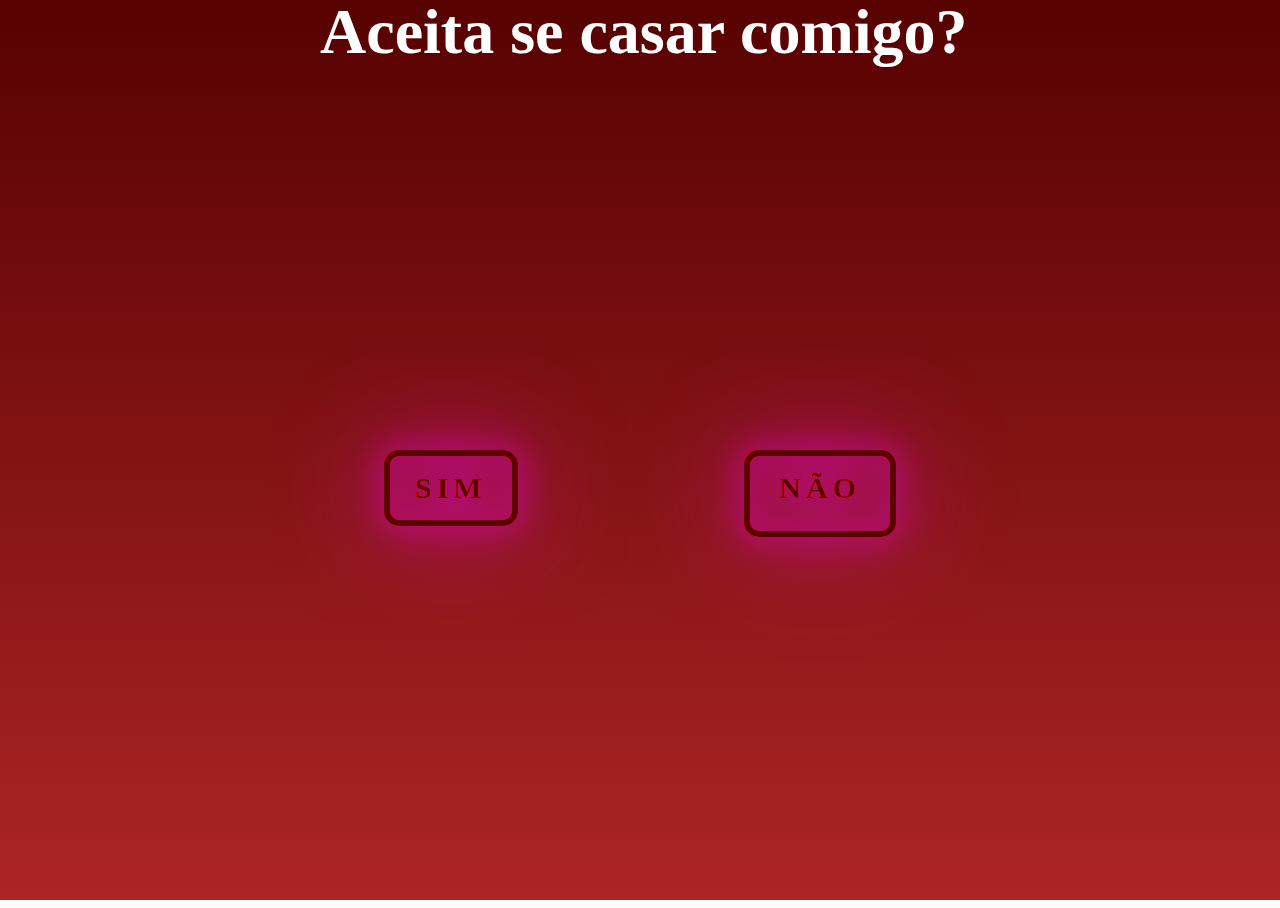
<file: index.html>
<!DOCTYPE html>
<html lang="pt-br">
<head>
    <meta charset="UTF-8">
    <meta http-equiv="X-UA-Compatible" content="IE=edge">
    <meta name="viewport" content="width=device-width, initial-scale=1.0">
    <link rel="stylesheet" href="style.css">
    <title>ACEITA?</title>
</head>
<body>
    <div class="page-bg"></div>


    
    <div class="page-wrapper"> 
      <h4>Aceita se casar comigo?</h4>
      <div class="buttonN">NÃO</div>
      <a href="replace.html"><div class="buttonS"> SIM </div></a>
      
    </div>
    <script src="script.js"></script>
</body>
</html>
</file>
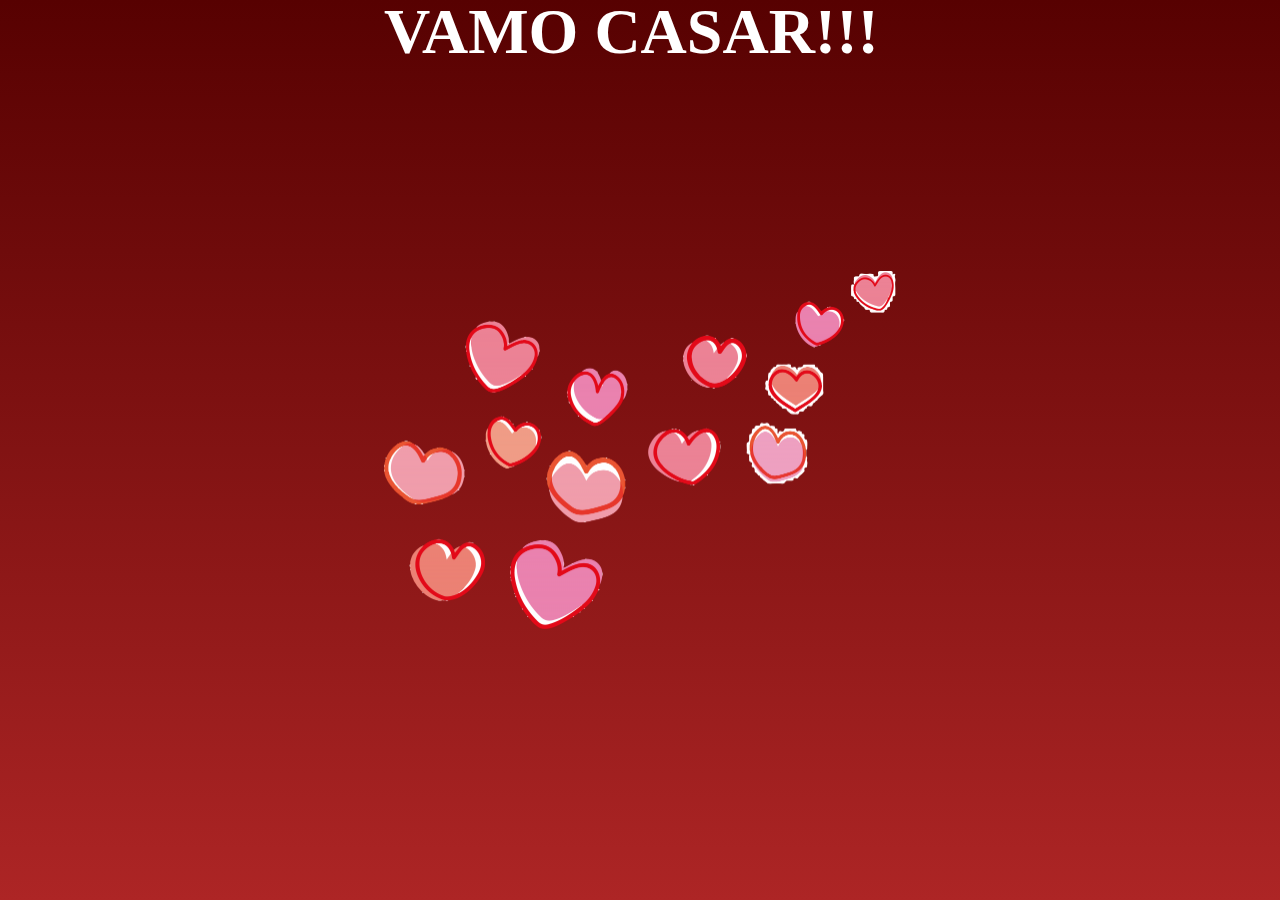
<file: replace.html>
<!DOCTYPE html>
<html lang="pt-br">
<head>
    <meta charset="UTF-8">
    <meta http-equiv="X-UA-Compatible" content="IE=edge">
    <meta name="viewport" content="width=device-width, initial-scale=1.0">
    <link rel="stylesheet" href="style2.css">
    <title>ACEITOUUU!!</title>
</head>
<body>
    <div class="page-bg"></div>

    
    <div class="page-wrapper"> 
      <h4>VAMO CASAR!!!</h4>
      <img src="c.png" alt="">
    </div>
    <script src="script.js"></script>
</body>
</html>
</file>
<file: style.css>
html, body {
  height: 100%; }

body {
  display: flex;
  justify-content: center;
  align-items: center;
  font-size: 4rem;
  overflow: hidden; }

.page-bg, .animation-wrapper {
  position: fixed;
  top: 0;
  left: 0;
  width: 100%;
  height: 100%; }

.page-bg {
  background: linear-gradient(0deg, rgb(173, 37, 37) 0%, rgb(87, 1, 1) 100%);
  background-blend-mode: screen;
  background-size: cover;
  z-index: -1; 
}

.particle, .particle:after {
  background: transparent; }

.particle:after {
  position: absolute;
  content: "";
  top: 2560px; }

.particle-1 {
  animation: animParticle 60s linear infinite;
  box-shadow: 0px 0px #fff, 710px 1875px #fff, 572px 312px #fff, 2476px 2557px #fff, 1374px 697px #fff, 1022px 1980px #fff, 892px 1304px #fff, 480px 1427px #fff, 860px 2392px #fff, 266px 1599px #fff, 2465px 1125px #fff, 38px 2032px #fff, 796px 34px #fff, 1815px 1223px #fff, 456px 2331px #fff, 794px 861px #fff, 1154px 1635px #fff, 1414px 891px #fff, 1442px 903px #fff, 1124px 1507px #fff, 2124px 2511px #fff, 2551px 1185px #fff, 1553px 498px #fff, 2559px 800px #fff, 226px 1702px #fff, 2256px 1045px #fff, 308px 2487px #fff, 782px 2109px #fff, 2158px 271px #fff, 2453px 1602px #fff, 139px 100px #fff, 823px 1598px #fff, 401px 345px #fff, 334px 481px #fff, 430px 1727px #fff, 2229px 1207px #fff, 374px 2411px #fff, 1332px 86px #fff, 2202px 235px #fff, 1010px 3px #fff, 2428px 823px #fff, 2436px 1335px #fff, 1927px 1113px #fff, 2200px 48px #fff, 1679px 1252px #fff, 1766px 1649px #fff, 603px 907px #fff, 1938px 646px #fff, 1342px 1834px #fff, 383px 125px #fff, 1560px 608px #fff, 1579px 1190px #fff, 2038px 13px #fff, 2366px 2170px #fff, 2136px 1442px #fff, 634px 1497px #fff, 892px 1117px #fff, 776px 1714px #fff, 2344px 2008px #fff, 724px 61px #fff, 2050px 1803px #fff, 2028px 2495px #fff, 1917px 1254px #fff, 1910px 1540px #fff, 947px 1296px #fff, 603px 2528px #fff, 2219px 1654px #fff, 1792px 2020px #fff, 2498px 2037px #fff, 1625px 1604px #fff, 519px 2045px #fff, 2343px 2511px #fff, 2106px 781px #fff, 1097px 1934px #fff, 700px 603px #fff, 1957px 1052px #fff, 2182px 521px #fff, 2015px 1363px #fff, 2204px 2083px #fff, 1789px 2281px #fff, 2460px 2112px #fff, 1802px 1166px #fff, 112px 1587px #fff, 1185px 1168px #fff, 696px 481px #fff, 1144px 1341px #fff, 1100px 1391px #fff, 206px 391px #fff, 1466px 521px #fff, 2487px 393px #fff, 714px 544px #fff, 1573px 1105px #fff, 2358px 1572px #fff, 2134px 1588px #fff, 2162px 686px #fff, 813px 1755px #fff, 2018px 1834px #fff, 1990px 597px #fff, 68px 1321px #fff, 1883px 1255px #fff, 2034px 2120px #fff, 1949px 556px #fff, 59px 2560px #fff, 1715px 639px #fff, 1871px 710px #fff, 845px 432px #fff, 902px 1638px #fff, 292px 2150px #fff, 1005px 1792px #fff, 283px 391px #fff, 412px 827px #fff, 2450px 1284px #fff, 1000px 694px #fff, 2174px 327px #fff, 1722px 1080px #fff, 287px 1365px #fff, 2426px 268px #fff, 37px 441px #fff, 1080px 14px #fff, 1021px 759px #fff, 1760px 1629px #fff, 1474px 1610px #fff, 660px 1352px #fff, 2201px 1971px #fff, 1575px 465px #fff, 866px 704px #fff, 1667px 176px #fff, 125px 2284px #fff, 1762px 16px #fff, 1796px 1395px #fff, 1614px 1272px #fff, 1562px 1635px #fff, 19px 930px #fff, 1107px 276px #fff, 217px 678px #fff, 1401px 1047px #fff, 454px 581px #fff, 334px 1932px #fff, 84px 1301px #fff, 1204px 598px #fff, 2192px 1615px #fff, 776px 1462px #fff, 2308px 1679px #fff, 1539px 13px #fff, 1950px 1204px #fff, 1652px 227px #fff, 1841px 2109px #fff, 637px 1146px #fff, 1812px 1624px #fff, 1141px 112px #fff, 1626px 762px #fff, 2372px 258px #fff, 1762px 1066px #fff, 1407px 1428px #fff, 1905px 2434px #fff, 2264px 2357px #fff, 2180px 212px #fff, 1553px 460px #fff, 367px 65px #fff, 905px 1920px #fff, 293px 1648px #fff, 545px 973px #fff, 2260px 2027px #fff, 2400px 816px #fff, 712px 1820px #fff, 1170px 2193px #fff, 826px 2280px #fff, 1089px 829px #fff, 2326px 1768px #fff, 2103px 335px #fff, 2399px 1653px #fff, 139px 1436px #fff, 2231px 1943px #fff, 2026px 2454px #fff, 1720px 1686px #fff, 2046px 894px #fff, 2217px 1005px #fff, 1797px 495px #fff, 13px 2372px #fff, 1174px 1618px #fff, 1576px 1689px #fff, 1988px 2183px #fff, 991px 1416px #fff, 1810px 75px #fff, 646px 998px #fff, 682px 1508px #fff, 1245px 579px #fff, 1489px 352px #fff, 430px 177px #fff, 1487px 1962px #fff, 1735px 1189px #fff, 1174px 754px #fff, 2109px 1593px #fff, 2555px 1800px #fff, 2088px 543px #fff, 2007px 669px #fff, 1968px 606px #fff, 356px 211px #fff, 879px 1584px #fff, 1042px 1512px #fff, 1665px 819px #fff, 691px 671px #fff, 1903px 446px #fff, 598px 2241px #fff, 2134px 1048px #fff, 2037px 987px #fff, 2243px 2093px #fff, 2548px 807px #fff, 489px 1299px #fff, 1982px 735px #fff, 357px 678px #fff, 1899px 372px #fff, 2422px 454px #fff, 531px 1378px #fff, 2351px 774px #fff, 151px 565px #fff, 399px 1791px #fff, 2141px 1427px #fff, 1842px 1470px #fff, 1745px 1056px #fff, 2058px 2275px #fff, 366px 852px #fff, 50px 8px #fff, 2190px 568px #fff, 270px 1916px #fff, 521px 1628px #fff, 1118px 321px #fff, 816px 1842px #fff, 1803px 2551px #fff, 1840px 1491px #fff, 2389px 1552px #fff, 859px 2109px #fff, 1523px 470px #fff, 793px 2551px #fff, 1513px 310px #fff, 2323px 2560px #fff, 1193px 2039px #fff, 985px 2480px #fff, 1703px 313px #fff, 2189px 21px #fff, 377px 2487px #fff, 1969px 2169px #fff, 366px 1566px #fff, 2003px 1683px #fff, 1339px 1880px #fff, 2254px 1676px #fff, 111px 436px #fff, 944px 1827px #fff, 1900px 1057px #fff, 289px 198px #fff, 859px 1955px #fff, 768px 562px #fff, 1923px 256px #fff, 250px 1708px #fff, 56px 1951px #fff, 2320px 2307px #fff, 1590px 2172px #fff, 516px 1530px #fff, 458px 2215px #fff, 2222px 1381px #fff, 704px 1995px #fff, 1637px 986px #fff, 465px 1234px #fff, 1910px 1545px #fff, 1908px 992px #fff, 464px 2099px #fff, 1115px 573px #fff, 2495px 2005px #fff, 122px 1489px #fff, 56px 1803px #fff, 2396px 990px #fff, 2102px 834px #fff, 2059px 2317px #fff, 1927px 547px #fff, 1855px 1466px #fff, 2514px 2140px #fff, 1740px 1793px #fff, 608px 1925px #fff, 2152px 2387px #fff, 1780px 1970px #fff, 783px 1054px #fff, 462px 1596px #fff, 1199px 2208px #fff, 2197px 70px #fff, 1263px 1144px #fff, 632px 319px #fff, 1380px 1274px #fff, 2224px 2153px #fff, 988px 1162px #fff, 1461px 2245px #fff, 1220px 1133px #fff, 104px 391px #fff, 987px 1489px #fff, 1133px 1431px #fff, 1272px 332px #fff, 1608px 562px #fff, 1812px 80px #fff, 1664px 2103px #fff, 1802px 1708px #fff, 709px 359px #fff, 512px 583px #fff, 1528px 1454px #fff, 965px 2372px #fff, 1120px 778px #fff, 848px 1565px #fff, 382px 1100px #fff, 1462px 385px #fff, 1446px 1347px #fff, 1827px 1596px #fff, 137px 1849px #fff, 315px 1231px #fff, 1664px 757px #fff, 1137px 2450px #fff, 994px 2104px #fff, 2071px 1149px #fff, 1736px 2047px #fff, 446px 1629px #fff, 829px 609px #fff, 511px 141px #fff, 1844px 1434px #fff, 1253px 1896px #fff, 1362px 1452px #fff, 1325px 1563px #fff, 2087px 738px #fff, 1898px 840px #fff, 209px 819px #fff, 1988px 236px #fff, 1103px 855px #fff, 1220px 894px #fff, 2047px 1744px #fff, 523px 2159px #fff, 2221px 1345px #fff, 1712px 2203px #fff, 1534px 1386px #fff, 2519px 2559px #fff, 1569px 1156px #fff, 2342px 1138px #fff, 352px 2387px #fff, 941px 96px #fff, 272px 1958px #fff, 2170px 826px #fff, 2516px 1600px #fff, 768px 2065px #fff, 1986px 434px #fff, 801px 366px #fff, 785px 2233px #fff, 536px 681px #fff, 930px 1013px #fff, 1636px 480px #fff, 1854px 1799px #fff, 2501px 440px #fff, 2041px 1103px #fff, 465px 1145px #fff, 920px 1423px #fff, 1052px 164px #fff, 1467px 2290px #fff, 641px 1826px #fff, 2543px 2424px #fff, 975px 1813px #fff, 2035px 364px #fff, 1541px 1100px #fff, 998px 71px #fff, 1457px 1453px #fff, 396px 2051px #fff, 677px 103px #fff, 1509px 990px #fff, 325px 1771px #fff, 2340px 908px #fff, 65px 2549px #fff, 858px 660px #fff, 1111px 2067px #fff, 425px 1987px #fff, 1060px 1912px #fff, 1730px 2181px #fff, 2455px 966px #fff, 2164px 1570px #fff, 1317px 2224px #fff, 118px 2197px #fff, 2176px 1160px #fff, 2421px 966px #fff, 1670px 186px #fff, 1413px 1765px #fff, 1867px 2261px #fff, 662px 645px #fff, 1114px 1381px #fff, 1923px 1915px #fff, 2516px 1864px #fff, 1349px 1983px #fff, 37px 1179px #fff, 1805px 531px #fff, 560px 1657px #fff, 752px 1144px #fff, 665px 83px #fff, 2365px 1443px #fff, 95px 902px #fff, 966px 2220px #fff, 355px 2034px #fff, 2458px 1446px #fff, 1758px 139px #fff, 774px 843px #fff, 310px 585px #fff, 2213px 369px #fff, 308px 1013px #fff, 1030px 375px #fff, 570px 227px #fff, 1278px 210px #fff, 1330px 1634px #fff, 303px 1504px #fff, 824px 434px #fff, 1295px 1273px #fff, 1442px 444px #fff, 2193px 400px #fff, 1109px 210px #fff, 551px 166px #fff, 2104px 316px #fff, 479px 1148px #fff, 1787px 57px #fff, 2111px 455px #fff, 1410px 725px #fff, 687px 756px #fff, 2487px 2195px #fff, 1607px 1309px #fff, 1110px 1997px #fff, 592px 2240px #fff, 19px 1279px #fff, 1216px 641px #fff, 1346px 203px #fff, 2356px 135px #fff, 1481px 1664px #fff, 1197px 64px #fff, 1696px 1431px #fff, 537px 1726px #fff, 2236px 1887px #fff, 128px 1571px #fff, 287px 1951px #fff, 918px 1116px #fff, 2471px 533px #fff, 2117px 97px #fff, 508px 1650px #fff, 43px 2251px #fff, 1462px 2279px #fff, 2177px 1137px #fff, 2443px 309px #fff, 2473px 1391px #fff, 134px 176px #fff, 1932px 2072px #fff, 836px 2325px #fff, 1795px 362px #fff, 58px 1832px #fff, 1811px 1014px #fff, 803px 933px #fff, 459px 1607px #fff, 1615px 2495px #fff, 1553px 1468px #fff, 2360px 1728px #fff, 23px 140px #fff, 1831px 1123px #fff, 1868px 1723px #fff, 197px 1969px #fff, 1569px 1650px #fff, 2169px 666px #fff, 1473px 635px #fff, 2445px 408px #fff, 1556px 507px #fff, 1833px 2248px #fff, 2212px 2129px #fff, 1541px 1257px #fff, 1630px 2323px #fff, 1242px 2338px #fff, 2186px 1337px #fff, 1655px 2203px #fff, 926px 1369px #fff, 1432px 1536px #fff, 2267px 1712px #fff, 977px 595px #fff, 732px 1722px #fff, 2498px 1733px #fff, 1138px 1376px #fff, 2315px 533px #fff, 892px 2095px #fff, 791px 472px #fff, 1617px 1088px #fff, 53px 1891px #fff, 1174px 340px #fff, 929px 1124px #fff, 1760px 2500px #fff, 441px 1326px #fff, 1635px 2460px #fff, 133px 715px #fff, 2002px 226px #fff, 2095px 1058px #fff, 226px 952px #fff, 718px 1474px #fff, 2062px 104px #fff, 490px 253px #fff, 470px 1571px #fff, 1449px 1396px #fff, 1183px 2128px #fff, 1847px 1710px #fff, 1446px 1389px #fff, 2437px 184px #fff, 22px 1432px #fff, 1036px 2483px #fff, 2232px 1095px #fff, 720px 35px #fff, 1633px 1001px #fff, 2075px 514px #fff, 237px 2072px #fff, 1143px 198px #fff, 432px 1483px #fff, 307px 416px #fff, 1543px 2136px #fff, 1735px 2554px #fff, 1220px 2335px #fff, 770px 1213px #fff, 1450px 1422px #fff, 2378px 2512px #fff, 609px 423px #fff, 833px 1736px #fff, 329px 760px #fff, 1041px 1576px #fff, 784px 1608px #fff, 1617px 2472px #fff, 1565px 997px #fff, 1592px 1616px #fff, 2238px 2305px #fff, 1217px 1459px #fff, 230px 570px #fff, 894px 1050px #fff, 291px 2212px #fff, 12px 564px #fff, 871px 1266px #fff, 1233px 136px #fff, 661px 2072px #fff, 477px 372px #fff, 2456px 1550px #fff, 296px 1437px #fff, 1722px 474px #fff, 2337px 1751px #fff, 598px 1471px #fff, 457px 1182px #fff, 1380px 237px #fff, 1616px 813px #fff, 987px 1082px #fff, 2240px 1695px #fff, 1329px 448px #fff, 2293px 652px #fff, 794px 2156px #fff, 1096px 1273px #fff, 497px 517px #fff, 1343px 1056px #fff, 799px 74px #fff, 1245px 1931px #fff, 2258px 135px #fff, 1005px 873px #fff, 2436px 112px #fff, 573px 1911px #fff, 2453px 1129px #fff, 805px 2237px #fff, 2530px 1042px #fff, 937px 98px #fff, 1125px 1855px #fff, 375px 1609px #fff, 1611px 1937px #fff, 271px 2477px #fff, 448px 2419px #fff, 996px 1404px #fff, 1213px 743px #fff, 2494px 200px #fff, 127px 168px #fff, 557px 296px #fff, 702px 174px #fff, 2250px 417px #fff, 443px 2503px #fff, 2073px 401px #fff, 1090px 1062px #fff, 149px 2041px #fff, 2228px 1564px #fff, 949px 967px #fff, 655px 1797px #fff, 23px 458px #fff, 927px 641px #fff, 1020px 783px #fff, 1356px 1343px #fff, 966px 941px #fff, 370px 1745px #fff, 2239px 2347px #fff, 614px 863px #fff, 154px 1666px #fff, 1913px 1460px #fff, 2224px 1085px #fff, 44px 328px #fff, 820px 1105px #fff, 2194px 1318px #fff, 46px 2276px #fff, 1321px 1109px #fff, 2161px 2467px #fff, 979px 1282px #fff, 755px 933px #fff, 1366px 1652px #fff, 1431px 973px #fff, 830px 1758px #fff, 1007px 660px #fff, 1335px 987px #fff, 392px 447px #fff, 2405px 1271px #fff, 2530px 771px #fff, 2466px 2389px #fff, 2019px 1549px #fff, 2249px 1081px #fff, 1749px 1092px #fff, 2369px 1669px #fff, 204px 1306px #fff, 649px 1551px #fff, 812px 1308px #fff, 1841px 101px #fff, 1207px 1002px #fff, 2417px 350px #fff, 2378px 2550px #fff, 1321px 787px #fff, 564px 550px #fff, 896px 535px #fff, 481px 1500px #fff, 153px 2487px #fff, 1648px 605px #fff, 2478px 748px #fff, 604px 1530px #fff, 1157px 1139px #fff, 2157px 1536px #fff, 499px 223px #fff, 78px 219px #fff, 1844px 380px #fff, 1544px 765px #fff, 1461px 596px #fff, 1644px 439px #fff, 817px 2077px #fff, 1210px 1566px #fff, 1460px 359px #fff, 2105px 1357px #fff, 1694px 198px #fff, 2448px 2000px #fff, 81px 1007px #fff, 653px 1477px #fff, 2272px 1701px #fff, 2210px 940px #fff, 2404px 852px #fff, 216px 1352px #fff, 616px 395px #fff, 638px 1721px #fff, 2115px 931px #fff, 1470px 905px #fff, 2463px 496px #fff, 1892px 2397px #fff, 433px 1269px #fff, 1047px 1194px #fff, 827px 2369px #fff, 342px 521px #fff, 1488px 1182px #fff, 2519px 2549px #fff, 950px 581px #fff, 148px 2219px #fff, 1656px 872px #fff, 1241px 1894px #fff, 34px 1285px #fff, 1767px 1269px #fff, 1451px 1890px #fff, 2021px 1790px #fff, 2127px 1410px #fff, 597px 1206px #fff, 63px 2150px #fff, 719px 1097px #fff, 1418px 1677px #fff, 617px 293px #fff, 598px 1988px #fff, 2033px 1436px #fff, 1488px 227px #fff, 318px 1166px #fff, 561px 1954px #fff, 1794px 2533px #fff, 414px 958px #fff, 893px 149px #fff, 2048px 1484px #fff, 1802px 1379px #fff, 972px 660px #fff, 988px 1651px #fff, 1097px 1328px #fff, 1342px 251px #fff, 620px 1878px #fff, 723px 73px #fff, 760px 56px #fff, 1342px 1954px #fff, 1103px 340px #fff, 1445px 1833px #fff, 2390px 513px #fff, 1692px 1077px #fff, 1627px 1812px #fff, 2004px 1372px #fff, 617px 248px #fff, 1011px 1956px #fff, 2298px 1404px #fff, 2412px 1003px #fff, 1400px 2330px #fff, 955px 1953px #fff, 179px 1710px #fff, 1801px 2093px #fff, 1977px 476px #fff, 1228px 769px #fff, 1223px 1489px #fff, 768px 672px #fff, 993px 2133px #fff, 1494px 1355px #fff, 1724px 1612px #fff, 1772px 537px #fff, 898px 138px #fff, 1278px 115px #fff, 1746px 900px #fff, 1868px 107px #fff, 541px 963px #fff, 164px 1450px #fff, 2534px 1286px #fff, 2324px 2267px #fff, 580px 579px #fff, 2124px 162px #fff, 1638px 704px #fff, 2329px 2317px #fff, 1695px 187px #fff, 956px 2464px #fff, 159px 2168px #fff, 59px 2224px #fff, 1191px 595px #fff, 157px 2111px #fff, 870px 534px #fff, 394px 1211px #fff, 1946px 895px #fff, 1011px 682px #fff, 1999px 1199px #fff, 132px 2213px #fff, 1977px 1436px #fff, 1981px 2214px #fff, 1528px 1151px #fff, 639px 367px #fff, 870px 1534px #fff, 1640px 575px #fff, 1027px 2222px #fff, 2341px 645px #fff, 1623px 2266px #fff, 1514px 2539px #fff, 1792px 1811px #fff, 1871px 1830px #fff, 678px 1806px #fff, 284px 1029px #fff, 814px 2317px #fff, 995px 1215px #fff, 1607px 741px #fff, 1783px 2380px #fff, 589px 225px #fff, 723px 1750px #fff, 1724px 1167px #fff, 2286px 797px #fff, 845px 2057px #fff, 1454px 158px #fff, 2241px 155px #fff, 1722px 1982px #fff, 985px 255px #fff, 2299px 1975px #fff, 388px 884px #fff, 1766px 326px #fff, 2094px 1954px #fff, 2191px 5px #fff, 2361px 541px #fff, 1739px 1438px #fff, 884px 1762px #fff, 783px 1643px #fff, 783px 1772px #fff, 1132px 403px #fff, 93px 1611px #fff, 1330px 2320px #fff, 1240px 945px #fff, 2033px 1523px #fff, 661px 2176px #fff, 339px 417px #fff, 1452px 1375px #fff, 1527px 1121px #fff, 277px 1884px #fff, 1156px 1241px #fff, 1239px 2008px #fff, 1879px 2492px #fff, 125px 2263px #fff, 685px 1363px #fff, 2238px 2012px #fff, 2254px 559px #fff, 768px 2221px #fff, 1944px 1645px #fff, 2008px 814px #fff, 1415px 1874px #fff, 2148px 1291px #fff, 1652px 297px #fff, 1572px 1662px #fff, 1887px 563px #fff, 2502px 808px #fff, 2361px 2477px #fff, 674px 107px #fff, 94px 243px #fff, 503px 1498px #fff, 955px 280px #fff, 760px 2372px #fff, 926px 1015px #fff, 1867px 2488px #fff, 2016px 2517px #fff, 1310px 2009px #fff, 113px 701px #fff, 1086px 2370px #fff, 754px 2129px #fff, 698px 1335px #fff, 270px 2230px #fff, 2000px 2200px #fff, 1934px 33px #fff, 1587px 1757px #fff, 1505px 1169px #fff, 685px 1124px #fff, 1742px 2138px #fff, 501px 2172px #fff, 1530px 2302px #fff, 1880px 21px #fff, 1715px 356px #fff, 1785px 2320px #fff, 517px 506px #fff, 2226px 1644px #fff, 1706px 370px #fff, 611px 2000px #fff, 1703px 827px #fff, 2023px 2321px #fff, 1011px 164px #fff, 2433px 825px #fff, 1821px 207px #fff, 2516px 1221px #fff, 331px 1381px #fff, 413px 2465px #fff, 188px 1102px #fff, 2024px 202px #fff, 1031px 314px #fff, 1756px 1180px #fff, 2051px 909px #fff, 2362px 984px #fff, 687px 1904px #fff, 1334px 749px #fff, 733px 823px #fff, 1656px 1829px #fff, 748px 703px #fff, 2299px 1726px #fff, 639px 349px #fff, 869px 1074px #fff, 1237px 1192px #fff, 609px 2124px #fff, 1374px 1102px #fff, 1161px 2333px #fff, 1291px 1767px #fff, 431px 1097px #fff, 709px 864px #fff, 748px 314px #fff, 2259px 824px #fff, 1950px 709px #fff, 2442px 2186px #fff, 521px 170px #fff, 1374px 544px #fff, 2211px 990px #fff, 2393px 458px #fff, 2094px 1293px #fff, 1236px 360px #fff, 1997px 1001px #fff, 2232px 1962px #fff, 923px 1864px #fff, 202px 228px #fff, 814px 1854px #fff, 694px 1369px #fff, 1473px 2209px #fff, 752px 29px #fff, 3px 1266px #fff, 2452px 2169px #fff, 1826px 1973px #fff, 35px 81px #fff, 594px 1326px #fff, 1677px 229px #fff, 2258px 346px #fff, 2063px 767px #fff, 631px 147px #fff, 1273px 1705px #fff, 50px 897px #fff, 1468px 738px #fff, 1393px 33px #fff, 1956px 939px #fff, 2184px 1478px #fff, 250px 661px #fff, 2506px 1326px #fff, 2315px 167px #fff, 397px 315px #fff, 2502px 1023px #fff, 777px 863px #fff, 772px 2237px #fff, 818px 1731px #fff, 190px 2348px #fff, 344px 2191px #fff, 1873px 1858px #fff, 2163px 1503px #fff, 32px 1157px #fff, 1240px 21px #fff, 985px 584px #fff, 1325px 181px #fff, 1392px 2358px #fff, 495px 1425px #fff, 929px 369px #fff, 1002px 634px #fff, 1425px 1763px #fff, 2471px 2530px #fff, 1502px 399px #fff, 659px 52px #fff, 1821px 338px #fff, 2076px 1064px #fff, 1280px 214px #fff, 1884px 2259px #fff, 970px 1655px #fff, 642px 1378px #fff, 1109px 1989px #fff, 1747px 1558px #fff, 945px 701px #fff, 1112px 1770px #fff, 78px 556px #fff, 602px 643px #fff, 64px 350px #fff, 1024px 1680px #fff, 70px 1935px #fff, 1197px 2443px #fff, 2012px 1244px #fff, 724px 1936px #fff, 1911px 1073px #fff, 2421px 113px #fff, 1161px 952px #fff, 1222px 2010px #fff, 2141px 712px #fff, 972px 2221px #fff, 542px 81px #fff, 1059px 1051px #fff, 772px 1728px #fff, 1340px 878px #fff, 443px 2046px #fff, 1341px 364px #fff, 2411px 1905px #fff, 308px 685px #fff, 1656px 1804px #fff, 650px 343px #fff, 981px 97px #fff, 263px 952px #fff, 2174px 670px #fff, 940px 1764px #fff, 1362px 366px #fff, 1216px 568px #fff, 1030px 41px #fff, 736px 2422px #fff, 739px 2198px #fff, 885px 2125px #fff, 1493px 271px #fff, 2250px 2276px #fff, 2157px 2495px #fff, 1727px 1225px #fff, 298px 103px #fff, 2292px 455px #fff, 945px 1796px #fff, 1887px 2353px #fff, 1239px 1144px #fff, 2477px 2362px #fff, 108px 1741px #fff, 43px 1359px #fff, 2535px 1650px #fff, 2554px 899px #fff, 512px 1818px #fff, 1437px 1437px #fff, 1270px 1744px #fff, 1993px 1790px #fff, 1713px 22px #fff, 2366px 780px #fff, 277px 775px #fff, 929px 218px #fff, 2223px 35px #fff, 387px 414px #fff, 1721px 1428px #fff, 2480px 740px #fff, 2148px 1985px #fff, 2342px 878px #fff, 679px 1764px #fff, 1946px 1213px #fff, 2510px 1132px #fff, 431px 2232px #fff, 86px 2313px #fff, 124px 2379px #fff, 355px 192px #fff, 1658px 1454px #fff, 1056px 2250px #fff, 260px 1496px #fff, 693px 2354px #fff, 876px 2164px #fff, 48px 2316px #fff;
  border-radius: 50%;
  height: 2px;
  width: 2px; }

.particle-1:after {
  box-shadow: 0px 0px #fff, 723px 1643px #fff, 2255px 202px #fff, 2541px 1882px #fff, 2194px 1964px #fff, 1757px 223px #fff, 1989px 378px #fff, 1353px 182px #fff, 1107px 2088px #fff, 97px 1959px #fff, 1447px 467px #fff, 2234px 625px #fff, 2339px 1090px #fff, 1818px 256px #fff, 2523px 394px #fff, 749px 543px #fff, 1289px 1014px #fff, 996px 2422px #fff, 2163px 1291px #fff, 1571px 2259px #fff, 2327px 1225px #fff, 188px 2084px #fff, 1010px 979px #fff, 1648px 779px #fff, 1204px 997px #fff, 2245px 1365px #fff, 1935px 2431px #fff, 42px 1346px #fff, 811px 1563px #fff, 150px 311px #fff, 1315px 1102px #fff, 1051px 649px #fff, 2489px 561px #fff, 2327px 1579px #fff, 802px 221px #fff, 741px 1252px #fff, 365px 2291px #fff, 97px 1680px #fff, 1186px 659px #fff, 2274px 1335px #fff, 862px 1886px #fff, 23px 1008px #fff, 959px 2553px #fff, 1636px 1241px #fff, 2157px 1420px #fff, 2291px 1336px #fff, 501px 1788px #fff, 1960px 917px #fff, 815px 458px #fff, 1270px 871px #fff, 850px 848px #fff, 552px 2528px #fff, 1154px 448px #fff, 17px 2290px #fff, 1566px 395px #fff, 745px 275px #fff, 2357px 1452px #fff, 971px 238px #fff, 53px 1173px #fff, 1946px 1110px #fff, 846px 501px #fff, 1046px 1453px #fff, 2256px 2475px #fff, 1955px 480px #fff, 1408px 417px #fff, 1180px 1714px #fff, 1270px 2265px #fff, 2217px 322px #fff, 2152px 540px #fff, 460px 930px #fff, 1253px 1464px #fff, 519px 206px #fff, 889px 1836px #fff, 395px 1941px #fff, 2532px 1214px #fff, 1838px 1941px #fff, 2078px 859px #fff, 2292px 1160px #fff, 43px 1387px #fff, 634px 143px #fff, 2242px 2218px #fff, 578px 1949px #fff, 1758px 1041px #fff, 119px 2196px #fff, 1936px 1357px #fff, 6px 479px #fff, 987px 1504px #fff, 2231px 1632px #fff, 2559px 2282px #fff, 363px 1899px #fff, 233px 1748px #fff, 1056px 1047px #fff, 1890px 1505px #fff, 644px 615px #fff, 1073px 2335px #fff, 1964px 19px #fff, 1012px 505px #fff, 622px 2060px #fff, 2096px 747px #fff, 1472px 1948px #fff, 1884px 1352px #fff, 2106px 673px #fff, 696px 2473px #fff, 2535px 990px #fff, 845px 2500px #fff, 2542px 2004px #fff, 1157px 817px #fff, 740px 2013px #fff, 580px 2204px #fff, 1503px 1640px #fff, 2105px 1927px #fff, 245px 1003px #fff, 2338px 669px #fff, 1540px 820px #fff, 1268px 1885px #fff, 124px 861px #fff, 773px 1378px #fff, 2362px 57px #fff, 1246px 1942px #fff, 836px 251px #fff, 1078px 244px #fff, 910px 812px #fff, 42px 1245px #fff, 234px 2467px #fff, 499px 69px #fff, 1439px 1961px #fff, 1503px 1161px #fff, 1131px 2094px #fff, 607px 399px #fff, 1748px 1249px #fff, 2251px 1075px #fff, 2433px 2356px #fff, 2171px 68px #fff, 2036px 2434px #fff, 622px 1909px #fff, 2227px 1856px #fff, 401px 1422px #fff, 797px 1673px #fff, 1496px 2502px #fff, 2095px 1149px #fff, 1466px 1108px #fff, 2514px 140px #fff, 1209px 164px #fff, 214px 144px #fff, 1696px 1723px #fff, 453px 1502px #fff, 787px 1970px #fff, 543px 1540px #fff, 245px 385px #fff, 1870px 2081px #fff, 1608px 340px #fff, 1164px 664px #fff, 1950px 1442px #fff, 905px 1433px #fff, 2493px 271px #fff, 1070px 41px #fff, 1px 265px #fff, 367px 532px #fff, 599px 274px #fff, 326px 1924px #fff, 1224px 1301px #fff, 2514px 665px #fff, 1503px 2346px #fff, 895px 227px #fff, 974px 927px #fff, 1170px 2472px #fff, 296px 1110px #fff, 729px 383px #fff, 304px 2194px #fff, 2148px 1888px #fff, 144px 2400px #fff, 802px 1171px #fff, 1466px 1770px #fff, 2183px 1033px #fff, 1194px 714px #fff, 828px 1114px #fff, 1633px 442px #fff, 1555px 465px #fff, 1298px 2246px #fff, 2163px 477px #fff, 2176px 2432px #fff, 2061px 1979px #fff, 2089px 1201px #fff, 1021px 2180px #fff, 12px 701px #fff, 1578px 997px #fff, 69px 546px #fff, 2315px 404px #fff, 1119px 1757px #fff, 1827px 289px #fff, 243px 339px #fff, 1885px 191px #fff, 720px 1040px #fff, 929px 768px #fff, 1089px 1777px #fff, 898px 373px #fff, 555px 921px #fff, 611px 1730px #fff, 586px 213px #fff, 2341px 2172px #fff, 1488px 1464px #fff, 696px 1895px #fff, 1648px 965px #fff, 1849px 152px #fff, 1556px 2355px #fff, 1996px 476px #fff, 2440px 1932px #fff, 325px 767px #fff, 731px 23px #fff, 1235px 2231px #fff, 2333px 323px #fff, 377px 829px #fff, 2074px 1722px #fff, 2169px 94px #fff, 196px 472px #fff, 484px 110px #fff, 1470px 728px #fff, 2239px 1067px #fff, 2364px 2199px #fff, 1200px 1890px #fff, 73px 629px #fff, 966px 1486px #fff, 2206px 129px #fff, 2448px 127px #fff, 1587px 1849px #fff, 94px 855px #fff, 822px 515px #fff, 953px 22px #fff, 1470px 1872px #fff, 2284px 2394px #fff, 493px 1230px #fff, 1320px 740px #fff, 1679px 1340px #fff, 2493px 923px #fff, 2140px 187px #fff, 38px 977px #fff, 116px 2461px #fff, 621px 258px #fff, 2276px 304px #fff, 1970px 646px #fff, 739px 1008px #fff, 26px 715px #fff, 1868px 2328px #fff, 969px 2339px #fff, 1451px 1838px #fff, 145px 1021px #fff, 279px 1726px #fff, 1133px 1987px #fff, 197px 2516px #fff, 739px 899px #fff, 168px 2509px #fff, 2125px 236px #fff, 2104px 1108px #fff, 2173px 1782px #fff, 2417px 1179px #fff, 1157px 877px #fff, 2100px 1928px #fff, 1646px 2298px #fff, 2167px 1715px #fff, 147px 1199px #fff, 2074px 211px #fff, 1432px 1680px #fff, 1373px 565px #fff, 391px 1826px #fff, 1477px 122px #fff, 1956px 2011px #fff, 1819px 699px #fff, 1784px 2015px #fff, 2240px 955px #fff, 1804px 428px #fff, 1881px 758px #fff, 1101px 196px #fff, 1069px 1952px #fff, 144px 2259px #fff, 810px 1562px #fff, 1225px 1954px #fff, 355px 2018px #fff, 1712px 2056px #fff, 197px 941px #fff, 353px 1705px #fff, 2143px 473px #fff, 1622px 1655px #fff, 429px 517px #fff, 447px 1954px #fff, 885px 352px #fff, 2507px 1019px #fff, 772px 1145px #fff, 2429px 250px #fff, 173px 100px #fff, 2001px 2537px #fff, 861px 167px #fff, 1769px 934px #fff, 2378px 1955px #fff, 2274px 2511px #fff, 1890px 1208px #fff, 2018px 197px #fff, 2399px 890px #fff, 745px 2079px #fff, 462px 1790px #fff, 2438px 121px #fff, 1577px 937px #fff, 2102px 1895px #fff, 632px 2169px #fff, 143px 882px #fff, 1955px 1039px #fff, 2095px 718px #fff, 1345px 2342px #fff, 1212px 702px #fff, 2002px 1946px #fff, 1602px 2244px #fff, 1987px 956px #fff, 1345px 2324px #fff, 1229px 2037px #fff, 1486px 2172px #fff, 1323px 1992px #fff, 2098px 1202px #fff, 1893px 566px #fff, 782px 2113px #fff, 1604px 918px #fff, 2059px 2505px #fff, 481px 1371px #fff, 100px 1977px #fff, 1075px 80px #fff, 90px 2473px #fff, 629px 635px #fff, 2382px 2039px #fff, 648px 1919px #fff, 1283px 2236px #fff, 1229px 1207px #fff, 682px 708px #fff, 43px 1207px #fff, 1767px 1790px #fff, 2333px 2044px #fff, 850px 1447px #fff, 1004px 642px #fff, 546px 1619px #fff, 1595px 1101px #fff, 2078px 1561px #fff, 1206px 1046px #fff, 469px 2502px #fff, 12px 2465px #fff, 28px 1236px #fff, 1773px 1908px #fff, 1950px 380px #fff, 438px 1380px #fff, 493px 544px #fff, 232px 260px #fff, 286px 1698px #fff, 351px 1454px #fff, 1583px 1061px #fff, 1210px 1460px #fff, 26px 22px #fff, 2227px 1934px #fff, 1743px 2554px #fff, 648px 177px #fff, 2289px 2476px #fff, 2171px 2094px #fff, 2026px 2030px #fff, 1127px 536px #fff, 2421px 1570px #fff, 2017px 1926px #fff, 1996px 452px #fff, 768px 296px #fff, 491px 973px #fff, 996px 428px #fff, 227px 1759px #fff, 1770px 416px #fff, 2460px 2315px #fff, 935px 2022px #fff, 497px 949px #fff, 1938px 2542px #fff, 1400px 302px #fff, 1313px 58px #fff, 1749px 917px #fff, 49px 1741px #fff, 510px 41px #fff, 694px 543px #fff, 1976px 2065px #fff, 1078px 2127px #fff, 1100px 197px #fff, 1937px 2338px #fff, 714px 790px #fff, 803px 2314px #fff, 142px 1017px #fff, 2221px 1257px #fff, 615px 2464px #fff, 1072px 520px #fff, 181px 2121px #fff, 1187px 2170px #fff, 1868px 1040px #fff, 1556px 2509px #fff, 1414px 1178px #fff, 607px 2053px #fff, 1300px 2181px #fff, 1991px 2438px #fff, 1892px 1792px #fff, 1533px 1940px #fff, 1945px 768px #fff, 2284px 2110px #fff, 819px 1368px #fff, 2140px 973px #fff, 65px 249px #fff, 657px 1487px #fff, 1775px 132px #fff, 988px 1827px #fff, 28px 571px #fff, 2169px 133px #fff, 1193px 2539px #fff, 82px 103px #fff, 363px 1880px #fff, 895px 884px #fff, 1742px 1927px #fff, 1617px 607px #fff, 779px 923px #fff, 1162px 2206px #fff, 2119px 1997px #fff, 1469px 2488px #fff, 2107px 387px #fff, 826px 2490px #fff, 1458px 2228px #fff, 2411px 34px #fff, 1892px 2084px #fff, 2266px 202px #fff, 2464px 752px #fff, 1091px 1553px #fff, 912px 2058px #fff, 2358px 695px #fff, 651px 1052px #fff, 1452px 1930px #fff, 1243px 2466px #fff, 130px 2055px #fff, 78px 1965px #fff, 669px 1016px #fff, 346px 321px #fff, 1951px 2322px #fff, 803px 2126px #fff, 240px 1477px #fff, 1301px 2310px #fff, 2544px 817px #fff, 151px 1806px #fff, 1624px 229px #fff, 1648px 1358px #fff, 640px 1331px #fff, 219px 1332px #fff, 1187px 2529px #fff, 801px 1481px #fff, 1964px 1073px #fff, 1543px 2273px #fff, 2451px 978px #fff, 2372px 258px #fff, 1454px 1822px #fff, 137px 985px #fff, 1133px 355px #fff, 1469px 811px #fff, 1202px 477px #fff, 1663px 606px #fff, 1317px 1500px #fff, 1717px 738px #fff, 712px 2212px #fff, 481px 949px #fff, 2280px 1958px #fff, 997px 1010px #fff, 1742px 9px #fff, 1848px 1059px #fff, 2193px 1199px #fff, 1106px 930px #fff, 2144px 117px #fff, 295px 2230px #fff, 1236px 946px #fff, 535px 1732px #fff, 373px 2375px #fff, 1132px 1837px #fff, 667px 80px #fff, 2325px 1937px #fff, 1897px 2270px #fff, 118px 621px #fff, 779px 165px #fff, 1768px 2491px #fff, 1220px 2544px #fff, 1911px 2485px #fff, 1385px 1496px #fff, 1935px 756px #fff, 459px 1946px #fff, 352px 6px #fff, 206px 2065px #fff, 2542px 1765px #fff, 1774px 255px #fff, 1028px 1777px #fff, 2252px 1101px #fff, 1801px 2373px #fff, 990px 2384px #fff, 2424px 1976px #fff, 2424px 2107px #fff, 591px 2500px #fff, 305px 1324px #fff, 273px 2050px #fff, 1284px 1247px #fff, 1873px 2000px #fff, 2218px 1765px #fff, 480px 2009px #fff, 2374px 2363px #fff, 249px 2445px #fff, 2395px 2520px #fff, 2188px 1350px #fff, 2078px 51px #fff, 2528px 451px #fff, 2511px 252px #fff, 1147px 644px #fff, 1522px 749px #fff, 1025px 390px #fff, 1435px 1059px #fff, 810px 178px #fff, 604px 1889px #fff, 474px 575px #fff, 1270px 1675px #fff, 1274px 2371px #fff, 554px 1913px #fff, 914px 2020px #fff, 2558px 2089px #fff, 2239px 2504px #fff, 752px 288px #fff, 1788px 1899px #fff, 953px 1154px #fff, 1989px 2299px #fff, 1126px 11px #fff, 1454px 2539px #fff, 1953px 2128px #fff, 98px 166px #fff, 1570px 580px #fff, 838px 1294px #fff, 2543px 1488px #fff, 371px 1208px #fff, 720px 453px #fff, 43px 762px #fff, 2180px 1430px #fff, 701px 1910px #fff, 645px 384px #fff, 1670px 1856px #fff, 1828px 235px #fff, 2199px 1436px #fff, 2044px 1244px #fff, 1668px 1958px #fff, 1365px 668px #fff, 1577px 1197px #fff, 289px 323px #fff, 1085px 834px #fff, 228px 446px #fff, 1567px 15px #fff, 2190px 2357px #fff, 2184px 974px #fff, 1206px 483px #fff, 2041px 1665px #fff, 2043px 307px #fff, 1529px 1647px #fff, 2495px 1989px #fff, 1204px 1816px #fff, 2326px 2044px #fff, 371px 1982px #fff, 1158px 1048px #fff, 1806px 1057px #fff, 1004px 463px #fff, 1352px 2377px #fff, 1487px 1420px #fff, 1289px 2062px #fff, 639px 1500px #fff, 1983px 467px #fff, 1052px 154px #fff, 401px 194px #fff, 1783px 1726px #fff, 1524px 382px #fff, 1789px 1025px #fff, 221px 600px #fff, 1881px 666px #fff, 1327px 57px #fff, 1492px 1776px #fff, 68px 2356px #fff, 177px 821px #fff, 1728px 465px #fff, 38px 416px #fff, 140px 1093px #fff, 2304px 1429px #fff, 128px 934px #fff, 156px 1869px #fff, 1962px 2267px #fff, 780px 1160px #fff, 149px 1181px #fff, 1824px 499px #fff, 1785px 1895px #fff, 1832px 2055px #fff, 1618px 1141px #fff, 1255px 521px #fff, 165px 1202px #fff, 205px 1849px #fff, 63px 1139px #fff, 782px 262px #fff, 1525px 2297px #fff, 2407px 1816px #fff, 1682px 1465px #fff, 1024px 1227px #fff, 112px 271px #fff, 1806px 2549px #fff, 285px 2140px #fff, 2054px 316px #fff, 1375px 936px #fff, 200px 1154px #fff, 1493px 1286px #fff, 892px 436px #fff, 1191px 2082px #fff, 650px 2274px #fff, 641px 1902px #fff, 680px 1229px #fff, 897px 2186px #fff, 2244px 2270px #fff, 515px 2064px #fff, 1135px 1438px #fff, 1355px 654px #fff, 1731px 2560px #fff, 469px 438px #fff, 801px 645px #fff, 107px 334px #fff, 762px 956px #fff, 2140px 1890px #fff, 2125px 1601px #fff, 117px 2244px #fff, 1714px 2446px #fff, 1019px 384px #fff, 2378px 146px #fff, 993px 1803px #fff, 2115px 515px #fff, 2027px 976px #fff, 1196px 1662px #fff, 1148px 9px #fff, 430px 1204px #fff, 307px 1990px #fff, 2222px 425px #fff, 1630px 863px #fff, 1584px 2372px #fff, 1125px 388px #fff, 845px 787px #fff, 2194px 2446px #fff, 2484px 1473px #fff, 914px 1813px #fff, 1930px 163px #fff, 66px 1949px #fff, 2391px 1038px #fff, 1801px 2236px #fff, 867px 1714px #fff, 211px 447px #fff, 1041px 325px #fff, 802px 580px #fff, 876px 1076px #fff, 991px 533px #fff, 1593px 2158px #fff, 2421px 274px #fff, 611px 924px #fff, 2361px 2267px #fff, 1337px 1779px #fff, 2103px 2127px #fff, 2376px 1386px #fff, 1920px 1100px #fff, 30px 1675px #fff, 894px 2441px #fff, 2419px 181px #fff, 1372px 1512px #fff, 893px 650px #fff, 2129px 128px #fff, 1305px 2384px #fff, 197px 1463px #fff, 850px 154px #fff, 988px 155px #fff, 1183px 2133px #fff, 2055px 1418px #fff, 769px 1685px #fff, 839px 2438px #fff, 247px 550px #fff, 731px 2423px #fff, 237px 1734px #fff, 869px 2521px #fff, 2281px 2195px #fff, 1474px 364px #fff, 501px 766px #fff, 689px 1282px #fff, 2175px 2079px #fff, 1523px 2196px #fff, 1163px 2413px #fff, 1329px 1980px #fff, 2431px 1712px #fff, 376px 727px #fff, 2440px 1802px #fff, 658px 219px #fff, 801px 318px #fff, 150px 78px #fff, 1584px 172px #fff, 1931px 2443px #fff, 1196px 566px #fff, 287px 2327px #fff, 1353px 1040px #fff, 1824px 2306px #fff, 2281px 1831px #fff, 1844px 1997px #fff, 2092px 656px #fff, 977px 1652px #fff, 1550px 1827px #fff, 2284px 1177px #fff, 552px 1421px #fff, 926px 324px #fff, 506px 467px #fff, 685px 784px #fff, 1579px 1715px #fff, 2145px 2267px #fff, 2453px 2038px #fff, 1201px 1460px #fff, 1220px 683px #fff, 1994px 1443px #fff, 405px 2527px #fff, 2147px 907px #fff, 294px 2241px #fff, 1334px 554px #fff, 1326px 1537px #fff, 324px 959px #fff, 2099px 1372px #fff, 2083px 229px #fff, 1980px 1593px #fff, 898px 1894px #fff, 557px 951px #fff, 401px 917px #fff, 1416px 1949px #fff, 2250px 354px #fff, 2132px 1428px #fff, 1836px 1358px #fff, 2542px 229px #fff, 1287px 1812px #fff, 2205px 721px #fff, 22px 1412px #fff, 141px 300px #fff, 1672px 1522px #fff, 635px 2318px #fff, 853px 747px #fff, 574px 2493px #fff, 251px 2130px #fff, 2098px 1716px #fff, 2553px 556px #fff, 1774px 1684px #fff, 1856px 2298px #fff, 1259px 2171px #fff, 1779px 375px #fff, 2353px 532px #fff, 1889px 89px #fff, 1371px 588px #fff, 1657px 2276px #fff, 863px 738px #fff, 266px 650px #fff, 1881px 470px #fff, 1412px 128px #fff, 959px 57px #fff, 1929px 1641px #fff, 418px 762px #fff, 382px 635px #fff, 2050px 864px #fff, 363px 230px #fff, 1285px 2467px #fff, 933px 1904px #fff, 1406px 1637px #fff, 1117px 1801px #fff, 2076px 2422px #fff, 1933px 1713px #fff, 2171px 1819px #fff, 7px 440px #fff, 1097px 480px #fff, 638px 149px #fff, 696px 2539px #fff, 639px 2327px #fff, 1772px 1172px #fff, 1787px 1043px #fff, 1499px 2211px #fff, 2517px 1414px #fff, 1794px 2017px #fff, 1012px 1694px #fff, 478px 737px #fff, 595px 1740px #fff, 2486px 426px #fff, 46px 2482px #fff, 2367px 253px #fff, 2207px 923px #fff, 1213px 1678px #fff, 1723px 439px #fff, 48px 848px #fff, 1691px 1447px #fff, 1971px 916px #fff, 671px 1748px #fff, 857px 945px #fff, 238px 236px #fff, 2349px 203px #fff, 1453px 1793px #fff, 123px 1926px #fff, 1312px 232px #fff, 1099px 1211px #fff, 1420px 1010px #fff, 567px 1408px #fff, 466px 198px #fff, 165px 2481px #fff, 1298px 998px #fff, 1973px 2555px #fff, 2493px 2179px #fff, 1466px 1513px #fff, 488px 838px #fff, 2555px 1920px #fff, 141px 1102px #fff, 944px 543px #fff, 1815px 1983px #fff, 4px 777px #fff, 917px 1748px #fff, 2335px 162px #fff, 2469px 840px #fff, 225px 1414px #fff, 450px 1307px #fff, 2214px 357px #fff, 329px 2271px #fff, 507px 1806px #fff, 1614px 726px #fff, 1583px 2095px #fff, 2068px 2331px #fff, 1625px 934px #fff, 259px 1818px #fff, 1780px 1285px #fff, 452px 2228px #fff, 1544px 1778px #fff, 1789px 951px #fff, 563px 1625px #fff, 1238px 2029px #fff, 845px 39px #fff, 441px 982px #fff, 100px 1319px #fff, 1813px 1338px #fff, 2200px 1696px #fff, 748px 2360px #fff, 573px 609px #fff, 2001px 1320px #fff, 125px 2176px #fff, 960px 79px #fff, 813px 2262px #fff, 128px 1129px #fff, 2492px 969px #fff, 1559px 1579px #fff, 1354px 1178px #fff, 2097px 107px #fff, 2254px 2146px #fff, 2456px 2100px #fff, 436px 1235px #fff, 993px 1387px #fff, 264px 1657px #fff, 2208px 2477px #fff, 2415px 840px #fff, 50px 1659px #fff, 576px 2259px #fff, 325px 2460px #fff, 2355px 795px #fff, 123px 783px #fff, 1350px 2365px #fff, 867px 753px #fff, 482px 665px #fff, 1685px 1165px #fff, 199px 2010px #fff, 812px 433px #fff, 1943px 1159px #fff, 87px 1034px #fff, 1667px 1113px #fff, 1697px 347px #fff, 1931px 2298px #fff, 2138px 462px #fff, 1220px 2092px #fff, 613px 744px #fff, 2062px 567px #fff, 1601px 2056px #fff, 1962px 732px #fff, 204px 1740px #fff, 1427px 1842px #fff, 22px 2190px #fff, 2514px 659px #fff, 1055px 322px #fff, 1778px 400px #fff, 553px 2280px #fff, 146px 1085px #fff, 2509px 1490px #fff, 386px 2278px #fff, 2298px 2002px #fff, 2335px 1998px #fff, 439px 1478px #fff, 1990px 1711px #fff, 1129px 1329px #fff, 1477px 2475px #fff, 1329px 2421px #fff, 1756px 1081px #fff, 1369px 1333px #fff, 2205px 1010px #fff, 2098px 20px #fff, 112px 1692px #fff, 1688px 1415px #fff, 555px 1719px #fff, 427px 1121px #fff, 1620px 1310px #fff;
  border-radius: 50%;
  height: 2px;
  width: 2px; }

.particle-2 {
  animation: animParticle 120s linear infinite;
  box-shadow: 0px 0px #fff, 2384px 2404px #fff, 1943px 1258px #fff, 1053px 901px #fff, 2470px 2375px #fff, 672px 1292px #fff, 792px 2466px #fff, 1888px 2333px #fff, 1178px 1958px #fff, 1502px 2483px #fff, 2047px 1356px #fff, 2333px 1844px #fff, 439px 1999px #fff, 2301px 2201px #fff, 289px 1258px #fff, 2144px 80px #fff, 1489px 1758px #fff, 3px 1291px #fff, 2010px 1803px #fff, 2110px 1889px #fff, 1587px 1887px #fff, 1480px 544px #fff, 376px 1043px #fff, 1486px 189px #fff, 1539px 1158px #fff, 1305px 1239px #fff, 571px 189px #fff, 76px 1068px #fff, 557px 453px #fff, 169px 685px #fff, 1506px 2235px #fff, 811px 2085px #fff, 2026px 798px #fff, 849px 838px #fff, 1852px 1036px #fff, 2550px 862px #fff, 858px 1518px #fff, 540px 588px #fff, 1468px 596px #fff, 252px 2346px #fff, 1890px 1140px #fff, 1087px 1144px #fff, 2361px 623px #fff, 2085px 2535px #fff, 2483px 1013px #fff, 2056px 1129px #fff, 61px 167px #fff, 1971px 1395px #fff, 965px 45px #fff, 1633px 1748px #fff, 2203px 1379px #fff, 1682px 991px #fff, 319px 2503px #fff, 1469px 1709px #fff, 651px 2321px #fff, 825px 138px #fff, 612px 510px #fff, 2506px 2123px #fff, 2400px 407px #fff, 2285px 1285px #fff, 1869px 929px #fff, 1607px 199px #fff, 1910px 1066px #fff, 827px 1964px #fff, 291px 459px #fff, 444px 2283px #fff, 2231px 2033px #fff, 2497px 1625px #fff, 2122px 117px #fff, 1217px 1277px #fff, 639px 1200px #fff, 2548px 1665px #fff, 165px 191px #fff, 414px 2343px #fff, 532px 1908px #fff, 1999px 600px #fff, 1226px 1336px #fff, 294px 86px #fff, 962px 1154px #fff, 830px 127px #fff, 1158px 522px #fff, 2364px 1587px #fff, 1374px 1912px #fff, 2356px 320px #fff, 1089px 1184px #fff, 408px 1960px #fff, 917px 1391px #fff, 329px 868px #fff, 2276px 1464px #fff, 2028px 710px #fff, 1649px 1747px #fff, 792px 520px #fff, 726px 418px #fff, 658px 2193px #fff, 1267px 132px #fff, 1420px 244px #fff, 515px 389px #fff, 1855px 422px #fff, 76px 1591px #fff, 1950px 1137px #fff, 2042px 1051px #fff, 1284px 221px #fff, 1260px 649px #fff, 1143px 2096px #fff, 354px 2185px #fff, 2033px 888px #fff, 1908px 2487px #fff, 1798px 815px #fff, 2507px 1213px #fff, 1028px 535px #fff, 794px 450px #fff, 1819px 2241px #fff, 423px 1988px #fff, 2382px 1818px #fff, 1766px 278px #fff, 1231px 2317px #fff, 1144px 1128px #fff, 119px 1898px #fff, 2186px 1439px #fff, 440px 2039px #fff, 513px 1636px #fff, 328px 2446px #fff, 785px 996px #fff, 2116px 764px #fff, 713px 1119px #fff, 342px 2550px #fff, 1298px 96px #fff, 1272px 1674px #fff, 417px 1513px #fff, 2556px 173px #fff, 2441px 1452px #fff, 1255px 259px #fff, 2414px 210px #fff, 1685px 590px #fff, 2299px 2172px #fff, 1563px 1352px #fff, 731px 1627px #fff, 1679px 1502px #fff, 337px 1273px #fff, 1646px 2335px #fff, 501px 275px #fff, 945px 1646px #fff, 945px 2482px #fff, 2075px 176px #fff, 1529px 1715px #fff, 2009px 1216px #fff, 392px 988px #fff, 2557px 2494px #fff, 2357px 899px #fff, 2054px 372px #fff, 192px 512px #fff, 406px 1207px #fff, 2199px 1119px #fff, 1380px 1475px #fff, 439px 2401px #fff, 850px 2555px #fff, 1507px 1750px #fff, 489px 158px #fff, 1357px 117px #fff, 1123px 2087px #fff, 1214px 1889px #fff, 1211px 836px #fff, 201px 1091px #fff, 966px 692px #fff, 1502px 880px #fff, 992px 2283px #fff, 1397px 1573px #fff, 493px 2199px #fff, 1564px 440px #fff, 2502px 315px #fff, 1079px 139px #fff, 299px 25px #fff, 168px 1741px #fff, 582px 2299px #fff, 999px 949px #fff, 2145px 2006px #fff, 872px 2360px #fff, 2059px 1065px #fff, 2133px 2111px #fff, 1659px 391px #fff, 369px 375px #fff, 2458px 151px #fff, 123px 1432px #fff, 2497px 752px #fff, 1791px 1254px #fff, 2342px 2421px #fff, 288px 1056px #fff, 1546px 2315px #fff, 1813px 136px #fff, 426px 221px #fff, 2024px 1811px #fff, 866px 221px #fff, 2511px 2332px #fff, 803px 575px #fff, 1914px 1617px #fff, 1310px 2321px #fff, 2282px 1148px #fff, 763px 1663px #fff, 1428px 2396px #fff, 1738px 187px #fff, 1616px 147px #fff, 268px 445px #fff, 1166px 1903px #fff, 574px 2425px #fff, 387px 597px #fff, 491px 997px #fff, 1338px 774px #fff, 1598px 595px #fff, 1729px 881px #fff, 107px 754px #fff, 1750px 904px #fff, 724px 258px #fff, 1557px 1970px #fff, 761px 531px #fff, 87px 2223px #fff, 1339px 395px #fff, 1797px 7px #fff, 929px 591px #fff, 1458px 1638px #fff, 609px 1477px #fff, 401px 504px #fff, 64px 1854px #fff, 1190px 634px #fff, 2245px 1303px #fff, 2px 2066px #fff, 540px 2204px #fff, 2457px 278px #fff, 1525px 437px #fff, 553px 2253px #fff, 161px 577px #fff, 2490px 1475px #fff, 581px 383px #fff, 319px 18px #fff, 2158px 1346px #fff, 1976px 2284px #fff, 541px 308px #fff, 1693px 2379px #fff, 2166px 993px #fff, 404px 995px #fff, 1564px 762px #fff, 1358px 1000px #fff, 136px 2383px #fff, 917px 2127px #fff, 1496px 356px #fff, 1025px 2416px #fff, 2290px 283px #fff, 2482px 2124px #fff, 1541px 927px #fff, 915px 45px #fff, 1592px 715px #fff, 563px 1359px #fff, 2068px 1512px #fff, 1445px 2083px #fff, 946px 1314px #fff, 1339px 368px #fff, 663px 2517px #fff, 954px 2080px #fff, 25px 2444px #fff, 1972px 603px #fff, 2149px 1869px #fff, 320px 797px #fff, 2251px 46px #fff, 2092px 1336px #fff, 446px 633px #fff, 2138px 1218px #fff, 2305px 379px #fff, 142px 838px #fff, 423px 1253px #fff, 1663px 1966px #fff, 1524px 891px #fff, 612px 65px #fff, 2355px 1263px #fff, 1891px 1634px #fff, 1946px 892px #fff, 1650px 1387px #fff, 1631px 2514px #fff, 2185px 504px #fff, 870px 1214px #fff, 820px 544px #fff, 1558px 2136px #fff, 1989px 165px #fff, 83px 1969px #fff, 1480px 1987px #fff, 255px 755px #fff, 183px 1470px #fff, 2049px 1400px #fff, 1514px 335px #fff, 110px 10px #fff, 781px 1418px #fff, 2194px 838px #fff, 2327px 2482px #fff, 177px 1052px #fff, 408px 2173px #fff, 2064px 516px #fff, 1739px 2555px #fff, 1232px 230px #fff, 2233px 756px #fff, 614px 1784px #fff, 1860px 1353px #fff, 211px 1608px #fff, 13px 1180px #fff, 219px 1689px #fff, 913px 1830px #fff, 1957px 2433px #fff, 1825px 396px #fff, 2260px 887px #fff, 1707px 1525px #fff, 203px 956px #fff, 2166px 1587px #fff, 1581px 1982px #fff, 88px 1417px #fff, 1564px 459px #fff, 421px 1027px #fff, 401px 2200px #fff, 1425px 77px #fff, 939px 2248px #fff, 167px 1590px #fff, 203px 2367px #fff, 2495px 2534px #fff, 661px 1488px #fff, 945px 74px #fff, 1673px 2112px #fff, 2181px 2109px #fff, 916px 192px #fff, 1248px 202px #fff, 1908px 1977px #fff, 2082px 2372px #fff, 1781px 553px #fff, 2170px 174px #fff, 1254px 42px #fff, 1547px 2224px #fff, 1915px 1634px #fff, 110px 2520px #fff, 66px 2037px #fff, 1147px 544px #fff, 1014px 107px #fff, 1609px 1401px #fff, 1673px 2205px #fff, 2011px 1544px #fff, 2227px 1499px #fff, 1916px 1704px #fff, 2536px 1068px #fff, 1644px 1865px #fff, 2334px 920px #fff, 347px 2189px #fff, 2372px 748px #fff, 156px 133px #fff, 2330px 1805px #fff, 2287px 1705px #fff, 1974px 1344px #fff, 515px 1712px #fff, 854px 996px #fff, 1574px 789px #fff, 2197px 1246px #fff, 619px 1799px #fff, 718px 2377px #fff, 1925px 1927px #fff, 1506px 1730px #fff, 1611px 2428px #fff, 1756px 1048px #fff, 536px 451px #fff, 2415px 388px #fff, 2300px 2542px #fff, 1776px 1324px #fff, 1291px 2523px #fff, 722px 2058px #fff, 1035px 2465px #fff, 951px 2400px #fff, 1824px 940px #fff, 2284px 2182px #fff, 8px 1003px #fff, 1156px 2261px #fff, 1927px 1445px #fff, 2413px 56px #fff, 1274px 1536px #fff, 2224px 1017px #fff, 2095px 691px #fff, 424px 2544px #fff, 859px 2110px #fff, 2378px 359px #fff, 1498px 2306px #fff, 876px 1502px #fff, 2224px 73px #fff, 374px 1226px #fff, 807px 1502px #fff, 147px 576px #fff, 819px 1554px #fff, 2201px 1486px #fff, 1583px 419px #fff, 552px 594px #fff, 670px 1623px #fff, 1088px 777px #fff, 2388px 929px #fff, 1128px 272px #fff, 940px 1186px #fff, 1880px 1949px #fff, 914px 1208px #fff, 1882px 2445px #fff, 1838px 72px #fff, 2254px 1572px #fff, 1373px 853px #fff, 192px 703px #fff, 2543px 845px #fff, 90px 54px #fff, 1235px 1943px #fff, 1635px 1685px #fff, 2395px 404px #fff, 1592px 13px #fff, 1975px 165px #fff, 682px 2241px #fff, 425px 827px #fff, 2473px 2237px #fff, 1567px 1889px #fff, 1862px 2461px #fff, 344px 938px #fff, 2146px 1632px #fff, 494px 2177px #fff, 434px 357px #fff, 1373px 1243px #fff, 164px 949px #fff, 890px 1382px #fff, 377px 39px #fff, 127px 2134px #fff, 195px 56px #fff, 136px 2552px #fff, 2334px 1338px #fff, 2256px 613px #fff, 554px 1826px #fff, 974px 1055px #fff, 1243px 1422px #fff, 195px 603px #fff, 1214px 2042px #fff, 699px 431px #fff, 1985px 2487px #fff, 1475px 295px #fff, 2327px 2095px #fff, 2391px 1363px #fff, 3px 1429px #fff, 913px 2343px #fff, 463px 487px #fff, 2523px 67px #fff, 704px 947px #fff, 831px 431px #fff, 134px 1694px #fff, 1633px 1600px #fff, 1879px 777px #fff, 1694px 2335px #fff, 2491px 1892px #fff, 1425px 2457px #fff, 2559px 2078px #fff, 653px 1635px #fff, 604px 1411px #fff, 1177px 675px #fff, 2439px 2274px #fff, 2470px 248px #fff, 2148px 1289px #fff, 552px 2288px #fff, 1095px 2188px #fff, 2019px 1161px #fff, 2056px 129px #fff, 2450px 1840px #fff, 1841px 84px #fff, 2532px 961px #fff, 2071px 1170px #fff, 145px 503px #fff, 2000px 1975px #fff, 1880px 235px #fff, 1333px 1362px #fff, 2410px 2459px #fff, 1755px 582px #fff, 1938px 1406px #fff, 1920px 1550px #fff, 629px 968px #fff, 780px 2514px #fff, 46px 1527px #fff, 696px 1279px #fff, 1347px 971px #fff, 1871px 158px #fff, 1098px 2469px #fff, 558px 1292px #fff, 1805px 1680px #fff, 1072px 2081px #fff, 2549px 2333px #fff, 485px 2259px #fff, 1361px 2315px #fff, 319px 2275px #fff, 856px 1464px #fff, 516px 2460px #fff, 1266px 1619px #fff, 860px 1994px #fff, 2283px 1357px #fff, 2234px 666px #fff, 304px 1577px #fff, 215px 2193px #fff, 2181px 1945px #fff, 1952px 1545px #fff, 1560px 2139px #fff, 2376px 2496px #fff, 1049px 885px #fff, 991px 290px #fff, 1877px 886px #fff, 1375px 1136px #fff, 1694px 2471px #fff, 1137px 1924px #fff, 1815px 357px #fff, 917px 2249px #fff, 278px 2504px #fff, 12px 1511px #fff, 840px 681px #fff, 2178px 2106px #fff, 1386px 1601px #fff, 660px 2229px #fff, 838px 965px #fff, 2221px 997px #fff, 1831px 1375px #fff, 530px 559px #fff, 1294px 1685px #fff, 2548px 1956px #fff, 719px 1606px #fff, 248px 1619px #fff, 1591px 703px #fff, 2207px 1288px #fff, 513px 469px #fff, 2330px 1366px #fff, 1524px 1787px #fff, 2104px 2514px #fff, 621px 90px #fff, 1684px 1124px #fff, 492px 362px #fff, 1499px 2303px #fff, 1973px 419px #fff, 738px 2146px #fff, 2459px 1728px #fff, 1583px 2151px #fff, 1022px 1578px #fff, 2541px 206px #fff, 1328px 950px #fff, 1731px 1889px #fff, 2374px 1755px #fff, 1655px 1382px #fff, 1546px 2338px #fff, 1995px 1056px #fff, 1295px 1601px #fff, 1797px 637px #fff, 160px 881px #fff, 2551px 76px #fff, 847px 85px #fff, 700px 1168px #fff, 2414px 193px #fff, 1752px 1311px #fff, 1876px 2275px #fff, 1937px 2127px #fff, 1577px 499px #fff, 2160px 1213px #fff, 958px 996px #fff, 1392px 327px #fff, 1914px 748px #fff, 2087px 1211px #fff, 1354px 1494px #fff, 912px 539px #fff, 766px 1890px #fff, 570px 1750px #fff, 429px 110px #fff, 1566px 2319px #fff, 345px 895px #fff, 377px 1454px #fff, 2223px 1714px #fff, 157px 524px #fff, 478px 1110px #fff, 2395px 371px #fff, 2545px 61px #fff, 495px 1773px #fff, 58px 1531px #fff, 266px 668px #fff, 1212px 2208px #fff, 1614px 1788px #fff, 15px 1607px #fff, 1728px 482px #fff, 2123px 970px #fff, 180px 1928px #fff, 1685px 213px #fff, 1798px 2520px #fff, 2309px 752px #fff, 2244px 2105px #fff, 231px 1166px #fff, 1934px 2030px #fff, 1245px 188px #fff, 1931px 1679px #fff, 2329px 12px #fff, 221px 969px #fff, 269px 2057px #fff, 25px 2540px #fff, 2008px 231px #fff, 2388px 2006px #fff, 1204px 346px #fff, 647px 2228px #fff, 621px 1998px #fff, 684px 822px #fff, 1214px 560px #fff, 343px 706px #fff, 1064px 2539px #fff, 1600px 1309px #fff, 2304px 2206px #fff, 2001px 304px #fff, 718px 2119px #fff, 2171px 479px #fff, 1414px 2191px #fff, 1831px 699px #fff, 1261px 2474px #fff, 587px 301px #fff, 372px 877px #fff, 1430px 1280px #fff, 265px 206px #fff, 2278px 2014px #fff, 133px 1488px #fff, 304px 953px #fff, 1398px 2237px #fff, 261px 665px #fff, 1171px 964px #fff, 2558px 2516px #fff, 1262px 187px #fff, 1143px 1494px #fff, 491px 1291px #fff, 1019px 547px #fff, 1747px 2467px #fff, 2368px 1141px #fff, 519px 1318px #fff, 1469px 2473px #fff, 2020px 2178px #fff, 1240px 241px #fff, 425px 1162px #fff, 1369px 722px #fff, 934px 1317px #fff, 2372px 224px #fff, 952px 1314px #fff, 586px 2139px #fff, 469px 2312px #fff, 1408px 759px #fff, 680px 1602px #fff, 2195px 1384px #fff, 2461px 392px #fff, 559px 2179px #fff, 1598px 132px #fff, 231px 1772px #fff, 137px 268px #fff, 1372px 1071px #fff, 2267px 2192px #fff, 2215px 1072px #fff, 637px 1099px #fff, 1988px 1773px #fff, 1307px 1401px #fff, 309px 1172px #fff, 107px 159px #fff, 2018px 556px #fff, 673px 748px #fff, 1685px 2219px #fff, 245px 1px #fff, 1830px 1136px #fff, 1656px 2387px #fff, 824px 2443px #fff, 611px 1492px #fff, 2557px 1325px #fff, 1761px 683px #fff, 2072px 865px #fff, 2050px 53px #fff, 1892px 439px #fff, 1364px 1711px #fff, 53px 1321px #fff, 1747px 2394px #fff, 984px 326px #fff, 1960px 2347px #fff, 498px 1476px #fff, 1185px 960px #fff, 1394px 2082px #fff, 868px 1781px #fff, 1894px 2108px #fff, 974px 2370px #fff, 2130px 643px #fff, 1415px 167px #fff, 478px 1218px #fff, 2075px 1758px #fff, 965px 364px #fff, 257px 1641px #fff, 90px 132px #fff, 189px 2421px #fff, 2087px 524px #fff, 948px 570px #fff, 2170px 1075px #fff, 1339px 1551px #fff, 908px 2061px #fff, 976px 393px #fff, 535px 2214px #fff, 742px 2494px #fff, 2164px 1965px #fff, 1554px 2491px #fff, 1281px 1748px #fff, 1828px 1459px #fff, 1031px 1952px #fff, 1458px 1905px #fff, 1065px 479px #fff, 607px 1356px #fff, 1545px 158px #fff, 2046px 2387px #fff, 1940px 2283px #fff, 338px 800px #fff, 1406px 182px #fff, 1782px 381px #fff, 1664px 2424px #fff, 1635px 2279px #fff, 2152px 1238px #fff, 1435px 481px #fff, 805px 1369px #fff, 394px 1709px #fff, 1086px 1653px #fff, 1695px 2185px #fff, 1166px 2079px #fff, 96px 1414px #fff, 590px 1392px #fff, 2179px 1223px #fff, 2241px 1839px #fff, 507px 403px #fff, 1319px 236px #fff, 303px 2532px #fff, 1039px 2560px #fff, 35px 1010px #fff, 851px 1282px #fff, 281px 658px #fff, 1603px 1183px #fff, 1437px 2424px #fff, 1463px 566px #fff, 485px 1030px #fff, 789px 86px #fff, 1348px 2436px #fff, 896px 1120px #fff, 997px 2029px #fff, 1522px 534px #fff, 287px 446px #fff, 431px 295px #fff, 1493px 2142px #fff, 1408px 725px #fff, 910px 696px #fff, 2097px 2365px #fff, 652px 1698px #fff, 969px 232px #fff, 843px 1735px #fff, 1612px 1230px #fff, 640px 2017px #fff, 178px 749px #fff, 91px 963px #fff, 1756px 886px #fff, 799px 441px #fff, 1649px 59px #fff, 1663px 1871px #fff, 59px 1180px #fff, 2229px 1989px #fff, 2151px 432px #fff, 218px 498px #fff, 1862px 1885px #fff, 2144px 1443px #fff, 1891px 1608px #fff, 63px 101px #fff, 1765px 70px #fff, 938px 2444px #fff, 2328px 942px #fff, 1503px 724px #fff, 2430px 857px #fff, 1286px 692px #fff, 758px 152px #fff, 2199px 897px #fff, 1276px 2364px #fff, 80px 1402px #fff, 436px 71px #fff, 1431px 886px #fff, 1319px 848px #fff, 2540px 2159px #fff, 24px 346px #fff, 2080px 1256px #fff, 1886px 1554px #fff, 2406px 1237px #fff, 351px 376px #fff, 2345px 453px #fff, 1386px 642px #fff, 2217px 1966px #fff, 279px 1474px #fff, 1528px 2558px #fff, 530px 807px #fff, 2311px 1997px #fff, 1598px 957px #fff, 527px 2451px #fff, 691px 290px #fff, 617px 1918px #fff, 1816px 1209px #fff, 2341px 1932px #fff, 2516px 2006px #fff, 676px 2430px #fff, 1979px 342px #fff, 2331px 1324px #fff, 2134px 1894px #fff, 964px 22px #fff, 2540px 1185px #fff, 1981px 956px #fff;
  border-radius: 50%;
  height: 2px;
  width: 2px; }

.particle-2:after {
  box-shadow: 0px 0px #fff, 1575px 123px #fff, 1794px 968px #fff, 275px 834px #fff, 815px 1867px #fff, 90px 2161px #fff, 2140px 1862px #fff, 974px 2286px #fff, 2250px 757px #fff, 141px 1576px #fff, 32px 2205px #fff, 1445px 2170px #fff, 1653px 2150px #fff, 1535px 779px #fff, 172px 1343px #fff, 1415px 944px #fff, 2094px 1904px #fff, 1055px 1334px #fff, 2125px 461px #fff, 1841px 126px #fff, 1003px 1041px #fff, 2392px 1028px #fff, 227px 2160px #fff, 1840px 720px #fff, 1156px 2034px #fff, 1321px 505px #fff, 1863px 1293px #fff, 658px 1816px #fff, 627px 1770px #fff, 159px 935px #fff, 1519px 1342px #fff, 2161px 2283px #fff, 819px 116px #fff, 2233px 1645px #fff, 1142px 1001px #fff, 2412px 2192px #fff, 962px 194px #fff, 960px 1301px #fff, 59px 1923px #fff, 2479px 1877px #fff, 2035px 1809px #fff, 809px 1278px #fff, 1068px 43px #fff, 1582px 640px #fff, 2088px 2201px #fff, 1664px 695px #fff, 1088px 1568px #fff, 2389px 1418px #fff, 2260px 1986px #fff, 556px 711px #fff, 2102px 1801px #fff, 1313px 1161px #fff, 971px 1828px #fff, 2104px 2220px #fff, 513px 1788px #fff, 407px 1169px #fff, 1783px 1897px #fff, 2030px 730px #fff, 2477px 102px #fff, 630px 973px #fff, 960px 1648px #fff, 1674px 1370px #fff, 35px 2247px #fff, 2101px 632px #fff, 83px 2112px #fff, 941px 521px #fff, 1020px 1827px #fff, 1487px 1615px #fff, 1846px 552px #fff, 1909px 1065px #fff, 622px 1042px #fff, 241px 299px #fff, 740px 1702px #fff, 1380px 1923px #fff, 1484px 720px #fff, 2072px 2111px #fff, 2108px 658px #fff, 1484px 932px #fff, 1191px 1022px #fff, 973px 2178px #fff, 2342px 1452px #fff, 1507px 1246px #fff, 2458px 506px #fff, 2012px 1678px #fff, 449px 715px #fff, 2062px 503px #fff, 756px 105px #fff, 1101px 1582px #fff, 1340px 1032px #fff, 821px 1543px #fff, 508px 1101px #fff, 367px 552px #fff, 426px 574px #fff, 1986px 1974px #fff, 1106px 1046px #fff, 801px 1950px #fff, 266px 185px #fff, 824px 753px #fff, 2187px 159px #fff, 551px 886px #fff, 1619px 234px #fff, 1521px 1165px #fff, 469px 27px #fff, 844px 844px #fff, 1742px 1652px #fff, 1501px 576px #fff, 1673px 2171px #fff, 1652px 2033px #fff, 2312px 1298px #fff, 1034px 62px #fff, 920px 2382px #fff, 1821px 1093px #fff, 120px 1125px #fff, 762px 1013px #fff, 371px 989px #fff, 2107px 1046px #fff, 753px 2219px #fff, 2318px 1597px #fff, 1546px 475px #fff, 339px 1995px #fff, 2058px 2350px #fff, 1535px 550px #fff, 1980px 136px #fff, 1533px 706px #fff, 1413px 1417px #fff, 1542px 2477px #fff, 2166px 955px #fff, 188px 2262px #fff, 2413px 179px #fff, 1899px 832px #fff, 61px 985px #fff, 2459px 1169px #fff, 1547px 82px #fff, 2045px 2206px #fff, 2094px 2287px #fff, 2175px 2548px #fff, 970px 1648px #fff, 1670px 1932px #fff, 663px 798px #fff, 1552px 986px #fff, 1134px 1902px #fff, 1958px 1186px #fff, 1388px 913px #fff, 2311px 2478px #fff, 2434px 552px #fff, 686px 1454px #fff, 1329px 2430px #fff, 2098px 1980px #fff, 912px 1471px #fff, 2430px 1908px #fff, 1926px 2418px #fff, 2354px 540px #fff, 1814px 1508px #fff, 101px 1910px #fff, 2187px 989px #fff, 1148px 320px #fff, 888px 2321px #fff, 2450px 2507px #fff, 452px 1724px #fff, 2517px 159px #fff, 1734px 227px #fff, 1408px 2494px #fff, 306px 957px #fff, 1315px 1484px #fff, 1405px 1017px #fff, 856px 104px #fff, 2030px 2372px #fff, 774px 292px #fff, 1291px 1224px #fff, 986px 2525px #fff, 190px 901px #fff, 2202px 1206px #fff, 720px 1613px #fff, 2265px 417px #fff, 1494px 1269px #fff, 786px 1439px #fff, 164px 1445px #fff, 596px 2428px #fff, 1477px 2041px #fff, 768px 45px #fff, 1732px 1101px #fff, 382px 2425px #fff, 1179px 79px #fff, 1882px 831px #fff, 1457px 2544px #fff, 1137px 2288px #fff, 285px 2371px #fff, 1666px 2293px #fff, 457px 2174px #fff, 1531px 918px #fff, 466px 1932px #fff, 2520px 841px #fff, 321px 983px #fff, 453px 752px #fff, 151px 2047px #fff, 2542px 1621px #fff, 1769px 613px #fff, 1305px 439px #fff, 1543px 963px #fff, 1764px 444px #fff, 2382px 2557px #fff, 1944px 1847px #fff, 528px 1494px #fff, 1907px 286px #fff, 816px 1026px #fff, 965px 338px #fff, 2343px 1804px #fff, 1914px 266px #fff, 2218px 1949px #fff, 2218px 338px #fff, 1046px 1722px #fff, 894px 1354px #fff, 1726px 128px #fff, 2472px 168px #fff, 2456px 347px #fff, 935px 18px #fff, 1890px 16px #fff, 176px 1336px #fff, 2152px 1173px #fff, 1972px 1277px #fff, 12px 822px #fff, 614px 1336px #fff, 984px 652px #fff, 1669px 1117px #fff, 777px 2508px #fff, 1772px 645px #fff, 321px 559px #fff, 16px 895px #fff, 90px 1159px #fff, 478px 1613px #fff, 1576px 1377px #fff, 1631px 779px #fff, 1994px 1630px #fff, 1731px 35px #fff, 124px 1970px #fff, 2550px 1515px #fff, 1533px 2295px #fff, 1854px 710px #fff, 1522px 2057px #fff, 2180px 2125px #fff, 1905px 833px #fff, 594px 450px #fff, 1693px 1299px #fff, 1560px 1690px #fff, 384px 2434px #fff, 1510px 2365px #fff, 2299px 1623px #fff, 1045px 2408px #fff, 33px 2448px #fff, 1327px 1397px #fff, 1165px 2290px #fff, 2041px 2306px #fff, 983px 2313px #fff, 1552px 2449px #fff, 74px 2437px #fff, 1488px 907px #fff, 499px 712px #fff, 782px 2163px #fff, 610px 1574px #fff, 1705px 544px #fff, 1181px 563px #fff, 1123px 2110px #fff, 314px 295px #fff, 1724px 1998px #fff, 1555px 1508px #fff, 460px 2166px #fff, 119px 2161px #fff, 572px 2166px #fff, 1074px 475px #fff, 2184px 1878px #fff, 2221px 489px #fff, 682px 838px #fff, 394px 1298px #fff, 1895px 928px #fff, 514px 917px #fff, 110px 1548px #fff, 1502px 1225px #fff, 1393px 1048px #fff, 1970px 239px #fff, 2024px 734px #fff, 21px 756px #fff, 418px 805px #fff, 2536px 701px #fff, 2075px 599px #fff, 755px 46px #fff, 2540px 143px #fff, 1083px 73px #fff, 1297px 1892px #fff, 2189px 1194px #fff, 542px 415px #fff, 1242px 1371px #fff, 1380px 1309px #fff, 356px 1574px #fff, 2277px 1577px #fff, 1301px 2244px #fff, 1015px 1112px #fff, 22px 1393px #fff, 745px 1857px #fff, 567px 227px #fff, 2370px 767px #fff, 495px 987px #fff, 1369px 2115px #fff, 1711px 1854px #fff, 752px 1536px #fff, 1086px 2535px #fff, 1278px 2370px #fff, 1342px 2092px #fff, 1424px 1628px #fff, 2387px 1269px #fff, 399px 726px #fff, 21px 2482px #fff, 409px 203px #fff, 668px 416px #fff, 2205px 1439px #fff, 1652px 2056px #fff, 409px 1578px #fff, 39px 581px #fff, 196px 496px #fff, 644px 2019px #fff, 1931px 14px #fff, 570px 2328px #fff, 1312px 2513px #fff, 2203px 2036px #fff, 2525px 2164px #fff, 945px 2394px #fff, 390px 2152px #fff, 1781px 2286px #fff, 32px 2406px #fff, 1647px 602px #fff, 1102px 860px #fff, 313px 1263px #fff, 764px 908px #fff, 751px 1489px #fff, 8px 2431px #fff, 423px 1140px #fff, 2098px 431px #fff, 916px 922px #fff, 1818px 878px #fff, 537px 1604px #fff, 1119px 157px #fff, 2261px 34px #fff, 573px 740px #fff, 968px 779px #fff, 1169px 2301px #fff, 1509px 2064px #fff, 2342px 2408px #fff, 1571px 217px #fff, 246px 1703px #fff, 907px 890px #fff, 683px 596px #fff, 447px 516px #fff, 742px 1077px #fff, 2473px 780px #fff, 2030px 1661px #fff, 2275px 1341px #fff, 1261px 1147px #fff, 2374px 261px #fff, 1281px 1091px #fff, 1196px 1718px #fff, 594px 285px #fff, 346px 42px #fff, 1741px 1947px #fff, 61px 2301px #fff, 1563px 1888px #fff, 1188px 2160px #fff, 1112px 1491px #fff, 947px 1192px #fff, 2118px 1847px #fff, 585px 2164px #fff, 2146px 341px #fff, 2330px 1837px #fff, 973px 84px #fff, 461px 96px #fff, 2206px 312px #fff, 1216px 2146px #fff, 2317px 969px #fff, 2331px 2523px #fff, 1410px 1564px #fff, 233px 1152px #fff, 1870px 2533px #fff, 880px 1532px #fff, 1545px 2265px #fff, 1595px 2440px #fff, 1237px 437px #fff, 1097px 469px #fff, 869px 980px #fff, 721px 2077px #fff, 2517px 27px #fff, 810px 570px #fff, 1838px 2241px #fff, 1303px 1302px #fff, 42px 1819px #fff, 1229px 209px #fff, 1348px 1195px #fff, 1954px 452px #fff, 1849px 979px #fff, 2064px 950px #fff, 1984px 1263px #fff, 2371px 1987px #fff, 1667px 2209px #fff, 2495px 1159px #fff, 1555px 133px #fff, 1364px 2441px #fff, 2376px 2010px #fff, 1086px 1622px #fff, 984px 1567px #fff, 2143px 186px #fff, 2260px 1569px #fff, 211px 1846px #fff, 161px 570px #fff, 827px 448px #fff, 2264px 893px #fff, 1565px 2386px #fff, 2272px 222px #fff, 746px 2468px #fff, 619px 1427px #fff, 1641px 406px #fff, 453px 1768px #fff, 2470px 1903px #fff, 1050px 95px #fff, 1816px 1404px #fff, 1400px 503px #fff, 1438px 649px #fff, 2232px 1549px #fff, 2165px 327px #fff, 2342px 853px #fff, 1745px 322px #fff, 2306px 2084px #fff, 411px 182px #fff, 6px 1490px #fff, 245px 950px #fff, 1463px 1062px #fff, 255px 1586px #fff, 577px 1343px #fff, 1875px 1095px #fff, 1606px 1549px #fff, 1044px 1882px #fff, 668px 2035px #fff, 1976px 746px #fff, 1361px 447px #fff, 2292px 1008px #fff, 1669px 1750px #fff, 117px 1545px #fff, 936px 2092px #fff, 1674px 2030px #fff, 1521px 714px #fff, 963px 532px #fff, 2310px 656px #fff, 2426px 946px #fff, 2283px 1902px #fff, 1819px 2508px #fff, 1084px 2042px #fff, 2222px 538px #fff, 1045px 2520px #fff, 2422px 1794px #fff, 533px 1818px #fff, 2218px 1212px #fff, 1481px 433px #fff, 525px 2155px #fff, 2297px 1571px #fff, 2539px 1101px #fff, 349px 1209px #fff, 1618px 2252px #fff, 351px 1042px #fff, 2383px 76px #fff, 1004px 180px #fff, 1929px 1334px #fff, 101px 1693px #fff, 2041px 311px #fff, 435px 124px #fff, 1425px 211px #fff, 1783px 1581px #fff, 680px 221px #fff, 427px 2104px #fff, 1473px 1221px #fff, 897px 464px #fff, 2556px 246px #fff, 1044px 1276px #fff, 2488px 272px #fff, 2057px 1469px #fff, 1531px 454px #fff, 2432px 322px #fff, 2359px 1408px #fff, 2314px 2309px #fff, 1328px 1073px #fff, 1195px 1255px #fff, 1622px 1315px #fff, 2445px 1811px #fff, 1285px 507px #fff, 684px 2154px #fff, 343px 856px #fff, 1976px 2062px #fff, 505px 196px #fff, 587px 211px #fff, 1222px 608px #fff, 1189px 1029px #fff, 2036px 1768px #fff, 1562px 2471px #fff, 2545px 270px #fff, 1892px 2413px #fff, 603px 2208px #fff;
  border-radius: 50%;
  height: 3px;
  width: 3px; }

.particle-3:after {
  box-shadow: 0px 0px #fff, 2326px 333px #fff, 884px 1727px #fff, 2507px 2504px #fff, 1089px 1425px #fff, 301px 2254px #fff, 1621px 405px #fff, 1590px 2396px #fff, 2510px 602px #fff, 653px 12px #fff, 581px 170px #fff, 384px 172px #fff, 1248px 1296px #fff, 332px 633px #fff, 2401px 806px #fff, 495px 1405px #fff, 279px 19px #fff, 1035px 2222px #fff, 2191px 2409px #fff, 437px 725px #fff, 1399px 885px #fff, 1211px 1124px #fff, 1299px 2363px #fff, 807px 1658px #fff, 1384px 1670px #fff, 862px 836px #fff, 1630px 2126px #fff, 1970px 806px #fff, 337px 278px #fff, 990px 486px #fff, 394px 1974px #fff, 1627px 614px #fff, 2042px 205px #fff, 1250px 1401px #fff, 2506px 893px #fff, 1709px 265px #fff, 994px 2354px #fff, 144px 545px #fff, 1599px 2150px #fff, 1405px 2314px #fff, 2064px 545px #fff, 669px 13px #fff, 374px 611px #fff, 2057px 1723px #fff, 2220px 1781px #fff, 953px 1063px #fff, 2043px 2127px #fff, 2267px 1094px #fff, 616px 228px #fff, 1993px 2000px #fff, 880px 530px #fff, 168px 1876px #fff, 1756px 583px #fff, 250px 1629px #fff, 207px 1362px #fff, 2196px 2464px #fff, 1721px 1407px #fff, 1572px 40px #fff, 266px 255px #fff, 2279px 1941px #fff, 647px 2207px #fff, 1278px 1364px #fff, 2072px 477px #fff, 1542px 186px #fff, 758px 1678px #fff, 953px 40px #fff, 1756px 448px #fff, 1135px 1679px #fff, 1037px 444px #fff, 2174px 1367px #fff, 147px 2470px #fff, 2033px 33px #fff, 1301px 1306px #fff, 1393px 1019px #fff, 2146px 111px #fff, 2323px 629px #fff, 751px 476px #fff, 1787px 1675px #fff, 483px 22px #fff, 1010px 1722px #fff, 603px 1185px #fff, 1512px 1046px #fff, 603px 2301px #fff, 1233px 104px #fff, 911px 112px #fff, 1881px 2289px #fff, 1701px 132px #fff, 325px 1664px #fff, 2518px 1959px #fff, 1477px 2108px #fff, 989px 42px #fff, 2304px 133px #fff, 1290px 1798px #fff, 1430px 2160px #fff, 719px 461px #fff, 2157px 2263px #fff, 2339px 557px #fff, 1281px 2487px #fff, 59px 942px #fff, 877px 1615px #fff, 2333px 2230px #fff, 2078px 1594px #fff, 1868px 1327px #fff, 641px 1696px #fff, 1390px 15px #fff, 570px 2024px #fff, 83px 805px #fff, 773px 1816px #fff, 167px 1755px #fff, 2409px 1795px #fff, 1775px 752px #fff, 596px 1874px #fff, 1714px 2499px #fff, 541px 2010px #fff, 1022px 40px #fff, 1886px 98px #fff, 1942px 1712px #fff, 373px 363px #fff, 1016px 2441px #fff, 2176px 1218px #fff, 2498px 294px #fff, 2551px 285px #fff, 1211px 1133px #fff, 1129px 104px #fff, 1972px 139px #fff, 505px 1898px #fff, 241px 383px #fff, 644px 1203px #fff, 1025px 2126px #fff, 1931px 157px #fff, 805px 1270px #fff, 2464px 2416px #fff, 722px 1346px #fff, 1693px 26px #fff, 1872px 1477px #fff, 1175px 255px #fff, 653px 1648px #fff, 1720px 608px #fff, 1844px 1300px #fff, 891px 474px #fff, 2268px 1688px #fff, 2260px 57px #fff, 1026px 1894px #fff, 999px 2024px #fff, 853px 993px #fff, 1190px 1491px #fff, 2196px 2324px #fff, 175px 1716px #fff, 1243px 988px #fff, 1886px 2508px #fff, 355px 586px #fff, 1571px 1264px #fff, 1921px 1856px #fff, 1623px 2182px #fff, 1344px 2407px #fff, 1725px 1553px #fff, 257px 1645px #fff, 1306px 914px #fff, 2557px 335px #fff, 2502px 1873px #fff, 1009px 648px #fff, 288px 334px #fff, 2284px 2268px #fff, 2340px 213px #fff, 1505px 918px #fff, 929px 1678px #fff, 619px 2487px #fff, 1795px 1347px #fff, 392px 597px #fff, 805px 2240px #fff, 1474px 1379px #fff, 1174px 844px #fff, 356px 2452px #fff, 2008px 2389px #fff, 2257px 1749px #fff, 1022px 2003px #fff, 123px 1113px #fff, 2449px 143px #fff, 1767px 1370px #fff, 2208px 972px #fff, 352px 2291px #fff, 1032px 1317px #fff, 2136px 1745px #fff, 1761px 1436px #fff, 857px 2202px #fff, 1258px 436px #fff, 344px 478px #fff, 1087px 1059px #fff, 2478px 1103px #fff, 1257px 483px #fff, 1281px 781px #fff, 1609px 1163px #fff, 224px 1078px #fff, 1012px 137px #fff, 99px 2092px #fff, 953px 1340px #fff, 1422px 694px #fff, 1296px 1736px #fff, 2009px 218px #fff, 468px 1900px #fff, 1399px 2335px #fff, 403px 583px #fff, 2188px 146px #fff, 810px 1634px #fff, 2035px 2396px #fff, 2297px 1195px #fff, 2428px 198px #fff, 417px 1557px #fff, 1875px 268px #fff, 2124px 1319px #fff, 1333px 1954px #fff, 296px 714px #fff, 2080px 1726px #fff, 1079px 1393px #fff, 2138px 1303px #fff, 1530px 1799px #fff, 1920px 1071px #fff, 2082px 1136px #fff, 222px 489px #fff, 78px 2497px #fff, 1451px 60px #fff, 2117px 2090px #fff, 1756px 2002px #fff, 2532px 313px #fff, 2px 43px #fff, 975px 1424px #fff, 1597px 1936px #fff, 2226px 1450px #fff, 1641px 2387px #fff, 411px 198px #fff, 1245px 981px #fff, 518px 209px #fff, 2236px 2433px #fff, 912px 919px #fff, 907px 1795px #fff, 239px 874px #fff, 1977px 1319px #fff, 1926px 2490px #fff, 1613px 911px #fff, 1784px 1875px #fff, 2453px 384px #fff, 1673px 21px #fff, 2527px 1406px #fff, 1792px 815px #fff, 1263px 2426px #fff, 1853px 1835px #fff, 1086px 850px #fff, 1657px 1384px #fff, 863px 2218px #fff, 1085px 316px #fff, 1117px 2005px #fff, 1491px 1951px #fff, 1167px 107px #fff, 72px 449px #fff, 1612px 2172px #fff, 71px 2257px #fff, 1255px 1414px #fff, 1020px 2010px #fff, 1351px 156px #fff, 1875px 83px #fff, 863px 507px #fff, 2156px 1703px #fff, 1999px 2444px #fff, 1182px 1076px #fff, 409px 1460px #fff, 1759px 2056px #fff, 2099px 281px #fff, 135px 2110px #fff, 480px 1400px #fff, 1995px 797px #fff, 945px 1848px #fff, 1976px 2248px #fff, 927px 147px #fff, 2306px 2413px #fff, 1158px 303px #fff, 154px 966px #fff, 242px 1455px #fff, 2370px 709px #fff, 548px 358px #fff, 513px 875px #fff, 1793px 1512px #fff, 295px 367px #fff, 170px 815px #fff, 1111px 2208px #fff, 1650px 2138px #fff, 1037px 1628px #fff, 1150px 1960px #fff, 681px 887px #fff, 747px 1579px #fff, 1978px 2425px #fff, 234px 1037px #fff, 2159px 842px #fff, 2093px 1158px #fff, 753px 301px #fff, 2081px 1279px #fff, 1723px 2128px #fff, 1460px 1797px #fff, 770px 941px #fff, 94px 2px #fff, 680px 183px #fff, 1835px 80px #fff, 1205px 1253px #fff, 2341px 115px #fff, 1897px 678px #fff, 1841px 1373px #fff, 387px 747px #fff, 1169px 1302px #fff, 2039px 912px #fff, 2554px 2371px #fff, 2111px 1317px #fff, 852px 843px #fff, 1739px 2326px #fff, 770px 1864px #fff, 1138px 2222px #fff, 191px 256px #fff, 1648px 774px #fff, 1527px 2369px #fff, 2452px 1279px #fff, 959px 2190px #fff, 2190px 1622px #fff, 659px 1682px #fff, 709px 1978px #fff, 602px 800px #fff, 868px 831px #fff, 1948px 1562px #fff, 928px 1354px #fff, 1060px 2388px #fff, 2122px 618px #fff, 2156px 2057px #fff, 939px 2102px #fff, 543px 2411px #fff, 2131px 2356px #fff, 2459px 556px #fff, 1108px 330px #fff, 565px 1284px #fff, 1555px 1771px #fff, 2003px 19px #fff, 913px 339px #fff, 538px 2388px #fff, 493px 864px #fff, 1558px 695px #fff, 233px 1685px #fff, 1131px 2466px #fff, 1366px 166px #fff, 1578px 2222px #fff, 2275px 1126px #fff, 2322px 1812px #fff, 125px 1080px #fff, 557px 2249px #fff, 1125px 2000px #fff, 382px 586px #fff, 1208px 1908px #fff, 2368px 1947px #fff, 1341px 1737px #fff, 715px 1229px #fff, 824px 273px #fff, 890px 2157px #fff, 1464px 2365px #fff, 153px 1521px #fff, 1154px 2217px #fff, 198px 1021px #fff, 981px 597px #fff, 2329px 1559px #fff, 2035px 1975px #fff, 1433px 2069px #fff, 1538px 1990px #fff, 1656px 2523px #fff, 851px 735px #fff, 665px 439px #fff, 1924px 120px #fff, 67px 875px #fff, 829px 1504px #fff, 2046px 476px #fff, 2171px 1972px #fff, 1409px 1967px #fff, 237px 674px #fff, 1967px 311px #fff, 2105px 1405px #fff, 1252px 1855px #fff, 476px 134px #fff, 1237px 1551px #fff, 2353px 35px #fff, 1165px 1480px #fff, 67px 1248px #fff, 2358px 585px #fff, 220px 2317px #fff, 124px 560px #fff, 1484px 1569px #fff, 496px 1166px #fff, 2180px 77px #fff, 714px 1454px #fff, 597px 923px #fff, 803px 1522px #fff, 851px 2502px #fff, 1686px 576px #fff, 260px 883px #fff, 223px 1195px #fff, 1824px 2484px #fff, 827px 1346px #fff, 2315px 1026px #fff, 1722px 929px #fff, 746px 2199px #fff, 1573px 82px #fff, 2167px 365px #fff, 283px 875px #fff, 190px 1559px #fff, 2202px 1751px #fff, 724px 485px #fff, 670px 1861px #fff, 1180px 423px #fff, 2017px 1325px #fff, 1952px 985px #fff, 862px 1639px #fff, 1668px 550px #fff, 1179px 908px #fff, 2288px 29px #fff, 344px 161px #fff, 1527px 1329px #fff, 1637px 963px #fff, 923px 1819px #fff, 342px 1648px #fff, 1068px 1966px #fff, 1299px 157px #fff, 2197px 1296px #fff, 2408px 189px #fff, 1350px 2360px #fff, 1644px 2358px #fff, 1806px 1766px #fff, 1445px 1947px #fff, 1557px 59px #fff, 125px 2085px #fff, 1336px 2128px #fff, 1006px 2212px #fff, 1483px 1661px #fff, 2327px 1348px #fff, 685px 455px #fff, 1684px 794px #fff, 794px 62px #fff, 1720px 1974px #fff, 1452px 1074px #fff, 445px 2401px #fff, 1714px 1579px #fff, 629px 18px #fff, 1439px 263px #fff, 1841px 2193px #fff, 1182px 1754px #fff, 1044px 198px #fff, 2322px 1351px #fff, 315px 1262px #fff, 933px 1082px #fff, 1401px 1724px #fff, 2038px 1279px #fff, 1508px 1389px #fff, 299px 306px #fff, 1726px 971px #fff, 2309px 80px #fff, 724px 2120px #fff, 1037px 266px #fff, 2186px 832px #fff, 657px 224px #fff, 701px 945px #fff, 787px 2460px #fff, 2058px 1128px #fff, 1370px 1147px #fff, 1962px 859px #fff, 1049px 259px #fff, 860px 776px #fff, 2000px 386px #fff, 564px 179px #fff, 2209px 81px #fff, 336px 1867px #fff, 201px 2485px #fff, 157px 1934px #fff, 759px 1322px #fff, 326px 114px #fff, 2107px 1523px #fff, 1087px 414px #fff, 2282px 545px #fff, 1782px 2200px #fff, 2381px 631px #fff, 1847px 925px #fff, 1234px 1496px #fff, 2551px 1488px #fff, 198px 1349px #fff, 552px 1485px #fff, 529px 2408px #fff, 1748px 1338px #fff, 271px 97px #fff, 2043px 1969px #fff, 938px 566px #fff, 256px 1444px #fff, 1989px 2252px #fff, 1052px 1285px #fff, 68px 1148px #fff, 95px 368px #fff, 1248px 1266px #fff, 1423px 1234px #fff, 857px 1497px #fff, 259px 2466px #fff, 2486px 135px #fff, 2388px 1875px #fff, 427px 456px #fff, 2364px 2311px #fff, 664px 118px #fff, 1972px 2474px #fff, 1309px 1533px #fff, 1544px 130px #fff, 1998px 1316px #fff, 1706px 1001px #fff, 2185px 471px #fff, 1209px 1545px #fff, 1600px 1386px #fff, 1256px 1069px #fff, 1941px 2376px #fff, 610px 1994px #fff, 1297px 1772px #fff, 1525px 2201px #fff, 285px 1938px #fff, 2352px 1808px #fff, 1878px 560px #fff, 1995px 2102px #fff, 1217px 1894px #fff, 1406px 2398px #fff, 2285px 1380px #fff, 756px 1744px #fff, 546px 2202px #fff, 107px 1870px #fff, 805px 2002px #fff, 1119px 1334px #fff, 803px 2323px #fff, 864px 2221px #fff, 254px 1849px #fff, 1923px 127px #fff, 1315px 1599px #fff, 267px 176px #fff, 462px 777px #fff, 1246px 947px #fff, 48px 2043px #fff, 1615px 357px #fff, 1866px 2422px #fff, 714px 1910px #fff, 2130px 1360px #fff, 1342px 2557px #fff, 2030px 1802px #fff, 1237px 305px #fff, 836px 51px #fff, 397px 129px #fff, 45px 1526px #fff, 760px 1451px #fff, 1369px 2494px #fff, 90px 1814px #fff, 2500px 685px #fff, 1252px 2516px #fff, 1170px 1041px #fff, 2150px 631px #fff, 1503px 1143px #fff, 1935px 2557px #fff, 2319px 393px #fff, 1409px 607px #fff, 2327px 240px #fff, 1490px 1016px #fff, 1521px 1267px #fff, 235px 1171px #fff, 788px 2058px #fff, 484px 959px #fff, 204px 619px #fff, 2346px 1069px #fff, 1034px 1867px #fff, 991px 2457px #fff, 303px 1754px #fff, 1264px 1791px #fff, 1895px 2004px #fff, 2476px 904px #fff, 613px 1538px #fff, 1984px 1779px #fff, 1241px 853px #fff, 636px 1772px #fff, 1886px 1192px #fff, 413px 1615px #fff, 2054px 1689px #fff, 1822px 1992px #fff, 1582px 2104px #fff, 1151px 1712px #fff, 315px 1790px #fff, 153px 1220px #fff, 1740px 2179px #fff, 2124px 590px #fff, 503px 967px #fff, 2324px 64px #fff, 602px 2452px #fff, 1490px 1911px #fff, 1308px 737px #fff, 185px 1882px #fff, 1594px 476px #fff, 2229px 2241px #fff, 892px 861px #fff, 1828px 2306px #fff, 155px 1384px #fff, 2122px 2085px #fff, 1952px 961px #fff, 2284px 623px #fff, 1877px 232px #fff, 1102px 218px #fff, 932px 1752px #fff, 1397px 1257px #fff, 433px 1422px #fff, 865px 1371px #fff, 1090px 622px #fff, 442px 1704px #fff, 1513px 532px #fff, 1930px 2419px #fff, 2443px 1518px #fff, 127px 411px #fff, 2560px 744px #fff, 1622px 1495px #fff, 828px 697px #fff, 2179px 443px #fff, 1778px 1562px #fff, 2399px 163px #fff, 885px 2441px #fff, 1299px 927px #fff, 328px 1993px #fff, 2497px 1291px #fff, 1148px 1004px #fff, 791px 1091px #fff, 2028px 1529px #fff, 1516px 1879px #fff, 1714px 490px #fff, 2557px 767px #fff, 2115px 708px #fff, 888px 1018px #fff, 982px 2356px #fff, 1720px 1848px #fff, 1955px 1126px #fff, 730px 273px #fff, 626px 1195px #fff, 673px 1088px #fff, 73px 2476px #fff, 880px 67px #fff, 1126px 1093px #fff, 2275px 2415px #fff, 386px 2115px #fff, 858px 1868px #fff, 2184px 2002px #fff, 2349px 523px #fff, 914px 1140px #fff, 2546px 2407px #fff, 1594px 2234px #fff, 966px 1614px #fff, 908px 2414px #fff, 1178px 711px #fff, 330px 898px #fff, 1209px 2023px #fff, 1640px 2073px #fff, 361px 1226px #fff, 2003px 1943px #fff, 2511px 2324px #fff, 134px 2125px #fff, 1472px 2024px #fff, 2488px 2417px #fff, 2227px 216px #fff, 842px 168px #fff, 1684px 2294px #fff, 1232px 1667px #fff, 1810px 1170px #fff, 1452px 749px #fff, 425px 260px #fff, 113px 1379px #fff, 1799px 879px #fff, 233px 1826px #fff, 2482px 1698px #fff, 2210px 1734px #fff, 223px 1484px #fff, 588px 1700px #fff, 2443px 62px #fff, 1092px 904px #fff, 407px 1608px #fff, 2519px 1941px #fff, 2018px 991px #fff, 1897px 1116px #fff, 47px 502px #fff, 721px 2163px #fff, 24px 2292px #fff, 1357px 2166px #fff, 2536px 233px #fff, 660px 1012px #fff, 2046px 2001px #fff, 803px 1324px #fff, 1639px 219px #fff, 1540px 1937px #fff, 2372px 2323px #fff, 1367px 2222px #fff, 959px 1846px #fff, 575px 2175px #fff, 2477px 1257px #fff, 1605px 2002px #fff, 53px 640px #fff, 155px 2470px #fff, 2152px 879px #fff, 1540px 65px #fff, 2534px 853px #fff, 1003px 1144px #fff, 1755px 1988px #fff, 1031px 40px #fff, 1583px 2094px #fff, 1949px 187px #fff, 1262px 556px #fff, 599px 711px #fff, 10px 717px #fff, 1031px 869px #fff, 1814px 227px #fff, 1356px 515px #fff, 2030px 2222px #fff, 977px 1660px #fff, 1202px 2423px #fff, 2374px 2289px #fff, 2430px 2336px #fff, 1221px 759px #fff, 2319px 1753px #fff, 1046px 146px #fff, 1796px 819px #fff, 430px 2555px #fff, 263px 1930px #fff, 304px 2014px #fff, 1763px 934px #fff, 1348px 704px #fff, 2286px 388px #fff, 2522px 541px #fff, 513px 573px #fff, 1650px 1812px #fff, 1184px 1953px #fff, 1043px 2417px #fff, 816px 811px #fff, 981px 442px #fff, 1250px 2197px #fff, 980px 1868px #fff, 793px 1419px #fff, 685px 986px #fff, 1899px 2455px #fff, 581px 32px #fff, 2136px 2250px #fff, 1441px 1606px #fff, 2218px 1589px #fff, 158px 2053px #fff, 1978px 1468px #fff, 1398px 497px #fff, 1282px 1644px #fff, 857px 1863px #fff, 2378px 738px #fff, 887px 2119px #fff, 1861px 1007px #fff, 1304px 2513px #fff, 79px 2366px #fff, 1049px 1539px #fff, 1420px 420px #fff, 597px 2289px #fff, 1493px 504px #fff, 233px 169px #fff, 697px 622px #fff, 1741px 386px #fff, 1872px 2012px #fff, 1076px 2141px #fff, 2256px 595px #fff, 1936px 487px #fff, 2279px 26px #fff, 1487px 375px #fff, 1152px 1952px #fff, 2232px 526px #fff, 2371px 1760px #fff, 1945px 2082px #fff, 81px 787px #fff, 1307px 2504px #fff, 1815px 2355px #fff, 1595px 2320px #fff, 2375px 215px #fff, 76px 964px #fff, 879px 453px #fff, 1702px 1164px #fff, 1306px 2454px #fff, 2454px 1551px #fff, 1076px 1315px #fff, 86px 2423px #fff, 2185px 714px #fff, 262px 2342px #fff, 1387px 1195px #fff, 128px 1574px #fff, 1378px 25px #fff, 476px 434px #fff, 2165px 1792px #fff, 1504px 747px #fff, 819px 1557px #fff, 1043px 1866px #fff, 1738px 32px #fff, 1993px 1338px #fff, 1314px 1295px #fff, 628px 2033px #fff, 1715px 1577px #fff, 2491px 1938px #fff, 1619px 774px #fff, 1631px 1584px #fff, 418px 36px #fff, 775px 1896px #fff, 238px 1725px #fff, 1726px 1434px #fff, 594px 976px #fff, 1603px 1440px #fff, 1121px 2033px #fff, 1950px 2085px #fff, 1541px 2133px #fff, 1238px 1422px #fff, 977px 1324px #fff, 1934px 1991px #fff, 2231px 28px #fff, 2557px 1260px #fff, 2288px 2099px #fff, 1229px 1907px #fff, 2476px 2144px #fff, 2293px 924px #fff, 1244px 17px #fff, 1760px 1112px #fff, 2249px 1071px #fff, 2352px 227px #fff, 2479px 696px #fff, 1353px 913px #fff, 799px 849px #fff, 1966px 1572px #fff, 2436px 1865px #fff, 900px 1075px #fff, 399px 2131px #fff, 1282px 1278px #fff, 1666px 207px #fff, 2136px 117px #fff, 731px 248px #fff, 584px 87px #fff, 120px 360px #fff, 573px 2552px #fff, 261px 1322px #fff, 861px 2186px #fff, 2143px 2352px #fff, 677px 98px #fff, 2080px 424px #fff, 2193px 2118px #fff, 2230px 1496px #fff, 753px 1809px #fff, 2464px 2352px #fff, 1506px 954px #fff, 1199px 2505px #fff, 1970px 137px #fff, 2266px 1208px #fff, 2140px 2394px #fff, 1913px 440px #fff, 1736px 1446px #fff, 2070px 1031px #fff, 2309px 1017px #fff, 1353px 21px #fff, 830px 2046px #fff, 1893px 1883px #fff, 935px 2549px #fff, 2269px 1968px #fff, 798px 690px #fff, 654px 1717px #fff, 775px 556px #fff, 1852px 2319px #fff, 415px 1058px #fff, 759px 2403px #fff, 2134px 511px #fff, 581px 483px #fff, 2411px 1882px #fff, 2232px 598px #fff, 1527px 524px #fff, 574px 820px #fff, 2392px 909px #fff, 808px 274px #fff, 1486px 2480px #fff, 1703px 1125px #fff, 349px 1502px #fff, 1391px 1789px #fff, 451px 892px #fff, 55px 2283px #fff, 2057px 2424px #fff, 179px 267px #fff, 1567px 628px #fff, 347px 180px #fff, 2448px 1542px #fff, 1223px 1509px #fff, 117px 1575px #fff, 1836px 1550px #fff, 1466px 1871px #fff, 75px 697px #fff, 2516px 166px #fff, 795px 1651px #fff, 1341px 2186px #fff, 1961px 1314px #fff, 1592px 1933px #fff, 113px 2164px #fff, 86px 1413px #fff, 967px 1788px #fff, 1568px 435px #fff, 435px 1795px #fff, 1399px 1214px #fff, 2267px 1405px #fff, 267px 1062px #fff, 1246px 1539px #fff, 986px 446px #fff, 160px 399px #fff, 434px 1211px #fff, 1017px 960px #fff, 76px 1376px #fff, 815px 1559px #fff, 2226px 473px #fff, 2424px 142px #fff, 1460px 2474px #fff, 2124px 1107px #fff, 473px 1036px #fff, 1366px 1243px #fff, 1272px 760px #fff, 874px 902px #fff, 1725px 674px #fff, 2340px 2212px #fff, 2151px 1441px #fff, 2400px 561px #fff, 1596px 442px #fff, 1650px 1600px #fff, 684px 874px #fff, 555px 761px #fff, 610px 1171px #fff, 2101px 1010px #fff, 1261px 1827px #fff, 1437px 290px #fff, 135px 1288px #fff, 1542px 443px #fff, 1209px 2012px #fff, 1101px 1140px #fff, 2287px 219px #fff, 374px 1229px #fff, 1130px 2292px #fff, 637px 1885px #fff, 127px 1336px #fff, 1205px 1057px #fff, 1173px 1315px #fff, 2116px 1464px #fff, 1188px 377px #fff, 2172px 1794px #fff, 2024px 832px #fff, 839px 1673px #fff, 708px 1616px #fff, 106px 556px #fff, 2013px 1794px #fff, 970px 1838px #fff, 1082px 1692px #fff, 1245px 1004px #fff, 1903px 1724px #fff, 784px 1986px #fff, 2501px 1116px #fff, 2558px 1229px #fff, 798px 892px #fff, 523px 832px #fff, 2274px 852px #fff, 1731px 2230px #fff, 618px 631px #fff, 757px 1625px #fff, 2314px 448px #fff, 942px 26px #fff, 466px 451px #fff, 2501px 1351px #fff, 1763px 441px #fff, 1479px 939px #fff, 1557px 2168px #fff, 675px 1513px #fff, 2257px 2179px #fff, 409px 1453px #fff, 826px 2296px #fff, 2024px 460px #fff, 2311px 2116px #fff, 295px 1259px #fff, 1739px 356px #fff, 901px 1365px #fff, 1673px 393px #fff, 173px 364px #fff, 714px 1472px #fff, 1105px 2304px #fff, 1678px 871px #fff, 62px 2516px #fff, 1538px 2173px #fff, 351px 6px #fff, 949px 228px #fff, 841px 2125px #fff, 2543px 142px #fff, 2352px 1249px #fff, 1065px 603px #fff, 1587px 2401px #fff, 579px 2123px #fff, 485px 1453px #fff, 2138px 2355px #fff, 1448px 1752px #fff, 1270px 1068px #fff, 1472px 1536px #fff, 19px 55px #fff, 518px 48px #fff, 558px 1288px #fff, 1126px 2345px #fff, 2248px 2016px #fff, 1151px 1462px #fff, 2184px 125px #fff, 1146px 1380px #fff, 652px 424px #fff, 690px 667px #fff, 2519px 1565px #fff, 758px 2008px #fff, 977px 1525px #fff, 798px 1644px #fff, 580px 1707px #fff, 6px 1814px #fff, 1343px 622px #fff, 583px 2501px #fff, 1263px 2550px #fff, 1561px 1501px #fff, 338px 1885px #fff, 2060px 2448px #fff, 764px 440px #fff, 406px 1072px #fff, 1199px 1625px #fff, 1525px 819px #fff, 977px 2558px #fff, 1494px 1086px #fff, 1663px 940px #fff, 2286px 2407px #fff, 1863px 2556px #fff, 1949px 337px #fff, 1336px 290px #fff, 765px 1206px #fff, 180px 2552px #fff, 1533px 1719px #fff, 2102px 67px #fff, 1953px 1466px #fff, 1622px 2213px #fff, 1045px 980px #fff, 2244px 843px #fff, 1345px 1841px #fff, 992px 210px #fff, 478px 943px #fff, 2018px 834px #fff, 882px 113px #fff, 2088px 79px #fff, 1945px 595px #fff, 56px 746px #fff, 1692px 1890px #fff, 1820px 1899px #fff, 607px 2500px #fff, 499px 1399px #fff, 58px 539px #fff, 1501px 746px #fff, 1918px 2488px #fff, 1117px 910px #fff, 2510px 2137px #fff, 1340px 762px #fff, 849px 2388px #fff, 290px 1372px #fff, 2143px 793px #fff, 1199px 1388px #fff, 2453px 2223px #fff, 898px 1745px #fff, 1600px 652px #fff, 654px 1172px #fff, 2413px 3px #fff, 2190px 1572px #fff, 1348px 1200px #fff, 882px 1144px #fff, 1269px 220px #fff, 2088px 253px #fff, 607px 700px #fff, 139px 245px #fff, 1689px 68px #fff, 787px 2269px #fff, 1024px 1430px #fff, 485px 839px #fff, 1488px 876px #fff, 1937px 1896px #fff, 1191px 1909px #fff, 356px 1889px #fff, 2410px 2182px #fff, 1029px 2104px #fff, 1702px 1661px #fff, 1570px 2090px #fff, 684px 668px #fff, 700px 2210px #fff, 1462px 890px #fff, 1409px 315px #fff, 792px 432px #fff, 2452px 1397px #fff, 1761px 297px #fff, 2123px 2279px #fff, 261px 521px #fff, 1215px 541px #fff, 1726px 407px #fff, 2024px 1574px #fff, 2342px 1881px #fff, 1862px 537px #fff, 487px 1127px #fff, 1507px 2421px #fff, 2157px 1654px #fff;
  border-radius: 50%;
  height: 3px;
  width: 3px;
  border-radius: 50%; }

.particle-4 {
  animation: animParticle 200s linear infinite;
  box-shadow: 0px 0px #fff, 735px 643px #fff, 1091px 955px #fff, 1027px 394px #fff, 2427px 86px #fff, 1736px 1502px #fff, 2227px 1048px #fff, 2214px 735px #fff, 1279px 868px #fff, 788px 2099px #fff, 1794px 2095px #fff, 199px 2070px #fff, 1579px 912px #fff, 2284px 605px #fff, 2283px 2321px #fff, 1155px 1027px #fff, 2148px 1539px #fff, 662px 1185px #fff, 1102px 557px #fff, 61px 934px #fff, 1119px 1263px #fff, 1007px 2494px #fff, 2147px 283px #fff, 806px 151px #fff, 2103px 547px #fff, 255px 1130px #fff, 560px 356px #fff, 2070px 1046px #fff, 1720px 1617px #fff, 840px 1566px #fff, 1843px 159px #fff, 1207px 391px #fff, 2038px 762px #fff, 273px 382px #fff, 2358px 1827px #fff, 1082px 400px #fff, 164px 2144px #fff, 313px 490px #fff, 57px 920px #fff, 1522px 368px #fff, 2027px 1849px #fff, 813px 1219px #fff, 1153px 170px #fff, 475px 1644px #fff, 972px 342px #fff, 333px 229px #fff, 24px 178px #fff, 276px 1942px #fff, 1913px 247px #fff, 1749px 2087px #fff, 590px 2458px #fff, 603px 727px #fff, 1276px 153px #fff, 919px 755px #fff, 1815px 2457px #fff, 2165px 1395px #fff, 423px 125px #fff, 1780px 1121px #fff, 838px 623px #fff, 2215px 1941px #fff, 2486px 1051px #fff, 131px 2038px #fff, 1253px 2014px #fff, 2285px 2031px #fff, 2075px 1655px #fff, 1279px 1937px #fff, 2229px 2493px #fff, 466px 2138px #fff, 2252px 1943px #fff, 630px 365px #fff, 1818px 556px #fff, 1903px 1523px #fff, 1085px 1288px #fff, 1144px 213px #fff, 1653px 179px #fff, 1773px 1867px #fff, 1822px 1516px #fff, 39px 2470px #fff, 2264px 1830px #fff, 1227px 1981px #fff, 1328px 1563px #fff, 474px 1980px #fff, 385px 1784px #fff, 2109px 358px #fff, 781px 1644px #fff, 1043px 1366px #fff, 2126px 1375px #fff, 244px 1982px #fff, 714px 1244px #fff, 2553px 480px #fff, 1337px 1381px #fff, 2018px 857px #fff, 716px 2371px #fff, 2157px 14px #fff, 1280px 2546px #fff, 1205px 224px #fff, 1111px 1970px #fff, 616px 478px #fff, 543px 1482px #fff, 1225px 1638px #fff, 515px 1099px #fff, 1111px 1937px #fff, 2225px 2540px #fff, 835px 1102px #fff, 403px 2316px #fff, 1187px 1963px #fff, 1637px 914px #fff, 1584px 1474px #fff, 2274px 38px #fff, 2037px 338px #fff, 369px 2549px #fff, 1468px 241px #fff, 2121px 2536px #fff, 959px 595px #fff, 2120px 767px #fff, 234px 1046px #fff, 1556px 2117px #fff, 262px 1369px #fff, 2428px 60px #fff, 4px 251px #fff, 1862px 2228px #fff, 243px 1782px #fff, 1052px 2428px #fff, 257px 105px #fff, 1480px 1388px #fff, 715px 1319px #fff, 990px 2454px #fff, 1398px 1470px #fff, 2090px 520px #fff, 381px 523px #fff, 1913px 1601px #fff, 1183px 2549px #fff, 1579px 417px #fff, 1694px 1629px #fff, 1159px 2131px #fff, 916px 378px #fff, 1892px 751px #fff, 62px 1808px #fff, 659px 1227px #fff, 1683px 1913px #fff, 2044px 2145px #fff, 1333px 938px #fff, 1773px 989px #fff, 1822px 803px #fff, 2239px 1117px #fff, 911px 2098px #fff, 50px 2010px #fff, 893px 2079px #fff, 1420px 577px #fff, 1445px 860px #fff, 1454px 717px #fff, 1246px 846px #fff, 2310px 1343px #fff, 2197px 1450px #fff, 2097px 868px #fff, 1468px 737px #fff, 1011px 2162px #fff, 580px 1572px #fff, 2483px 2507px #fff, 2407px 795px #fff, 2318px 1439px #fff, 2507px 1711px #fff, 2482px 345px #fff, 94px 816px #fff, 2208px 2215px #fff, 1084px 729px #fff, 2106px 563px #fff, 302px 337px #fff, 883px 1731px #fff, 2299px 973px #fff, 1268px 624px #fff, 1641px 1826px #fff, 1928px 231px #fff, 273px 2377px #fff, 363px 1444px #fff, 1789px 2218px #fff, 401px 501px #fff, 560px 917px #fff, 323px 1656px #fff, 812px 1593px #fff, 1851px 88px #fff, 1869px 2204px #fff, 71px 1141px #fff, 2368px 2160px #fff, 1520px 1548px #fff, 643px 2474px #fff, 2142px 351px #fff, 2177px 2461px #fff, 2472px 1180px #fff, 1727px 344px #fff, 1340px 678px #fff, 620px 53px #fff, 599px 102px #fff, 50px 2388px #fff, 1850px 2554px #fff, 532px 301px #fff, 1203px 1871px #fff, 526px 1425px #fff, 2092px 2025px #fff, 587px 1634px #fff, 1416px 1513px #fff, 126px 451px #fff, 2260px 163px #fff, 1959px 459px #fff, 2295px 443px #fff, 2380px 472px #fff, 1304px 1705px #fff, 919px 2025px #fff, 313px 1358px #fff, 639px 1708px #fff, 2011px 827px #fff, 1952px 529px #fff, 800px 2506px #fff, 651px 2494px #fff, 2156px 279px #fff, 1049px 870px #fff, 1932px 690px #fff, 539px 2201px #fff, 1839px 1047px #fff, 1567px 1646px #fff, 957px 280px #fff, 973px 1991px #fff, 2162px 1217px #fff, 1417px 2070px #fff, 1902px 588px #fff, 1801px 558px #fff, 1716px 370px #fff, 103px 2119px #fff, 58px 1248px #fff, 1724px 219px #fff, 2324px 384px #fff, 1286px 1817px #fff, 745px 1637px #fff, 1424px 842px #fff, 1473px 1192px #fff, 1691px 2197px #fff, 2141px 808px #fff, 2511px 551px #fff, 1532px 992px #fff, 99px 1239px #fff, 1698px 45px #fff, 589px 1996px #fff, 432px 354px #fff, 536px 1073px #fff, 2161px 224px #fff, 686px 355px #fff, 40px 2390px #fff, 1725px 733px #fff, 153px 2382px #fff, 1861px 2173px #fff, 839px 1810px #fff, 1966px 1144px #fff, 1390px 93px #fff, 1788px 1457px #fff, 724px 1016px #fff, 664px 2051px #fff, 1011px 2161px #fff, 1918px 1535px #fff, 885px 355px #fff, 2280px 2491px #fff, 1698px 470px #fff, 890px 1650px #fff, 228px 913px #fff, 821px 129px #fff, 1863px 667px #fff, 1928px 1010px #fff, 2528px 1434px #fff, 2256px 1803px #fff, 330px 273px #fff, 2224px 1518px #fff, 817px 1082px #fff, 416px 943px #fff, 375px 1848px #fff, 743px 571px #fff, 1694px 1910px #fff, 1451px 2037px #fff, 218px 1951px #fff, 901px 651px #fff, 1109px 2330px #fff, 1689px 1667px #fff, 126px 1235px #fff, 2263px 832px #fff, 1973px 1173px #fff, 2354px 726px #fff, 1662px 192px #fff, 2076px 1241px #fff, 1858px 981px #fff, 1706px 758px #fff, 853px 1119px #fff, 1608px 497px #fff, 1849px 1935px #fff, 2486px 1330px #fff, 582px 190px #fff, 1333px 440px #fff, 887px 73px #fff, 46px 1313px #fff, 615px 180px #fff, 111px 447px #fff, 67px 65px #fff, 1202px 391px #fff, 412px 2365px #fff, 611px 2140px #fff, 1816px 663px #fff, 2188px 384px #fff, 690px 866px #fff, 2396px 1301px #fff, 1829px 2147px #fff, 1655px 1640px #fff, 1822px 675px #fff, 2388px 498px #fff, 2251px 1650px #fff, 1855px 401px #fff, 2525px 24px #fff, 2308px 1208px #fff, 754px 1146px #fff, 1049px 1137px #fff, 111px 1228px #fff, 694px 75px #fff, 1272px 1334px #fff, 227px 2262px #fff, 385px 2351px #fff, 537px 682px #fff, 858px 834px #fff, 1772px 1647px #fff, 1999px 1565px #fff, 512px 2510px #fff, 2535px 1040px #fff, 2451px 526px #fff, 2185px 1836px #fff, 1825px 767px #fff, 604px 267px #fff, 1863px 1427px #fff, 2468px 2544px #fff, 29px 579px #fff, 1308px 1429px #fff, 2301px 1269px #fff, 1850px 704px #fff, 122px 446px #fff, 799px 1854px #fff, 1821px 806px #fff, 1053px 1341px #fff, 2356px 453px #fff, 2413px 1815px #fff, 1844px 260px #fff, 1929px 2340px #fff, 1790px 1289px #fff, 1112px 88px #fff, 1121px 870px #fff, 2539px 190px #fff, 753px 1973px #fff, 1165px 2333px #fff, 688px 704px #fff, 1152px 2331px #fff, 510px 701px #fff, 325px 1928px #fff, 2337px 747px #fff, 1908px 515px #fff, 550px 1566px #fff, 2402px 1161px #fff, 1709px 2369px #fff, 61px 716px #fff, 238px 1276px #fff, 406px 1322px #fff, 678px 1236px #fff, 815px 864px #fff, 70px 108px #fff, 1720px 1943px #fff, 1365px 742px #fff, 13px 2527px #fff, 974px 1999px #fff, 845px 2044px #fff, 1615px 210px #fff, 2087px 1019px #fff, 2056px 2230px #fff, 233px 411px #fff, 794px 1750px #fff, 267px 2078px #fff, 2556px 1137px #fff, 1891px 2526px #fff, 2486px 2048px #fff, 1468px 1590px #fff, 1745px 1495px #fff, 2148px 1642px #fff, 1473px 2357px #fff, 1379px 2437px #fff, 1960px 531px #fff, 164px 1653px #fff, 1054px 2418px #fff, 1725px 1885px #fff, 2249px 59px #fff, 1996px 712px #fff, 814px 1322px #fff, 2239px 1731px #fff, 107px 813px #fff, 224px 91px #fff, 1669px 1974px #fff, 1447px 194px #fff, 2321px 1940px #fff, 232px 1653px #fff, 497px 1163px #fff, 1449px 521px #fff, 353px 1186px #fff, 2060px 1837px #fff, 918px 1092px #fff, 1442px 617px #fff, 717px 417px #fff, 2423px 1858px #fff, 544px 536px #fff, 348px 1451px #fff, 1783px 1093px #fff, 164px 831px #fff, 517px 2344px #fff, 2503px 2171px #fff, 1669px 1884px #fff, 1141px 1962px #fff, 1980px 2146px #fff, 2357px 398px #fff, 1539px 515px #fff, 673px 579px #fff, 974px 1183px #fff, 2505px 1469px #fff, 2488px 1976px #fff, 169px 1543px #fff, 437px 2399px #fff, 2530px 2285px #fff, 615px 1021px #fff, 1416px 215px #fff, 1972px 2555px #fff, 2305px 179px #fff, 1398px 1914px #fff, 2219px 1450px #fff, 776px 1494px #fff, 1399px 671px #fff, 1318px 192px #fff, 1387px 951px #fff, 2469px 209px #fff, 62px 1831px #fff, 1290px 1334px #fff, 1297px 5px #fff, 1931px 570px #fff, 2015px 2396px #fff, 2360px 2455px #fff, 335px 2374px #fff, 2497px 196px #fff, 1388px 1548px #fff, 849px 236px #fff, 734px 700px #fff, 2222px 608px #fff, 2167px 1608px #fff, 1399px 2049px #fff, 689px 2256px #fff, 1685px 2465px #fff, 2549px 873px #fff, 356px 731px #fff, 2139px 544px #fff, 1780px 1003px #fff, 1735px 2492px #fff, 1027px 1099px #fff, 795px 311px #fff, 492px 1957px #fff, 1725px 2463px #fff, 428px 211px #fff, 635px 918px #fff, 2395px 1049px #fff, 1463px 715px #fff, 1409px 2399px #fff, 1238px 177px #fff, 2294px 1332px #fff, 884px 882px #fff, 2192px 1076px #fff, 1434px 150px #fff, 144px 2059px #fff, 1180px 2346px #fff, 2546px 289px #fff, 67px 1707px #fff, 1718px 203px #fff, 2164px 2005px #fff, 244px 566px #fff, 1781px 805px #fff, 704px 734px #fff, 1068px 316px #fff, 269px 2371px #fff, 1314px 1056px #fff, 457px 2057px #fff, 722px 1106px #fff, 2208px 2003px #fff, 446px 716px #fff, 881px 939px #fff, 1175px 871px #fff, 491px 856px #fff, 1287px 963px #fff, 1355px 919px #fff, 1211px 1599px #fff, 1101px 621px #fff, 2100px 1329px #fff, 689px 464px #fff, 792px 905px #fff, 1760px 1962px #fff, 797px 1476px #fff, 1949px 1549px #fff, 1969px 2391px #fff, 387px 962px #fff, 133px 1670px #fff, 346px 384px #fff, 380px 201px #fff, 2514px 739px #fff, 1947px 2404px #fff, 1991px 979px #fff, 2147px 2233px #fff, 354px 2239px #fff, 427px 181px #fff, 1933px 2253px #fff, 401px 1043px #fff, 2308px 134px #fff, 1907px 1239px #fff, 663px 2328px #fff, 1392px 2073px #fff, 306px 2462px #fff, 965px 2349px #fff, 510px 220px #fff, 748px 184px #fff, 1762px 383px #fff, 398px 2101px #fff, 437px 399px #fff, 1413px 1577px #fff, 1936px 2371px #fff, 760px 1442px #fff, 50px 2261px #fff, 342px 62px #fff, 1411px 2020px #fff, 150px 355px #fff, 1471px 130px #fff, 756px 1314px #fff, 1659px 1519px #fff, 2080px 2129px #fff, 764px 754px #fff, 1638px 1283px #fff, 1532px 633px #fff, 932px 2293px #fff, 2176px 431px #fff, 2368px 2268px #fff, 362px 1328px #fff, 2248px 542px #fff, 467px 1528px #fff, 1531px 1941px #fff, 778px 568px #fff, 1407px 326px #fff, 907px 1644px #fff, 1851px 2088px #fff, 2394px 572px #fff, 2300px 1167px #fff, 948px 2221px #fff, 330px 2128px #fff, 1614px 2519px #fff, 2336px 1118px #fff, 2548px 1609px #fff, 312px 733px #fff, 1452px 2484px #fff, 1538px 450px #fff, 2512px 1786px #fff, 1880px 758px #fff, 1628px 694px #fff, 1103px 2476px #fff, 1126px 445px #fff, 1062px 2152px #fff, 1239px 1920px #fff, 1960px 1971px #fff, 2039px 1997px #fff, 1234px 277px #fff, 2517px 666px #fff, 2037px 1724px #fff, 937px 1044px #fff, 96px 2534px #fff, 1507px 730px #fff, 1144px 953px #fff, 601px 2184px #fff, 12px 1284px #fff, 1149px 759px #fff, 1874px 4px #fff, 1903px 1144px #fff, 436px 2013px #fff, 1719px 459px #fff, 439px 1361px #fff, 1087px 348px #fff, 1687px 1702px #fff, 2260px 2030px #fff, 734px 2302px #fff, 1109px 375px #fff, 1870px 181px #fff, 533px 94px #fff, 146px 1337px #fff, 463px 1280px #fff, 898px 1598px #fff, 1596px 2536px #fff, 9px 936px #fff, 858px 426px #fff, 1028px 1731px #fff, 160px 1333px #fff, 967px 436px #fff, 2198px 2245px #fff, 1771px 284px #fff, 1265px 1257px #fff, 555px 855px #fff, 475px 867px #fff, 1129px 1981px #fff, 539px 280px #fff, 116px 319px #fff, 1586px 674px #fff, 2344px 2321px #fff, 2539px 379px #fff, 2169px 1128px #fff, 2467px 2514px #fff, 854px 2318px #fff, 1070px 1346px #fff, 904px 1023px #fff, 2218px 1668px #fff, 179px 1449px #fff, 838px 655px #fff, 1279px 978px #fff, 542px 1812px #fff, 2301px 1136px #fff, 1274px 1155px #fff, 1126px 1483px #fff, 2392px 1826px #fff, 2519px 1870px #fff, 471px 468px #fff, 900px 2144px #fff, 623px 1848px #fff, 1048px 268px #fff, 1618px 2094px #fff, 277px 792px #fff, 1199px 1797px #fff, 1735px 1665px #fff, 2352px 2303px #fff, 2081px 131px #fff, 1967px 2035px #fff, 1594px 2283px #fff, 1791px 2348px #fff, 648px 746px #fff, 1074px 726px #fff, 1578px 307px #fff, 1700px 1499px #fff, 1833px 1404px #fff, 2161px 2041px #fff, 1855px 610px #fff, 199px 2397px #fff, 1071px 942px #fff, 2143px 486px #fff, 71px 859px #fff, 666px 320px #fff, 2288px 1754px #fff, 848px 1201px #fff, 1615px 825px #fff, 1385px 2213px #fff, 1578px 1537px #fff, 1511px 1593px #fff, 1155px 891px #fff, 1832px 611px #fff, 1074px 468px #fff, 432px 305px #fff, 250px 2112px #fff, 359px 1479px #fff, 65px 58px #fff, 589px 617px #fff, 2079px 1469px #fff, 605px 1096px #fff, 774px 1414px #fff, 1949px 145px #fff, 45px 181px #fff, 1951px 2186px #fff, 1633px 2528px #fff, 146px 1959px #fff, 1555px 1338px #fff, 772px 1900px #fff, 1044px 1098px #fff, 2298px 846px #fff, 1926px 1027px #fff, 526px 2035px #fff, 2029px 1683px #fff, 1072px 683px #fff, 333px 1278px #fff, 901px 1571px #fff, 1644px 1025px #fff, 2449px 2383px #fff, 249px 1028px #fff, 127px 2301px #fff, 676px 1517px #fff, 437px 248px #fff, 2018px 1393px #fff, 1619px 1918px #fff, 1218px 99px #fff, 633px 2042px #fff, 1168px 518px #fff, 1571px 2127px #fff, 619px 1306px #fff, 35px 632px #fff, 575px 2496px #fff, 2194px 1099px #fff, 1658px 927px #fff, 496px 221px #fff, 2362px 2142px #fff, 732px 1310px #fff, 741px 1642px #fff, 2321px 1901px #fff, 1036px 538px #fff, 1777px 1735px #fff, 2499px 1546px #fff, 191px 860px #fff, 1327px 118px #fff, 741px 854px #fff, 600px 2103px #fff, 2415px 892px #fff, 1734px 2181px #fff, 623px 751px #fff, 659px 151px #fff, 985px 1022px #fff, 1207px 2308px #fff, 527px 1454px #fff, 1681px 2405px #fff, 1365px 375px #fff, 1385px 716px #fff, 2313px 944px #fff, 330px 675px #fff, 1831px 165px #fff, 2286px 729px #fff, 188px 419px #fff, 1828px 1440px #fff, 2451px 1760px #fff, 517px 622px #fff, 203px 230px #fff, 614px 2230px #fff, 413px 2033px #fff, 918px 354px #fff, 1728px 1379px #fff, 557px 1947px #fff, 1577px 795px #fff, 739px 913px #fff, 1177px 2030px #fff, 2096px 1022px #fff, 655px 1427px #fff, 2126px 1163px #fff, 1522px 2527px #fff, 713px 126px #fff, 1991px 1939px #fff, 2010px 1305px #fff, 2317px 1494px #fff, 389px 2373px #fff, 625px 831px #fff, 2072px 2205px #fff, 2090px 2114px #fff, 2328px 1375px #fff, 311px 2025px #fff, 2222px 219px #fff, 418px 1169px #fff, 2213px 649px #fff, 1573px 2435px #fff, 2490px 2541px #fff, 2193px 1521px #fff, 135px 651px #fff, 927px 1715px #fff, 2421px 169px #fff, 386px 1627px #fff, 2216px 1404px #fff, 645px 1225px #fff, 1161px 1730px #fff, 2557px 303px #fff, 2027px 126px #fff, 1111px 46px #fff, 656px 1770px #fff, 1361px 2356px #fff, 1897px 547px #fff, 1830px 1811px #fff, 1976px 323px #fff, 282px 2172px #fff, 673px 1078px #fff, 450px 1049px #fff, 1591px 1330px #fff, 2472px 798px #fff, 640px 1063px #fff, 1130px 220px #fff, 1475px 224px #fff, 614px 2555px #fff, 715px 1465px #fff, 2111px 207px #fff, 2188px 1918px #fff, 2103px 1369px #fff, 541px 588px #fff, 117px 1499px #fff, 754px 1255px #fff, 113px 287px #fff, 416px 2515px #fff, 681px 1242px #fff, 106px 251px #fff, 575px 2285px #fff, 1813px 1648px #fff, 2364px 1457px #fff, 506px 2037px #fff, 229px 2174px #fff, 656px 1266px #fff, 2006px 1927px #fff, 2524px 1554px #fff, 2464px 1777px #fff, 1966px 363px #fff, 1229px 210px #fff, 904px 1795px #fff, 2419px 1242px #fff, 2394px 1820px #fff, 2126px 430px #fff, 2181px 829px #fff, 256px 1018px #fff, 2238px 1231px #fff, 502px 963px #fff, 1249px 1353px #fff, 1116px 1742px #fff, 2022px 616px #fff, 1495px 1972px #fff, 1012px 77px #fff, 1252px 1339px #fff, 445px 827px #fff, 29px 253px #fff, 1671px 632px #fff, 19px 274px #fff, 850px 866px #fff, 843px 228px #fff, 1118px 123px #fff, 1470px 674px #fff, 880px 1853px #fff, 2090px 2361px #fff, 1152px 58px #fff, 1101px 247px #fff, 522px 1311px #fff, 16px 1409px #fff, 1691px 2110px #fff, 2096px 2219px #fff, 48px 271px #fff, 66px 122px #fff, 188px 1653px #fff, 2162px 2310px #fff, 2413px 854px #fff, 2309px 245px #fff, 8px 1611px #fff, 2414px 1328px #fff, 665px 1700px #fff, 2163px 514px #fff, 1684px 2074px #fff, 2264px 1887px #fff, 2312px 829px #fff, 979px 1592px #fff, 1979px 664px #fff, 1169px 1710px #fff, 1270px 1205px #fff, 173px 1549px #fff, 1437px 1203px #fff, 2044px 2088px #fff, 1544px 1471px #fff, 1785px 1503px #fff, 1800px 2101px #fff, 616px 1472px #fff, 2558px 2102px #fff, 565px 2470px #fff, 2407px 1812px #fff, 1333px 653px #fff, 1489px 1489px #fff, 950px 2552px #fff, 2461px 11px #fff, 1752px 1019px #fff, 1031px 2543px #fff, 2338px 1611px #fff, 1677px 795px #fff, 291px 289px #fff, 207px 2167px #fff, 2447px 1774px #fff, 936px 1530px #fff, 1045px 1194px #fff, 742px 475px #fff, 1505px 2004px #fff, 1193px 863px #fff, 639px 791px #fff, 2340px 36px #fff, 244px 1807px #fff, 1193px 753px #fff, 2486px 2224px #fff, 1635px 1678px #fff, 1929px 2165px #fff, 302px 1538px #fff, 596px 439px #fff, 1256px 2503px #fff, 932px 638px #fff, 2402px 2005px #fff, 1174px 331px #fff, 1831px 480px #fff, 1181px 26px #fff, 520px 56px #fff, 2177px 811px #fff, 168px 903px #fff, 1887px 1212px #fff, 384px 13px #fff, 2474px 2476px #fff, 341px 1391px #fff, 1954px 754px #fff, 897px 1293px #fff, 215px 2400px #fff, 1895px 1210px #fff, 1736px 1251px #fff, 848px 1373px #fff, 1050px 356px #fff, 1932px 1354px #fff, 1483px 1954px #fff, 190px 1091px #fff, 2040px 1157px #fff, 1194px 1726px #fff, 2025px 1070px #fff, 158px 1077px #fff, 437px 2425px #fff, 1432px 798px #fff, 1940px 1205px #fff, 2396px 703px #fff, 38px 270px #fff, 1481px 603px #fff, 1905px 1482px #fff, 1695px 612px #fff, 539px 519px #fff, 952px 667px #fff, 2541px 696px #fff, 2511px 2121px #fff, 2499px 72px #fff, 2498px 307px #fff, 479px 203px #fff, 1138px 668px #fff, 346px 1679px #fff, 2517px 1003px #fff, 1262px 29px #fff, 1979px 2111px #fff, 2280px 2471px #fff, 2422px 1834px #fff, 1939px 1349px #fff, 1329px 700px #fff, 2275px 2519px #fff, 2263px 2118px #fff, 2164px 1404px #fff, 734px 2059px #fff, 401px 2535px #fff, 1469px 1467px #fff, 2525px 416px #fff, 285px 1635px #fff, 2286px 1372px #fff, 260px 2351px #fff, 2278px 1176px #fff, 1583px 2111px #fff, 827px 883px #fff, 1280px 429px #fff, 2044px 2482px #fff, 919px 1135px #fff, 658px 818px #fff, 2357px 1655px #fff, 1443px 1396px #fff, 1101px 1343px #fff, 548px 515px #fff, 1690px 2560px #fff, 2279px 2078px #fff, 950px 2540px #fff, 134px 1019px #fff, 2059px 648px #fff, 2311px 2559px #fff, 83px 2408px #fff, 563px 1090px #fff, 740px 2442px #fff, 67px 941px #fff, 1001px 786px #fff, 1302px 2414px #fff, 849px 1731px #fff, 2331px 265px #fff, 13px 1724px #fff, 1873px 1204px #fff, 2396px 1492px #fff, 1706px 370px #fff, 1305px 962px #fff, 388px 387px #fff, 1091px 405px #fff, 1010px 531px #fff, 619px 963px #fff, 1017px 601px #fff, 1556px 2315px #fff, 1935px 1550px #fff, 444px 2297px #fff, 1399px 174px #fff, 161px 443px #fff, 1200px 860px #fff, 2282px 1173px #fff, 2012px 2251px #fff, 141px 1379px #fff, 351px 1810px #fff, 408px 2494px #fff, 1992px 493px #fff, 807px 325px #fff, 2237px 799px #fff, 1715px 1089px #fff, 1518px 1040px #fff, 1665px 1482px #fff, 396px 1688px #fff, 705px 1553px #fff, 1604px 2442px #fff, 1912px 1913px #fff, 1025px 354px #fff, 1466px 819px #fff, 2290px 1727px #fff, 943px 2089px #fff, 891px 2014px #fff, 1070px 833px #fff, 867px 2291px #fff, 2437px 1883px #fff, 919px 465px #fff, 2499px 494px #fff, 118px 1280px #fff, 1242px 1044px #fff, 1448px 2012px #fff, 1630px 2290px #fff, 2445px 157px #fff, 2px 2388px #fff, 1224px 2121px #fff, 1341px 1977px #fff, 690px 1398px #fff, 2232px 1273px #fff, 26px 1480px #fff, 32px 355px #fff, 1178px 799px #fff, 834px 183px #fff, 368px 893px #fff, 1222px 1231px #fff, 1374px 2124px #fff, 1915px 2264px #fff, 1266px 2119px #fff, 1759px 2042px #fff, 1094px 2033px #fff, 498px 1650px #fff, 1826px 2150px #fff, 1253px 1097px #fff, 1061px 1315px #fff, 987px 1448px #fff, 1172px 1208px #fff, 100px 2092px #fff, 647px 956px #fff, 524px 1715px #fff, 27px 662px #fff, 1175px 249px #fff, 1554px 13px #fff, 2434px 664px #fff, 1432px 811px #fff, 1195px 1574px #fff, 410px 2403px #fff, 414px 2094px #fff, 1978px 1848px #fff, 2067px 553px #fff, 214px 1136px #fff, 1031px 931px #fff, 2192px 790px #fff, 40px 2033px #fff, 195px 2076px #fff, 1122px 485px #fff, 378px 1624px #fff, 455px 732px #fff, 139px 1290px #fff, 677px 2014px #fff, 601px 135px #fff, 128px 1402px #fff, 653px 1859px #fff, 1413px 469px #fff, 1183px 613px #fff, 878px 2495px #fff, 1077px 1418px #fff, 1227px 978px #fff, 1414px 1896px #fff, 2354px 1407px #fff, 864px 1290px #fff, 2126px 489px #fff, 2426px 831px #fff, 473px 175px #fff, 1719px 2164px #fff, 602px 1096px #fff, 1027px 387px #fff, 1820px 1309px #fff, 1119px 1937px #fff, 1445px 1352px #fff, 1140px 2557px #fff, 712px 932px #fff, 1606px 1535px #fff, 1494px 786px #fff, 1593px 1032px #fff, 1544px 1980px #fff, 459px 1234px #fff, 1920px 1850px #fff, 672px 1188px #fff, 723px 526px #fff, 1199px 56px #fff, 1287px 1912px #fff, 577px 1753px #fff, 1827px 780px #fff, 1178px 1437px #fff, 1742px 982px #fff, 2524px 58px #fff, 1507px 1190px #fff, 122px 2297px #fff, 1148px 966px #fff, 1767px 2119px #fff, 1433px 2140px #fff, 1822px 150px #fff, 1078px 999px #fff, 825px 974px #fff, 1947px 1020px #fff, 840px 793px #fff, 301px 1414px #fff, 1061px 1357px #fff, 1975px 2329px #fff, 1804px 751px #fff, 1411px 1118px #fff, 569px 2195px #fff, 2007px 936px #fff, 1266px 1443px #fff, 230px 1777px #fff, 2510px 1229px #fff, 2073px 250px #fff, 628px 2554px #fff, 1105px 1214px #fff, 1791px 2331px #fff, 861px 2115px #fff, 215px 305px #fff, 1991px 179px #fff, 1526px 2115px #fff, 2210px 1205px #fff, 1182px 1968px #fff, 1647px 992px #fff, 2507px 1977px #fff, 1473px 164px #fff, 2329px 533px #fff, 613px 969px #fff, 189px 1116px #fff, 97px 1140px #fff, 1710px 1954px #fff, 1480px 156px #fff, 2241px 1368px #fff, 1520px 2394px #fff, 1647px 4px #fff, 2483px 1226px #fff, 533px 2141px #fff, 2526px 1783px #fff, 1183px 780px #fff, 1111px 219px #fff, 128px 1925px #fff, 1290px 696px #fff, 168px 1240px #fff, 291px 2484px #fff, 1562px 207px #fff, 959px 528px #fff, 1515px 566px #fff, 332px 2255px #fff, 2078px 1147px #fff, 289px 1472px #fff, 330px 282px #fff, 2000px 1705px #fff, 1304px 181px #fff, 1879px 1290px #fff, 1001px 1884px #fff, 686px 910px #fff, 1438px 157px #fff, 704px 110px #fff, 2108px 811px #fff, 505px 427px #fff, 1865px 627px #fff, 2347px 87px #fff, 1651px 314px #fff, 2067px 2123px #fff, 2395px 163px #fff, 126px 226px #fff, 1699px 173px #fff, 1313px 1003px #fff, 94px 2189px #fff, 1198px 1846px #fff, 902px 1990px #fff, 2014px 2526px #fff, 236px 2547px #fff, 2077px 138px #fff, 884px 1065px #fff, 583px 1744px #fff, 1109px 1626px #fff, 1407px 777px #fff, 1517px 610px #fff, 1660px 189px #fff, 744px 1296px #fff, 587px 732px #fff, 447px 81px #fff, 1810px 2153px #fff, 1891px 487px #fff, 948px 2389px #fff, 1342px 98px #fff, 1698px 993px #fff, 588px 196px #fff, 2419px 213px #fff, 2282px 2012px #fff, 1885px 1358px #fff, 1123px 659px #fff, 2312px 374px #fff;
  border-radius: 50%;
  height: 1px;
  width: 1px; }

.particle-4:after {
  box-shadow: 0px 0px #fff, 1194px 1241px #fff, 2493px 1863px #fff, 2504px 881px #fff, 1612px 1844px #fff, 1370px 2379px #fff, 1606px 919px #fff, 2397px 2414px #fff, 448px 752px #fff, 1404px 17px #fff, 417px 978px #fff, 1859px 1256px #fff, 1997px 440px #fff, 430px 452px #fff, 673px 1577px #fff, 336px 2223px #fff, 2283px 2222px #fff, 1555px 584px #fff, 1729px 2226px #fff, 1737px 942px #fff, 1729px 1761px #fff, 17px 299px #fff, 2530px 1243px #fff, 563px 87px #fff, 1127px 1196px #fff, 1476px 691px #fff, 2178px 1994px #fff, 351px 1855px #fff, 2505px 404px #fff, 12px 1268px #fff, 947px 1091px #fff, 400px 2190px #fff, 2023px 2335px #fff, 1504px 1697px #fff, 221px 1627px #fff, 1388px 2340px #fff, 1262px 1173px #fff, 167px 1417px #fff, 1530px 62px #fff, 1163px 1556px #fff, 1414px 2059px #fff, 2002px 349px #fff, 900px 602px #fff, 319px 172px #fff, 1436px 1037px #fff, 964px 944px #fff, 1502px 178px #fff, 2445px 1992px #fff, 551px 197px #fff, 1920px 1124px #fff, 25px 2420px #fff, 50px 1985px #fff, 1832px 2372px #fff, 230px 200px #fff, 203px 1481px #fff, 810px 104px #fff, 942px 1014px #fff, 286px 1665px #fff, 2182px 306px #fff, 308px 321px #fff, 507px 1275px #fff, 887px 700px #fff, 2548px 1996px #fff, 249px 1914px #fff, 679px 2298px #fff, 2475px 549px #fff, 2181px 1687px #fff, 537px 1528px #fff, 2125px 1551px #fff, 1149px 1661px #fff, 2276px 2078px #fff, 299px 920px #fff, 231px 106px #fff, 649px 1800px #fff, 859px 2337px #fff, 1169px 1939px #fff, 1635px 1228px #fff, 320px 1331px #fff, 1786px 2241px #fff, 1941px 2440px #fff, 679px 2145px #fff, 1513px 1262px #fff, 1779px 1561px #fff, 2164px 1631px #fff, 542px 1725px #fff, 257px 1843px #fff, 1230px 934px #fff, 1846px 1676px #fff, 491px 2074px #fff, 1849px 1166px #fff, 2439px 1988px #fff, 1684px 1167px #fff, 2493px 851px #fff, 1155px 2226px #fff, 742px 2527px #fff, 1437px 2049px #fff, 2070px 1891px #fff, 1599px 2465px #fff, 545px 956px #fff, 1371px 211px #fff, 394px 707px #fff, 380px 2409px #fff, 907px 341px #fff, 1526px 1747px #fff, 1593px 2046px #fff, 2182px 878px #fff, 1216px 1132px #fff, 81px 1342px #fff, 2270px 1660px #fff, 221px 1009px #fff, 477px 1988px #fff, 1671px 1297px #fff, 2111px 120px #fff, 1079px 651px #fff, 1536px 1044px #fff, 295px 2385px #fff, 2175px 442px #fff, 1980px 542px #fff, 2509px 2101px #fff, 1657px 2513px #fff, 1681px 733px #fff, 226px 1017px #fff, 449px 254px #fff, 8px 1400px #fff, 1655px 1844px #fff, 229px 72px #fff, 2091px 197px #fff, 560px 2463px #fff, 86px 767px #fff, 189px 2471px #fff, 1942px 886px #fff, 1252px 1120px #fff, 1908px 2280px #fff, 545px 1942px #fff, 2006px 200px #fff, 695px 1751px #fff, 1223px 756px #fff, 527px 1907px #fff, 1075px 1826px #fff, 2276px 1695px #fff, 1355px 1973px #fff, 1987px 1377px #fff, 1106px 1281px #fff, 1258px 1068px #fff, 224px 1157px #fff, 2266px 2527px #fff, 246px 513px #fff, 1113px 1142px #fff, 1140px 1531px #fff, 372px 2088px #fff, 58px 2120px #fff, 1222px 1334px #fff, 1119px 1265px #fff, 1319px 540px #fff, 2302px 1193px #fff, 1521px 360px #fff, 412px 760px #fff, 1606px 2502px #fff, 775px 475px #fff, 1559px 644px #fff, 2326px 1830px #fff, 1071px 571px #fff, 1036px 2345px #fff, 156px 924px #fff, 449px 2337px #fff, 2197px 1356px #fff, 1531px 2335px #fff, 558px 1305px #fff, 226px 959px #fff, 172px 981px #fff, 1102px 1074px #fff, 2068px 1252px #fff, 1745px 2381px #fff, 1646px 178px #fff, 1355px 2490px #fff, 399px 2325px #fff, 1891px 1855px #fff, 1789px 1425px #fff, 572px 1504px #fff, 2291px 598px #fff, 899px 2357px #fff, 975px 2498px #fff, 469px 978px #fff, 470px 283px #fff, 1910px 2131px #fff, 1216px 1177px #fff, 1426px 1288px #fff, 272px 1657px #fff, 367px 1093px #fff, 521px 1836px #fff, 1237px 827px #fff, 178px 2239px #fff, 2188px 2542px #fff, 1819px 2519px #fff, 1163px 973px #fff, 1532px 2179px #fff, 952px 680px #fff, 957px 2439px #fff, 2182px 1109px #fff, 513px 1119px #fff, 956px 2536px #fff, 80px 949px #fff, 808px 1109px #fff, 1591px 2090px #fff, 1019px 235px #fff, 1404px 2105px #fff, 487px 65px #fff, 1523px 25px #fff, 1993px 1175px #fff, 1005px 1480px #fff, 2356px 2455px #fff, 2241px 856px #fff, 2448px 1725px #fff, 2200px 532px #fff, 2518px 2558px #fff, 2122px 2379px #fff, 88px 1887px #fff, 70px 1070px #fff, 34px 880px #fff, 2009px 1873px #fff, 2079px 851px #fff, 127px 2493px #fff, 1517px 579px #fff, 606px 2226px #fff, 315px 1103px #fff, 508px 512px #fff, 751px 588px #fff, 1634px 1182px #fff, 1016px 1393px #fff, 148px 2351px #fff, 643px 411px #fff, 1646px 2549px #fff, 125px 650px #fff, 951px 1466px #fff, 2307px 1733px #fff, 736px 945px #fff, 89px 2403px #fff, 2176px 768px #fff, 596px 222px #fff, 432px 1670px #fff, 1976px 1896px #fff, 2037px 2175px #fff, 255px 14px #fff, 1497px 2539px #fff, 1553px 910px #fff, 2250px 306px #fff, 1256px 708px #fff, 732px 98px #fff, 230px 2506px #fff, 1069px 65px #fff, 1557px 1919px #fff, 1192px 2142px #fff, 166px 1911px #fff, 1497px 228px #fff, 696px 227px #fff, 1984px 832px #fff, 1058px 2335px #fff, 1155px 1396px #fff, 1604px 1806px #fff, 1181px 912px #fff, 2512px 1007px #fff, 84px 2207px #fff, 632px 2173px #fff, 485px 704px #fff, 1477px 67px #fff, 849px 2350px #fff, 977px 472px #fff, 624px 474px #fff, 495px 2240px #fff, 1486px 2110px #fff, 260px 1620px #fff, 2026px 726px #fff, 768px 1532px #fff, 1217px 223px #fff, 1956px 350px #fff, 2063px 2198px #fff, 306px 1232px #fff, 535px 2501px #fff, 1204px 2127px #fff, 2442px 727px #fff, 1829px 1837px #fff, 2398px 1176px #fff, 2095px 935px #fff, 1236px 747px #fff, 1002px 699px #fff, 1076px 1594px #fff, 821px 301px #fff, 1463px 999px #fff, 1198px 947px #fff, 1515px 2469px #fff, 1584px 585px #fff, 906px 1078px #fff, 1487px 2449px #fff, 1820px 2461px #fff, 1003px 1123px #fff, 662px 1297px #fff, 2398px 2273px #fff, 1719px 24px #fff, 1133px 1230px #fff, 2255px 1927px #fff, 454px 547px #fff, 97px 1976px #fff, 304px 1347px #fff, 1246px 615px #fff, 2298px 1620px #fff, 776px 828px #fff, 2402px 289px #fff, 1045px 1682px #fff, 1845px 1698px #fff, 922px 2227px #fff, 888px 1957px #fff, 11px 1055px #fff, 2438px 741px #fff, 1115px 1322px #fff, 1772px 777px #fff, 1737px 1571px #fff, 1363px 2141px #fff, 1077px 109px #fff, 1634px 583px #fff, 1414px 2203px #fff, 323px 340px #fff, 2507px 1604px #fff, 1817px 792px #fff, 183px 1702px #fff, 1947px 1120px #fff, 2181px 1403px #fff, 2241px 836px #fff, 2251px 2421px #fff, 420px 633px #fff, 656px 932px #fff, 1532px 1571px #fff, 5px 437px #fff, 455px 1007px #fff, 102px 1879px #fff, 554px 226px #fff, 700px 2408px #fff, 2484px 128px #fff, 1353px 240px #fff, 2289px 2147px #fff, 1334px 1349px #fff, 724px 2202px #fff, 278px 777px #fff, 1087px 470px #fff, 1772px 894px #fff, 364px 1266px #fff, 977px 167px #fff, 1506px 1642px #fff, 2244px 2292px #fff, 1654px 1930px #fff, 118px 2380px #fff, 1683px 299px #fff, 85px 1086px #fff, 2522px 597px #fff, 239px 2443px #fff, 718px 2244px #fff, 692px 96px #fff, 1617px 948px #fff, 672px 2301px #fff, 106px 1335px #fff, 1155px 1693px #fff, 1864px 1551px #fff, 2364px 634px #fff, 2464px 33px #fff, 1714px 2054px #fff, 1599px 1243px #fff, 597px 80px #fff, 750px 725px #fff, 1468px 2521px #fff, 1616px 1875px #fff, 1892px 1041px #fff, 614px 2008px #fff, 1347px 500px #fff, 74px 2372px #fff, 1935px 2378px #fff, 1444px 2421px #fff, 2359px 1597px #fff, 1297px 1388px #fff, 2432px 645px #fff, 360px 1176px #fff, 1332px 1633px #fff, 1445px 554px #fff, 322px 2544px #fff, 820px 2254px #fff, 2418px 456px #fff, 1222px 1990px #fff, 2520px 1283px #fff, 196px 2217px #fff, 1092px 1437px #fff, 2343px 1416px #fff, 2545px 1814px #fff, 1612px 311px #fff, 2108px 2422px #fff, 2417px 968px #fff, 506px 1234px #fff, 355px 2188px #fff, 561px 2436px #fff, 311px 403px #fff, 118px 2435px #fff, 1871px 897px #fff, 115px 1241px #fff, 2140px 1763px #fff, 726px 831px #fff, 705px 4px #fff, 1519px 181px #fff, 919px 1617px #fff, 263px 1669px #fff, 1978px 1693px #fff, 2069px 598px #fff, 677px 583px #fff, 787px 1950px #fff, 2188px 82px #fff, 187px 1320px #fff, 2199px 1776px #fff, 1266px 1748px #fff, 239px 463px #fff, 2016px 74px #fff, 2501px 1636px #fff, 121px 166px #fff, 129px 1676px #fff, 2376px 1316px #fff, 2216px 2010px #fff, 1199px 267px #fff, 248px 1630px #fff, 1px 2081px #fff, 959px 1357px #fff, 874px 2173px #fff, 448px 1536px #fff, 2452px 1469px #fff, 1783px 92px #fff, 452px 1955px #fff, 451px 1801px #fff, 2052px 519px #fff, 1089px 355px #fff, 2139px 1547px #fff, 1892px 316px #fff, 875px 1118px #fff, 1915px 2069px #fff, 895px 2172px #fff, 397px 791px #fff, 52px 1603px #fff, 1639px 2496px #fff, 2266px 1239px #fff, 1533px 1947px #fff, 300px 1163px #fff, 653px 2294px #fff, 2433px 1035px #fff, 810px 475px #fff, 1524px 1623px #fff, 2193px 115px #fff, 793px 2000px #fff, 1268px 1989px #fff, 1767px 1925px #fff, 1903px 1194px #fff, 1614px 1643px #fff, 537px 16px #fff, 652px 68px #fff, 1417px 700px #fff, 1102px 739px #fff, 2273px 509px #fff, 1120px 2271px #fff, 1761px 740px #fff, 102px 36px #fff, 1592px 1560px #fff, 1512px 568px #fff, 1431px 90px #fff, 2064px 2321px #fff, 303px 439px #fff, 238px 426px #fff, 2012px 2479px #fff, 1021px 167px #fff, 2545px 1878px #fff, 1908px 2088px #fff, 2080px 1735px #fff, 2056px 1006px #fff, 616px 489px #fff, 1830px 1264px #fff, 2144px 600px #fff, 769px 951px #fff, 1731px 557px #fff, 1637px 2020px #fff, 793px 432px #fff, 161px 2191px #fff, 1752px 1475px #fff, 1569px 2309px #fff, 387px 646px #fff, 2237px 671px #fff, 509px 2437px #fff, 1277px 1245px #fff, 960px 469px #fff, 1141px 772px #fff, 89px 804px #fff, 281px 191px #fff, 2114px 2094px #fff, 1926px 1426px #fff, 1354px 1176px #fff, 2390px 662px #fff, 883px 2159px #fff, 1440px 1321px #fff, 1098px 1735px #fff, 443px 2072px #fff, 2026px 1590px #fff, 1012px 1107px #fff, 2429px 1525px #fff, 1271px 1289px #fff, 124px 2334px #fff, 786px 849px #fff, 1531px 345px #fff, 476px 2056px #fff, 1128px 61px #fff, 2253px 1357px #fff, 232px 2259px #fff, 2312px 1061px #fff, 1660px 1236px #fff, 611px 1771px #fff, 1613px 746px #fff, 2352px 1089px #fff, 287px 1297px #fff, 765px 478px #fff, 2358px 301px #fff, 718px 829px #fff, 1451px 1504px #fff, 844px 1566px #fff, 1016px 2509px #fff, 638px 2526px #fff, 750px 530px #fff, 1855px 1297px #fff, 835px 1117px #fff, 1027px 1502px #fff, 2299px 554px #fff, 188px 945px #fff, 572px 103px #fff, 2355px 1985px #fff, 736px 137px #fff, 1147px 367px #fff, 102px 1621px #fff, 1137px 973px #fff, 722px 1067px #fff, 2046px 2408px #fff, 113px 1243px #fff, 2476px 722px #fff, 2450px 1996px #fff, 242px 101px #fff, 2359px 824px #fff, 1006px 2411px #fff, 1381px 65px #fff, 2405px 684px #fff, 30px 1774px #fff, 1086px 1240px #fff, 1606px 2328px #fff, 563px 450px #fff, 1207px 2061px #fff, 233px 557px #fff, 2168px 21px #fff, 2003px 1271px #fff, 2208px 577px #fff, 193px 1713px #fff, 678px 921px #fff, 211px 620px #fff, 526px 1503px #fff, 2264px 2305px #fff, 229px 2366px #fff, 1468px 109px #fff, 2230px 1867px #fff, 607px 685px #fff, 885px 1893px #fff, 93px 2274px #fff, 1544px 2294px #fff, 1844px 795px #fff, 304px 2235px #fff, 1193px 1090px #fff, 1733px 955px #fff, 2040px 856px #fff, 998px 1767px #fff, 2203px 429px #fff, 266px 55px #fff, 165px 934px #fff, 44px 1088px #fff, 2079px 2434px #fff, 1983px 189px #fff, 314px 1677px #fff, 432px 111px #fff, 420px 2135px #fff, 1249px 995px #fff, 1226px 927px #fff, 1992px 464px #fff, 1319px 745px #fff, 1113px 1173px #fff, 219px 756px #fff, 1746px 2107px #fff, 1237px 2335px #fff, 668px 1558px #fff, 65px 2136px #fff, 1826px 1481px #fff, 1281px 361px #fff, 1923px 432px #fff, 684px 1757px #fff, 1512px 2552px #fff, 1207px 1785px #fff, 1441px 393px #fff, 2043px 1136px #fff, 1153px 511px #fff, 281px 429px #fff, 2022px 1889px #fff, 2079px 405px #fff, 1981px 828px #fff, 2115px 620px #fff, 695px 906px #fff, 1300px 618px #fff, 479px 1790px #fff, 2475px 1878px #fff, 748px 2497px #fff, 2554px 2543px #fff, 1097px 1946px #fff, 467px 809px #fff, 1644px 1862px #fff, 1708px 716px #fff, 924px 900px #fff, 975px 486px #fff, 1630px 2235px #fff, 1661px 1439px #fff, 1205px 1225px #fff, 634px 1271px #fff, 2381px 1216px #fff, 268px 1437px #fff, 1492px 1640px #fff, 98px 1947px #fff, 1833px 1743px #fff, 1765px 682px #fff, 1188px 1828px #fff, 1268px 2036px #fff, 2183px 2443px #fff, 1927px 2321px #fff, 71px 331px #fff, 271px 2199px #fff, 2523px 110px #fff, 316px 2335px #fff, 1159px 67px #fff, 253px 1330px #fff, 699px 114px #fff, 1553px 2326px #fff, 1557px 1934px #fff, 921px 1730px #fff, 2178px 1989px #fff, 2443px 318px #fff, 903px 2157px #fff, 823px 1464px #fff, 2559px 28px #fff, 1396px 1784px #fff, 1949px 1263px #fff, 480px 1763px #fff, 1674px 2176px #fff, 2002px 2417px #fff, 908px 1625px #fff, 1548px 1983px #fff, 2319px 1925px #fff, 805px 1385px #fff, 1855px 1682px #fff, 1900px 20px #fff, 2217px 1384px #fff, 1229px 465px #fff, 2504px 2536px #fff, 1005px 1851px #fff, 341px 1718px #fff, 81px 2200px #fff, 2309px 1252px #fff, 2038px 1239px #fff, 1308px 895px #fff, 2439px 1306px #fff, 990px 1304px #fff, 795px 1801px #fff, 2064px 1183px #fff, 1491px 374px #fff, 955px 74px #fff, 638px 1445px #fff, 1920px 202px #fff, 1828px 415px #fff, 639px 2496px #fff, 1281px 643px #fff, 2465px 1874px #fff, 605px 254px #fff, 425px 2245px #fff, 520px 2153px #fff, 711px 808px #fff, 840px 405px #fff, 637px 1468px #fff, 25px 2554px #fff, 1748px 1843px #fff, 110px 2073px #fff, 1317px 536px #fff, 741px 2135px #fff, 141px 372px #fff, 508px 1508px #fff, 1332px 943px #fff, 357px 662px #fff, 2065px 2203px #fff, 1833px 1949px #fff, 335px 2031px #fff, 2029px 2515px #fff, 1507px 63px #fff, 840px 388px #fff, 1236px 1872px #fff;
  border-radius: 50%;
  height: 1px;
  width: 1px; }

@keyframes animParticle {
  from {
    transform: translateY(0px); }
  to {
    transform: translateY(-2560px); } }

.page-wrapper {
  text-align: center;
  color: #fff;
  z-index: 2; }

h4 {
  position: absolute;
  top: -10%;
  left: 3%;
  color: #fff;
  font-family: Monoton;
  -webkit-animation: neon1 1.5s ease-in-out infinite alternate;
  -moz-animation: neon1 1.5s ease-in-out infinite alternate;
  animation: neon1 1.5s ease-in-out infinite alternate; }



/*glow for webkit*/
@-webkit-keyframes neon1 {
  from {
    text-shadow: 0 0 10px #fff,
 0 0 20px #fff,
 0 0 30px #fff,
 0 0 40px #FF1177,
 0 0 70px #FF1177,
 0 0 80px #FF1177,
 0 0 100px #FF1177,
 0 0 150px #FF1177; }
  to {
    text-shadow: 0 0 5px #fff,
 0 0 10px #fff,
 0 0 15px #fff,
 0 0 20px #FF1177,
 0 0 35px #FF1177,
 0 0 40px #FF1177,
 0 0 50px #FF1177,
 0 0 75px #FF1177; } }

/*glow for mozilla*/
@-moz-keyframes neon1 {
  from {
    text-shadow: 0 0 10px #fff,
 0 0 20px #fff,
 0 0 30px #fff,
 0 0 40px #FF1177,
 0 0 70px #FF1177,
 0 0 80px #FF1177,
 0 0 100px #FF1177,
 0 0 150px #FF1177; }
  to {
    text-shadow: 0 0 5px #fff,
 0 0 10px #fff,
 0 0 15px #fff,
 0 0 20px #FF1177,
 0 0 35px #FF1177,
 0 0 40px #FF1177,
 0 0 50px #FF1177,
 0 0 75px #FF1177; } }

/*glow*/
@keyframes neon1 {
  from {
    text-shadow: 0 0 10px #fff,
 0 0 20px #fff,
 0 0 30px #fff,
 0 0 40px #FF1177,
 0 0 70px #FF1177,
 0 0 80px #FF1177,
 0 0 100px #FF1177,
 0 0 150px #FF1177; }
  to {
    text-shadow: 0 0 5px #fff,
 0 0 10px #fff,
 0 0 15px #fff,
 0 0 20px #FF1177,
 0 0 35px #FF1177,
 0 0 40px #FF1177,
 0 0 50px #FF1177,
 0 0 75px #FF1177; } 
}
 
 .buttonN {
  width: 20%;
  height: 4%;
  position: absolute;
  top: 50%;
  right: 10%;
  color: rgb(87, 1, 1);
  border: 6px solid rgb(87, 1, 1);
  border-radius:15px;
  padding: 15px 25px;
  font-size: 30px;
  font-family: tahoma;
  letter-spacing:5px;
  cursor: pointer;
  font-weight: bold;
  filter: drop-shadow(0 0 15px #db3eb1) drop-shadow(0 0 50px #db3eb1) contrast(2) brightness(2);
}

.buttonN:hover {
  color: white;
  filter: drop-shadow(0 0 20px #db3eb1) contrast(2) brightness(2);
}
.buttonS {
  position: absolute;
  top: 50%;
  left: 10%;
  color: rgb(87, 1, 1);
  border: 6px solid rgb(87, 1, 1);
  border-radius:15px;
  padding: 15px 25px;
  font-size: 30px;
  font-family: tahoma;
  letter-spacing:5px;
  cursor: pointer;
  font-weight: bold;
  filter: drop-shadow(0 0 15px #db3eb1) drop-shadow(0 0 50px #db3eb1) contrast(2) brightness(2);
}

.buttonS:hover {
  color: white;
  
  filter: drop-shadow(0 0 20px #db3eb1) contrast(2) brightness(2);
}

@media (min-width: 600px)
{
    h4 {
      position: absolute;
       left: 25%;
    }
    .buttonN {
      right: 30%;
        width: 7%;
        height: 5%;
    }
    .buttonS{
      left: 30%;
    }
}
</file>
<file: style2.css>
html, body {
    height: 100%; }
  
  body {
    display: flex;
    justify-content: center;
    align-items: center;
    font-size: 4rem;
    overflow: hidden; }
  
  .page-bg, .animation-wrapper {
    position: fixed;
    top: 0;
    left: 0;
    width: 100%;
    height: 100%; }
  
    .page-bg {
      background: linear-gradient(0deg, rgb(173, 37, 37) 0%, rgb(87, 1, 1) 100%);
      background-blend-mode: screen;
      background-size: cover;
      z-index: -1; 
    }
  
  .particle, .particle:after {
    background: transparent; }
  
  .particle:after {
    position: absolute;
    content: "";
    top: 2560px; }
  
  .particle-1 {
    animation: animParticle 60s linear infinite;
    box-shadow: 0px 0px #fff, 710px 1875px #fff, 572px 312px #fff, 2476px 2557px #fff, 1374px 697px #fff, 1022px 1980px #fff, 892px 1304px #fff, 480px 1427px #fff, 860px 2392px #fff, 266px 1599px #fff, 2465px 1125px #fff, 38px 2032px #fff, 796px 34px #fff, 1815px 1223px #fff, 456px 2331px #fff, 794px 861px #fff, 1154px 1635px #fff, 1414px 891px #fff, 1442px 903px #fff, 1124px 1507px #fff, 2124px 2511px #fff, 2551px 1185px #fff, 1553px 498px #fff, 2559px 800px #fff, 226px 1702px #fff, 2256px 1045px #fff, 308px 2487px #fff, 782px 2109px #fff, 2158px 271px #fff, 2453px 1602px #fff, 139px 100px #fff, 823px 1598px #fff, 401px 345px #fff, 334px 481px #fff, 430px 1727px #fff, 2229px 1207px #fff, 374px 2411px #fff, 1332px 86px #fff, 2202px 235px #fff, 1010px 3px #fff, 2428px 823px #fff, 2436px 1335px #fff, 1927px 1113px #fff, 2200px 48px #fff, 1679px 1252px #fff, 1766px 1649px #fff, 603px 907px #fff, 1938px 646px #fff, 1342px 1834px #fff, 383px 125px #fff, 1560px 608px #fff, 1579px 1190px #fff, 2038px 13px #fff, 2366px 2170px #fff, 2136px 1442px #fff, 634px 1497px #fff, 892px 1117px #fff, 776px 1714px #fff, 2344px 2008px #fff, 724px 61px #fff, 2050px 1803px #fff, 2028px 2495px #fff, 1917px 1254px #fff, 1910px 1540px #fff, 947px 1296px #fff, 603px 2528px #fff, 2219px 1654px #fff, 1792px 2020px #fff, 2498px 2037px #fff, 1625px 1604px #fff, 519px 2045px #fff, 2343px 2511px #fff, 2106px 781px #fff, 1097px 1934px #fff, 700px 603px #fff, 1957px 1052px #fff, 2182px 521px #fff, 2015px 1363px #fff, 2204px 2083px #fff, 1789px 2281px #fff, 2460px 2112px #fff, 1802px 1166px #fff, 112px 1587px #fff, 1185px 1168px #fff, 696px 481px #fff, 1144px 1341px #fff, 1100px 1391px #fff, 206px 391px #fff, 1466px 521px #fff, 2487px 393px #fff, 714px 544px #fff, 1573px 1105px #fff, 2358px 1572px #fff, 2134px 1588px #fff, 2162px 686px #fff, 813px 1755px #fff, 2018px 1834px #fff, 1990px 597px #fff, 68px 1321px #fff, 1883px 1255px #fff, 2034px 2120px #fff, 1949px 556px #fff, 59px 2560px #fff, 1715px 639px #fff, 1871px 710px #fff, 845px 432px #fff, 902px 1638px #fff, 292px 2150px #fff, 1005px 1792px #fff, 283px 391px #fff, 412px 827px #fff, 2450px 1284px #fff, 1000px 694px #fff, 2174px 327px #fff, 1722px 1080px #fff, 287px 1365px #fff, 2426px 268px #fff, 37px 441px #fff, 1080px 14px #fff, 1021px 759px #fff, 1760px 1629px #fff, 1474px 1610px #fff, 660px 1352px #fff, 2201px 1971px #fff, 1575px 465px #fff, 866px 704px #fff, 1667px 176px #fff, 125px 2284px #fff, 1762px 16px #fff, 1796px 1395px #fff, 1614px 1272px #fff, 1562px 1635px #fff, 19px 930px #fff, 1107px 276px #fff, 217px 678px #fff, 1401px 1047px #fff, 454px 581px #fff, 334px 1932px #fff, 84px 1301px #fff, 1204px 598px #fff, 2192px 1615px #fff, 776px 1462px #fff, 2308px 1679px #fff, 1539px 13px #fff, 1950px 1204px #fff, 1652px 227px #fff, 1841px 2109px #fff, 637px 1146px #fff, 1812px 1624px #fff, 1141px 112px #fff, 1626px 762px #fff, 2372px 258px #fff, 1762px 1066px #fff, 1407px 1428px #fff, 1905px 2434px #fff, 2264px 2357px #fff, 2180px 212px #fff, 1553px 460px #fff, 367px 65px #fff, 905px 1920px #fff, 293px 1648px #fff, 545px 973px #fff, 2260px 2027px #fff, 2400px 816px #fff, 712px 1820px #fff, 1170px 2193px #fff, 826px 2280px #fff, 1089px 829px #fff, 2326px 1768px #fff, 2103px 335px #fff, 2399px 1653px #fff, 139px 1436px #fff, 2231px 1943px #fff, 2026px 2454px #fff, 1720px 1686px #fff, 2046px 894px #fff, 2217px 1005px #fff, 1797px 495px #fff, 13px 2372px #fff, 1174px 1618px #fff, 1576px 1689px #fff, 1988px 2183px #fff, 991px 1416px #fff, 1810px 75px #fff, 646px 998px #fff, 682px 1508px #fff, 1245px 579px #fff, 1489px 352px #fff, 430px 177px #fff, 1487px 1962px #fff, 1735px 1189px #fff, 1174px 754px #fff, 2109px 1593px #fff, 2555px 1800px #fff, 2088px 543px #fff, 2007px 669px #fff, 1968px 606px #fff, 356px 211px #fff, 879px 1584px #fff, 1042px 1512px #fff, 1665px 819px #fff, 691px 671px #fff, 1903px 446px #fff, 598px 2241px #fff, 2134px 1048px #fff, 2037px 987px #fff, 2243px 2093px #fff, 2548px 807px #fff, 489px 1299px #fff, 1982px 735px #fff, 357px 678px #fff, 1899px 372px #fff, 2422px 454px #fff, 531px 1378px #fff, 2351px 774px #fff, 151px 565px #fff, 399px 1791px #fff, 2141px 1427px #fff, 1842px 1470px #fff, 1745px 1056px #fff, 2058px 2275px #fff, 366px 852px #fff, 50px 8px #fff, 2190px 568px #fff, 270px 1916px #fff, 521px 1628px #fff, 1118px 321px #fff, 816px 1842px #fff, 1803px 2551px #fff, 1840px 1491px #fff, 2389px 1552px #fff, 859px 2109px #fff, 1523px 470px #fff, 793px 2551px #fff, 1513px 310px #fff, 2323px 2560px #fff, 1193px 2039px #fff, 985px 2480px #fff, 1703px 313px #fff, 2189px 21px #fff, 377px 2487px #fff, 1969px 2169px #fff, 366px 1566px #fff, 2003px 1683px #fff, 1339px 1880px #fff, 2254px 1676px #fff, 111px 436px #fff, 944px 1827px #fff, 1900px 1057px #fff, 289px 198px #fff, 859px 1955px #fff, 768px 562px #fff, 1923px 256px #fff, 250px 1708px #fff, 56px 1951px #fff, 2320px 2307px #fff, 1590px 2172px #fff, 516px 1530px #fff, 458px 2215px #fff, 2222px 1381px #fff, 704px 1995px #fff, 1637px 986px #fff, 465px 1234px #fff, 1910px 1545px #fff, 1908px 992px #fff, 464px 2099px #fff, 1115px 573px #fff, 2495px 2005px #fff, 122px 1489px #fff, 56px 1803px #fff, 2396px 990px #fff, 2102px 834px #fff, 2059px 2317px #fff, 1927px 547px #fff, 1855px 1466px #fff, 2514px 2140px #fff, 1740px 1793px #fff, 608px 1925px #fff, 2152px 2387px #fff, 1780px 1970px #fff, 783px 1054px #fff, 462px 1596px #fff, 1199px 2208px #fff, 2197px 70px #fff, 1263px 1144px #fff, 632px 319px #fff, 1380px 1274px #fff, 2224px 2153px #fff, 988px 1162px #fff, 1461px 2245px #fff, 1220px 1133px #fff, 104px 391px #fff, 987px 1489px #fff, 1133px 1431px #fff, 1272px 332px #fff, 1608px 562px #fff, 1812px 80px #fff, 1664px 2103px #fff, 1802px 1708px #fff, 709px 359px #fff, 512px 583px #fff, 1528px 1454px #fff, 965px 2372px #fff, 1120px 778px #fff, 848px 1565px #fff, 382px 1100px #fff, 1462px 385px #fff, 1446px 1347px #fff, 1827px 1596px #fff, 137px 1849px #fff, 315px 1231px #fff, 1664px 757px #fff, 1137px 2450px #fff, 994px 2104px #fff, 2071px 1149px #fff, 1736px 2047px #fff, 446px 1629px #fff, 829px 609px #fff, 511px 141px #fff, 1844px 1434px #fff, 1253px 1896px #fff, 1362px 1452px #fff, 1325px 1563px #fff, 2087px 738px #fff, 1898px 840px #fff, 209px 819px #fff, 1988px 236px #fff, 1103px 855px #fff, 1220px 894px #fff, 2047px 1744px #fff, 523px 2159px #fff, 2221px 1345px #fff, 1712px 2203px #fff, 1534px 1386px #fff, 2519px 2559px #fff, 1569px 1156px #fff, 2342px 1138px #fff, 352px 2387px #fff, 941px 96px #fff, 272px 1958px #fff, 2170px 826px #fff, 2516px 1600px #fff, 768px 2065px #fff, 1986px 434px #fff, 801px 366px #fff, 785px 2233px #fff, 536px 681px #fff, 930px 1013px #fff, 1636px 480px #fff, 1854px 1799px #fff, 2501px 440px #fff, 2041px 1103px #fff, 465px 1145px #fff, 920px 1423px #fff, 1052px 164px #fff, 1467px 2290px #fff, 641px 1826px #fff, 2543px 2424px #fff, 975px 1813px #fff, 2035px 364px #fff, 1541px 1100px #fff, 998px 71px #fff, 1457px 1453px #fff, 396px 2051px #fff, 677px 103px #fff, 1509px 990px #fff, 325px 1771px #fff, 2340px 908px #fff, 65px 2549px #fff, 858px 660px #fff, 1111px 2067px #fff, 425px 1987px #fff, 1060px 1912px #fff, 1730px 2181px #fff, 2455px 966px #fff, 2164px 1570px #fff, 1317px 2224px #fff, 118px 2197px #fff, 2176px 1160px #fff, 2421px 966px #fff, 1670px 186px #fff, 1413px 1765px #fff, 1867px 2261px #fff, 662px 645px #fff, 1114px 1381px #fff, 1923px 1915px #fff, 2516px 1864px #fff, 1349px 1983px #fff, 37px 1179px #fff, 1805px 531px #fff, 560px 1657px #fff, 752px 1144px #fff, 665px 83px #fff, 2365px 1443px #fff, 95px 902px #fff, 966px 2220px #fff, 355px 2034px #fff, 2458px 1446px #fff, 1758px 139px #fff, 774px 843px #fff, 310px 585px #fff, 2213px 369px #fff, 308px 1013px #fff, 1030px 375px #fff, 570px 227px #fff, 1278px 210px #fff, 1330px 1634px #fff, 303px 1504px #fff, 824px 434px #fff, 1295px 1273px #fff, 1442px 444px #fff, 2193px 400px #fff, 1109px 210px #fff, 551px 166px #fff, 2104px 316px #fff, 479px 1148px #fff, 1787px 57px #fff, 2111px 455px #fff, 1410px 725px #fff, 687px 756px #fff, 2487px 2195px #fff, 1607px 1309px #fff, 1110px 1997px #fff, 592px 2240px #fff, 19px 1279px #fff, 1216px 641px #fff, 1346px 203px #fff, 2356px 135px #fff, 1481px 1664px #fff, 1197px 64px #fff, 1696px 1431px #fff, 537px 1726px #fff, 2236px 1887px #fff, 128px 1571px #fff, 287px 1951px #fff, 918px 1116px #fff, 2471px 533px #fff, 2117px 97px #fff, 508px 1650px #fff, 43px 2251px #fff, 1462px 2279px #fff, 2177px 1137px #fff, 2443px 309px #fff, 2473px 1391px #fff, 134px 176px #fff, 1932px 2072px #fff, 836px 2325px #fff, 1795px 362px #fff, 58px 1832px #fff, 1811px 1014px #fff, 803px 933px #fff, 459px 1607px #fff, 1615px 2495px #fff, 1553px 1468px #fff, 2360px 1728px #fff, 23px 140px #fff, 1831px 1123px #fff, 1868px 1723px #fff, 197px 1969px #fff, 1569px 1650px #fff, 2169px 666px #fff, 1473px 635px #fff, 2445px 408px #fff, 1556px 507px #fff, 1833px 2248px #fff, 2212px 2129px #fff, 1541px 1257px #fff, 1630px 2323px #fff, 1242px 2338px #fff, 2186px 1337px #fff, 1655px 2203px #fff, 926px 1369px #fff, 1432px 1536px #fff, 2267px 1712px #fff, 977px 595px #fff, 732px 1722px #fff, 2498px 1733px #fff, 1138px 1376px #fff, 2315px 533px #fff, 892px 2095px #fff, 791px 472px #fff, 1617px 1088px #fff, 53px 1891px #fff, 1174px 340px #fff, 929px 1124px #fff, 1760px 2500px #fff, 441px 1326px #fff, 1635px 2460px #fff, 133px 715px #fff, 2002px 226px #fff, 2095px 1058px #fff, 226px 952px #fff, 718px 1474px #fff, 2062px 104px #fff, 490px 253px #fff, 470px 1571px #fff, 1449px 1396px #fff, 1183px 2128px #fff, 1847px 1710px #fff, 1446px 1389px #fff, 2437px 184px #fff, 22px 1432px #fff, 1036px 2483px #fff, 2232px 1095px #fff, 720px 35px #fff, 1633px 1001px #fff, 2075px 514px #fff, 237px 2072px #fff, 1143px 198px #fff, 432px 1483px #fff, 307px 416px #fff, 1543px 2136px #fff, 1735px 2554px #fff, 1220px 2335px #fff, 770px 1213px #fff, 1450px 1422px #fff, 2378px 2512px #fff, 609px 423px #fff, 833px 1736px #fff, 329px 760px #fff, 1041px 1576px #fff, 784px 1608px #fff, 1617px 2472px #fff, 1565px 997px #fff, 1592px 1616px #fff, 2238px 2305px #fff, 1217px 1459px #fff, 230px 570px #fff, 894px 1050px #fff, 291px 2212px #fff, 12px 564px #fff, 871px 1266px #fff, 1233px 136px #fff, 661px 2072px #fff, 477px 372px #fff, 2456px 1550px #fff, 296px 1437px #fff, 1722px 474px #fff, 2337px 1751px #fff, 598px 1471px #fff, 457px 1182px #fff, 1380px 237px #fff, 1616px 813px #fff, 987px 1082px #fff, 2240px 1695px #fff, 1329px 448px #fff, 2293px 652px #fff, 794px 2156px #fff, 1096px 1273px #fff, 497px 517px #fff, 1343px 1056px #fff, 799px 74px #fff, 1245px 1931px #fff, 2258px 135px #fff, 1005px 873px #fff, 2436px 112px #fff, 573px 1911px #fff, 2453px 1129px #fff, 805px 2237px #fff, 2530px 1042px #fff, 937px 98px #fff, 1125px 1855px #fff, 375px 1609px #fff, 1611px 1937px #fff, 271px 2477px #fff, 448px 2419px #fff, 996px 1404px #fff, 1213px 743px #fff, 2494px 200px #fff, 127px 168px #fff, 557px 296px #fff, 702px 174px #fff, 2250px 417px #fff, 443px 2503px #fff, 2073px 401px #fff, 1090px 1062px #fff, 149px 2041px #fff, 2228px 1564px #fff, 949px 967px #fff, 655px 1797px #fff, 23px 458px #fff, 927px 641px #fff, 1020px 783px #fff, 1356px 1343px #fff, 966px 941px #fff, 370px 1745px #fff, 2239px 2347px #fff, 614px 863px #fff, 154px 1666px #fff, 1913px 1460px #fff, 2224px 1085px #fff, 44px 328px #fff, 820px 1105px #fff, 2194px 1318px #fff, 46px 2276px #fff, 1321px 1109px #fff, 2161px 2467px #fff, 979px 1282px #fff, 755px 933px #fff, 1366px 1652px #fff, 1431px 973px #fff, 830px 1758px #fff, 1007px 660px #fff, 1335px 987px #fff, 392px 447px #fff, 2405px 1271px #fff, 2530px 771px #fff, 2466px 2389px #fff, 2019px 1549px #fff, 2249px 1081px #fff, 1749px 1092px #fff, 2369px 1669px #fff, 204px 1306px #fff, 649px 1551px #fff, 812px 1308px #fff, 1841px 101px #fff, 1207px 1002px #fff, 2417px 350px #fff, 2378px 2550px #fff, 1321px 787px #fff, 564px 550px #fff, 896px 535px #fff, 481px 1500px #fff, 153px 2487px #fff, 1648px 605px #fff, 2478px 748px #fff, 604px 1530px #fff, 1157px 1139px #fff, 2157px 1536px #fff, 499px 223px #fff, 78px 219px #fff, 1844px 380px #fff, 1544px 765px #fff, 1461px 596px #fff, 1644px 439px #fff, 817px 2077px #fff, 1210px 1566px #fff, 1460px 359px #fff, 2105px 1357px #fff, 1694px 198px #fff, 2448px 2000px #fff, 81px 1007px #fff, 653px 1477px #fff, 2272px 1701px #fff, 2210px 940px #fff, 2404px 852px #fff, 216px 1352px #fff, 616px 395px #fff, 638px 1721px #fff, 2115px 931px #fff, 1470px 905px #fff, 2463px 496px #fff, 1892px 2397px #fff, 433px 1269px #fff, 1047px 1194px #fff, 827px 2369px #fff, 342px 521px #fff, 1488px 1182px #fff, 2519px 2549px #fff, 950px 581px #fff, 148px 2219px #fff, 1656px 872px #fff, 1241px 1894px #fff, 34px 1285px #fff, 1767px 1269px #fff, 1451px 1890px #fff, 2021px 1790px #fff, 2127px 1410px #fff, 597px 1206px #fff, 63px 2150px #fff, 719px 1097px #fff, 1418px 1677px #fff, 617px 293px #fff, 598px 1988px #fff, 2033px 1436px #fff, 1488px 227px #fff, 318px 1166px #fff, 561px 1954px #fff, 1794px 2533px #fff, 414px 958px #fff, 893px 149px #fff, 2048px 1484px #fff, 1802px 1379px #fff, 972px 660px #fff, 988px 1651px #fff, 1097px 1328px #fff, 1342px 251px #fff, 620px 1878px #fff, 723px 73px #fff, 760px 56px #fff, 1342px 1954px #fff, 1103px 340px #fff, 1445px 1833px #fff, 2390px 513px #fff, 1692px 1077px #fff, 1627px 1812px #fff, 2004px 1372px #fff, 617px 248px #fff, 1011px 1956px #fff, 2298px 1404px #fff, 2412px 1003px #fff, 1400px 2330px #fff, 955px 1953px #fff, 179px 1710px #fff, 1801px 2093px #fff, 1977px 476px #fff, 1228px 769px #fff, 1223px 1489px #fff, 768px 672px #fff, 993px 2133px #fff, 1494px 1355px #fff, 1724px 1612px #fff, 1772px 537px #fff, 898px 138px #fff, 1278px 115px #fff, 1746px 900px #fff, 1868px 107px #fff, 541px 963px #fff, 164px 1450px #fff, 2534px 1286px #fff, 2324px 2267px #fff, 580px 579px #fff, 2124px 162px #fff, 1638px 704px #fff, 2329px 2317px #fff, 1695px 187px #fff, 956px 2464px #fff, 159px 2168px #fff, 59px 2224px #fff, 1191px 595px #fff, 157px 2111px #fff, 870px 534px #fff, 394px 1211px #fff, 1946px 895px #fff, 1011px 682px #fff, 1999px 1199px #fff, 132px 2213px #fff, 1977px 1436px #fff, 1981px 2214px #fff, 1528px 1151px #fff, 639px 367px #fff, 870px 1534px #fff, 1640px 575px #fff, 1027px 2222px #fff, 2341px 645px #fff, 1623px 2266px #fff, 1514px 2539px #fff, 1792px 1811px #fff, 1871px 1830px #fff, 678px 1806px #fff, 284px 1029px #fff, 814px 2317px #fff, 995px 1215px #fff, 1607px 741px #fff, 1783px 2380px #fff, 589px 225px #fff, 723px 1750px #fff, 1724px 1167px #fff, 2286px 797px #fff, 845px 2057px #fff, 1454px 158px #fff, 2241px 155px #fff, 1722px 1982px #fff, 985px 255px #fff, 2299px 1975px #fff, 388px 884px #fff, 1766px 326px #fff, 2094px 1954px #fff, 2191px 5px #fff, 2361px 541px #fff, 1739px 1438px #fff, 884px 1762px #fff, 783px 1643px #fff, 783px 1772px #fff, 1132px 403px #fff, 93px 1611px #fff, 1330px 2320px #fff, 1240px 945px #fff, 2033px 1523px #fff, 661px 2176px #fff, 339px 417px #fff, 1452px 1375px #fff, 1527px 1121px #fff, 277px 1884px #fff, 1156px 1241px #fff, 1239px 2008px #fff, 1879px 2492px #fff, 125px 2263px #fff, 685px 1363px #fff, 2238px 2012px #fff, 2254px 559px #fff, 768px 2221px #fff, 1944px 1645px #fff, 2008px 814px #fff, 1415px 1874px #fff, 2148px 1291px #fff, 1652px 297px #fff, 1572px 1662px #fff, 1887px 563px #fff, 2502px 808px #fff, 2361px 2477px #fff, 674px 107px #fff, 94px 243px #fff, 503px 1498px #fff, 955px 280px #fff, 760px 2372px #fff, 926px 1015px #fff, 1867px 2488px #fff, 2016px 2517px #fff, 1310px 2009px #fff, 113px 701px #fff, 1086px 2370px #fff, 754px 2129px #fff, 698px 1335px #fff, 270px 2230px #fff, 2000px 2200px #fff, 1934px 33px #fff, 1587px 1757px #fff, 1505px 1169px #fff, 685px 1124px #fff, 1742px 2138px #fff, 501px 2172px #fff, 1530px 2302px #fff, 1880px 21px #fff, 1715px 356px #fff, 1785px 2320px #fff, 517px 506px #fff, 2226px 1644px #fff, 1706px 370px #fff, 611px 2000px #fff, 1703px 827px #fff, 2023px 2321px #fff, 1011px 164px #fff, 2433px 825px #fff, 1821px 207px #fff, 2516px 1221px #fff, 331px 1381px #fff, 413px 2465px #fff, 188px 1102px #fff, 2024px 202px #fff, 1031px 314px #fff, 1756px 1180px #fff, 2051px 909px #fff, 2362px 984px #fff, 687px 1904px #fff, 1334px 749px #fff, 733px 823px #fff, 1656px 1829px #fff, 748px 703px #fff, 2299px 1726px #fff, 639px 349px #fff, 869px 1074px #fff, 1237px 1192px #fff, 609px 2124px #fff, 1374px 1102px #fff, 1161px 2333px #fff, 1291px 1767px #fff, 431px 1097px #fff, 709px 864px #fff, 748px 314px #fff, 2259px 824px #fff, 1950px 709px #fff, 2442px 2186px #fff, 521px 170px #fff, 1374px 544px #fff, 2211px 990px #fff, 2393px 458px #fff, 2094px 1293px #fff, 1236px 360px #fff, 1997px 1001px #fff, 2232px 1962px #fff, 923px 1864px #fff, 202px 228px #fff, 814px 1854px #fff, 694px 1369px #fff, 1473px 2209px #fff, 752px 29px #fff, 3px 1266px #fff, 2452px 2169px #fff, 1826px 1973px #fff, 35px 81px #fff, 594px 1326px #fff, 1677px 229px #fff, 2258px 346px #fff, 2063px 767px #fff, 631px 147px #fff, 1273px 1705px #fff, 50px 897px #fff, 1468px 738px #fff, 1393px 33px #fff, 1956px 939px #fff, 2184px 1478px #fff, 250px 661px #fff, 2506px 1326px #fff, 2315px 167px #fff, 397px 315px #fff, 2502px 1023px #fff, 777px 863px #fff, 772px 2237px #fff, 818px 1731px #fff, 190px 2348px #fff, 344px 2191px #fff, 1873px 1858px #fff, 2163px 1503px #fff, 32px 1157px #fff, 1240px 21px #fff, 985px 584px #fff, 1325px 181px #fff, 1392px 2358px #fff, 495px 1425px #fff, 929px 369px #fff, 1002px 634px #fff, 1425px 1763px #fff, 2471px 2530px #fff, 1502px 399px #fff, 659px 52px #fff, 1821px 338px #fff, 2076px 1064px #fff, 1280px 214px #fff, 1884px 2259px #fff, 970px 1655px #fff, 642px 1378px #fff, 1109px 1989px #fff, 1747px 1558px #fff, 945px 701px #fff, 1112px 1770px #fff, 78px 556px #fff, 602px 643px #fff, 64px 350px #fff, 1024px 1680px #fff, 70px 1935px #fff, 1197px 2443px #fff, 2012px 1244px #fff, 724px 1936px #fff, 1911px 1073px #fff, 2421px 113px #fff, 1161px 952px #fff, 1222px 2010px #fff, 2141px 712px #fff, 972px 2221px #fff, 542px 81px #fff, 1059px 1051px #fff, 772px 1728px #fff, 1340px 878px #fff, 443px 2046px #fff, 1341px 364px #fff, 2411px 1905px #fff, 308px 685px #fff, 1656px 1804px #fff, 650px 343px #fff, 981px 97px #fff, 263px 952px #fff, 2174px 670px #fff, 940px 1764px #fff, 1362px 366px #fff, 1216px 568px #fff, 1030px 41px #fff, 736px 2422px #fff, 739px 2198px #fff, 885px 2125px #fff, 1493px 271px #fff, 2250px 2276px #fff, 2157px 2495px #fff, 1727px 1225px #fff, 298px 103px #fff, 2292px 455px #fff, 945px 1796px #fff, 1887px 2353px #fff, 1239px 1144px #fff, 2477px 2362px #fff, 108px 1741px #fff, 43px 1359px #fff, 2535px 1650px #fff, 2554px 899px #fff, 512px 1818px #fff, 1437px 1437px #fff, 1270px 1744px #fff, 1993px 1790px #fff, 1713px 22px #fff, 2366px 780px #fff, 277px 775px #fff, 929px 218px #fff, 2223px 35px #fff, 387px 414px #fff, 1721px 1428px #fff, 2480px 740px #fff, 2148px 1985px #fff, 2342px 878px #fff, 679px 1764px #fff, 1946px 1213px #fff, 2510px 1132px #fff, 431px 2232px #fff, 86px 2313px #fff, 124px 2379px #fff, 355px 192px #fff, 1658px 1454px #fff, 1056px 2250px #fff, 260px 1496px #fff, 693px 2354px #fff, 876px 2164px #fff, 48px 2316px #fff;
    border-radius: 50%;
    height: 2px;
    width: 2px; }
  
  .particle-1:after {
    box-shadow: 0px 0px #fff, 723px 1643px #fff, 2255px 202px #fff, 2541px 1882px #fff, 2194px 1964px #fff, 1757px 223px #fff, 1989px 378px #fff, 1353px 182px #fff, 1107px 2088px #fff, 97px 1959px #fff, 1447px 467px #fff, 2234px 625px #fff, 2339px 1090px #fff, 1818px 256px #fff, 2523px 394px #fff, 749px 543px #fff, 1289px 1014px #fff, 996px 2422px #fff, 2163px 1291px #fff, 1571px 2259px #fff, 2327px 1225px #fff, 188px 2084px #fff, 1010px 979px #fff, 1648px 779px #fff, 1204px 997px #fff, 2245px 1365px #fff, 1935px 2431px #fff, 42px 1346px #fff, 811px 1563px #fff, 150px 311px #fff, 1315px 1102px #fff, 1051px 649px #fff, 2489px 561px #fff, 2327px 1579px #fff, 802px 221px #fff, 741px 1252px #fff, 365px 2291px #fff, 97px 1680px #fff, 1186px 659px #fff, 2274px 1335px #fff, 862px 1886px #fff, 23px 1008px #fff, 959px 2553px #fff, 1636px 1241px #fff, 2157px 1420px #fff, 2291px 1336px #fff, 501px 1788px #fff, 1960px 917px #fff, 815px 458px #fff, 1270px 871px #fff, 850px 848px #fff, 552px 2528px #fff, 1154px 448px #fff, 17px 2290px #fff, 1566px 395px #fff, 745px 275px #fff, 2357px 1452px #fff, 971px 238px #fff, 53px 1173px #fff, 1946px 1110px #fff, 846px 501px #fff, 1046px 1453px #fff, 2256px 2475px #fff, 1955px 480px #fff, 1408px 417px #fff, 1180px 1714px #fff, 1270px 2265px #fff, 2217px 322px #fff, 2152px 540px #fff, 460px 930px #fff, 1253px 1464px #fff, 519px 206px #fff, 889px 1836px #fff, 395px 1941px #fff, 2532px 1214px #fff, 1838px 1941px #fff, 2078px 859px #fff, 2292px 1160px #fff, 43px 1387px #fff, 634px 143px #fff, 2242px 2218px #fff, 578px 1949px #fff, 1758px 1041px #fff, 119px 2196px #fff, 1936px 1357px #fff, 6px 479px #fff, 987px 1504px #fff, 2231px 1632px #fff, 2559px 2282px #fff, 363px 1899px #fff, 233px 1748px #fff, 1056px 1047px #fff, 1890px 1505px #fff, 644px 615px #fff, 1073px 2335px #fff, 1964px 19px #fff, 1012px 505px #fff, 622px 2060px #fff, 2096px 747px #fff, 1472px 1948px #fff, 1884px 1352px #fff, 2106px 673px #fff, 696px 2473px #fff, 2535px 990px #fff, 845px 2500px #fff, 2542px 2004px #fff, 1157px 817px #fff, 740px 2013px #fff, 580px 2204px #fff, 1503px 1640px #fff, 2105px 1927px #fff, 245px 1003px #fff, 2338px 669px #fff, 1540px 820px #fff, 1268px 1885px #fff, 124px 861px #fff, 773px 1378px #fff, 2362px 57px #fff, 1246px 1942px #fff, 836px 251px #fff, 1078px 244px #fff, 910px 812px #fff, 42px 1245px #fff, 234px 2467px #fff, 499px 69px #fff, 1439px 1961px #fff, 1503px 1161px #fff, 1131px 2094px #fff, 607px 399px #fff, 1748px 1249px #fff, 2251px 1075px #fff, 2433px 2356px #fff, 2171px 68px #fff, 2036px 2434px #fff, 622px 1909px #fff, 2227px 1856px #fff, 401px 1422px #fff, 797px 1673px #fff, 1496px 2502px #fff, 2095px 1149px #fff, 1466px 1108px #fff, 2514px 140px #fff, 1209px 164px #fff, 214px 144px #fff, 1696px 1723px #fff, 453px 1502px #fff, 787px 1970px #fff, 543px 1540px #fff, 245px 385px #fff, 1870px 2081px #fff, 1608px 340px #fff, 1164px 664px #fff, 1950px 1442px #fff, 905px 1433px #fff, 2493px 271px #fff, 1070px 41px #fff, 1px 265px #fff, 367px 532px #fff, 599px 274px #fff, 326px 1924px #fff, 1224px 1301px #fff, 2514px 665px #fff, 1503px 2346px #fff, 895px 227px #fff, 974px 927px #fff, 1170px 2472px #fff, 296px 1110px #fff, 729px 383px #fff, 304px 2194px #fff, 2148px 1888px #fff, 144px 2400px #fff, 802px 1171px #fff, 1466px 1770px #fff, 2183px 1033px #fff, 1194px 714px #fff, 828px 1114px #fff, 1633px 442px #fff, 1555px 465px #fff, 1298px 2246px #fff, 2163px 477px #fff, 2176px 2432px #fff, 2061px 1979px #fff, 2089px 1201px #fff, 1021px 2180px #fff, 12px 701px #fff, 1578px 997px #fff, 69px 546px #fff, 2315px 404px #fff, 1119px 1757px #fff, 1827px 289px #fff, 243px 339px #fff, 1885px 191px #fff, 720px 1040px #fff, 929px 768px #fff, 1089px 1777px #fff, 898px 373px #fff, 555px 921px #fff, 611px 1730px #fff, 586px 213px #fff, 2341px 2172px #fff, 1488px 1464px #fff, 696px 1895px #fff, 1648px 965px #fff, 1849px 152px #fff, 1556px 2355px #fff, 1996px 476px #fff, 2440px 1932px #fff, 325px 767px #fff, 731px 23px #fff, 1235px 2231px #fff, 2333px 323px #fff, 377px 829px #fff, 2074px 1722px #fff, 2169px 94px #fff, 196px 472px #fff, 484px 110px #fff, 1470px 728px #fff, 2239px 1067px #fff, 2364px 2199px #fff, 1200px 1890px #fff, 73px 629px #fff, 966px 1486px #fff, 2206px 129px #fff, 2448px 127px #fff, 1587px 1849px #fff, 94px 855px #fff, 822px 515px #fff, 953px 22px #fff, 1470px 1872px #fff, 2284px 2394px #fff, 493px 1230px #fff, 1320px 740px #fff, 1679px 1340px #fff, 2493px 923px #fff, 2140px 187px #fff, 38px 977px #fff, 116px 2461px #fff, 621px 258px #fff, 2276px 304px #fff, 1970px 646px #fff, 739px 1008px #fff, 26px 715px #fff, 1868px 2328px #fff, 969px 2339px #fff, 1451px 1838px #fff, 145px 1021px #fff, 279px 1726px #fff, 1133px 1987px #fff, 197px 2516px #fff, 739px 899px #fff, 168px 2509px #fff, 2125px 236px #fff, 2104px 1108px #fff, 2173px 1782px #fff, 2417px 1179px #fff, 1157px 877px #fff, 2100px 1928px #fff, 1646px 2298px #fff, 2167px 1715px #fff, 147px 1199px #fff, 2074px 211px #fff, 1432px 1680px #fff, 1373px 565px #fff, 391px 1826px #fff, 1477px 122px #fff, 1956px 2011px #fff, 1819px 699px #fff, 1784px 2015px #fff, 2240px 955px #fff, 1804px 428px #fff, 1881px 758px #fff, 1101px 196px #fff, 1069px 1952px #fff, 144px 2259px #fff, 810px 1562px #fff, 1225px 1954px #fff, 355px 2018px #fff, 1712px 2056px #fff, 197px 941px #fff, 353px 1705px #fff, 2143px 473px #fff, 1622px 1655px #fff, 429px 517px #fff, 447px 1954px #fff, 885px 352px #fff, 2507px 1019px #fff, 772px 1145px #fff, 2429px 250px #fff, 173px 100px #fff, 2001px 2537px #fff, 861px 167px #fff, 1769px 934px #fff, 2378px 1955px #fff, 2274px 2511px #fff, 1890px 1208px #fff, 2018px 197px #fff, 2399px 890px #fff, 745px 2079px #fff, 462px 1790px #fff, 2438px 121px #fff, 1577px 937px #fff, 2102px 1895px #fff, 632px 2169px #fff, 143px 882px #fff, 1955px 1039px #fff, 2095px 718px #fff, 1345px 2342px #fff, 1212px 702px #fff, 2002px 1946px #fff, 1602px 2244px #fff, 1987px 956px #fff, 1345px 2324px #fff, 1229px 2037px #fff, 1486px 2172px #fff, 1323px 1992px #fff, 2098px 1202px #fff, 1893px 566px #fff, 782px 2113px #fff, 1604px 918px #fff, 2059px 2505px #fff, 481px 1371px #fff, 100px 1977px #fff, 1075px 80px #fff, 90px 2473px #fff, 629px 635px #fff, 2382px 2039px #fff, 648px 1919px #fff, 1283px 2236px #fff, 1229px 1207px #fff, 682px 708px #fff, 43px 1207px #fff, 1767px 1790px #fff, 2333px 2044px #fff, 850px 1447px #fff, 1004px 642px #fff, 546px 1619px #fff, 1595px 1101px #fff, 2078px 1561px #fff, 1206px 1046px #fff, 469px 2502px #fff, 12px 2465px #fff, 28px 1236px #fff, 1773px 1908px #fff, 1950px 380px #fff, 438px 1380px #fff, 493px 544px #fff, 232px 260px #fff, 286px 1698px #fff, 351px 1454px #fff, 1583px 1061px #fff, 1210px 1460px #fff, 26px 22px #fff, 2227px 1934px #fff, 1743px 2554px #fff, 648px 177px #fff, 2289px 2476px #fff, 2171px 2094px #fff, 2026px 2030px #fff, 1127px 536px #fff, 2421px 1570px #fff, 2017px 1926px #fff, 1996px 452px #fff, 768px 296px #fff, 491px 973px #fff, 996px 428px #fff, 227px 1759px #fff, 1770px 416px #fff, 2460px 2315px #fff, 935px 2022px #fff, 497px 949px #fff, 1938px 2542px #fff, 1400px 302px #fff, 1313px 58px #fff, 1749px 917px #fff, 49px 1741px #fff, 510px 41px #fff, 694px 543px #fff, 1976px 2065px #fff, 1078px 2127px #fff, 1100px 197px #fff, 1937px 2338px #fff, 714px 790px #fff, 803px 2314px #fff, 142px 1017px #fff, 2221px 1257px #fff, 615px 2464px #fff, 1072px 520px #fff, 181px 2121px #fff, 1187px 2170px #fff, 1868px 1040px #fff, 1556px 2509px #fff, 1414px 1178px #fff, 607px 2053px #fff, 1300px 2181px #fff, 1991px 2438px #fff, 1892px 1792px #fff, 1533px 1940px #fff, 1945px 768px #fff, 2284px 2110px #fff, 819px 1368px #fff, 2140px 973px #fff, 65px 249px #fff, 657px 1487px #fff, 1775px 132px #fff, 988px 1827px #fff, 28px 571px #fff, 2169px 133px #fff, 1193px 2539px #fff, 82px 103px #fff, 363px 1880px #fff, 895px 884px #fff, 1742px 1927px #fff, 1617px 607px #fff, 779px 923px #fff, 1162px 2206px #fff, 2119px 1997px #fff, 1469px 2488px #fff, 2107px 387px #fff, 826px 2490px #fff, 1458px 2228px #fff, 2411px 34px #fff, 1892px 2084px #fff, 2266px 202px #fff, 2464px 752px #fff, 1091px 1553px #fff, 912px 2058px #fff, 2358px 695px #fff, 651px 1052px #fff, 1452px 1930px #fff, 1243px 2466px #fff, 130px 2055px #fff, 78px 1965px #fff, 669px 1016px #fff, 346px 321px #fff, 1951px 2322px #fff, 803px 2126px #fff, 240px 1477px #fff, 1301px 2310px #fff, 2544px 817px #fff, 151px 1806px #fff, 1624px 229px #fff, 1648px 1358px #fff, 640px 1331px #fff, 219px 1332px #fff, 1187px 2529px #fff, 801px 1481px #fff, 1964px 1073px #fff, 1543px 2273px #fff, 2451px 978px #fff, 2372px 258px #fff, 1454px 1822px #fff, 137px 985px #fff, 1133px 355px #fff, 1469px 811px #fff, 1202px 477px #fff, 1663px 606px #fff, 1317px 1500px #fff, 1717px 738px #fff, 712px 2212px #fff, 481px 949px #fff, 2280px 1958px #fff, 997px 1010px #fff, 1742px 9px #fff, 1848px 1059px #fff, 2193px 1199px #fff, 1106px 930px #fff, 2144px 117px #fff, 295px 2230px #fff, 1236px 946px #fff, 535px 1732px #fff, 373px 2375px #fff, 1132px 1837px #fff, 667px 80px #fff, 2325px 1937px #fff, 1897px 2270px #fff, 118px 621px #fff, 779px 165px #fff, 1768px 2491px #fff, 1220px 2544px #fff, 1911px 2485px #fff, 1385px 1496px #fff, 1935px 756px #fff, 459px 1946px #fff, 352px 6px #fff, 206px 2065px #fff, 2542px 1765px #fff, 1774px 255px #fff, 1028px 1777px #fff, 2252px 1101px #fff, 1801px 2373px #fff, 990px 2384px #fff, 2424px 1976px #fff, 2424px 2107px #fff, 591px 2500px #fff, 305px 1324px #fff, 273px 2050px #fff, 1284px 1247px #fff, 1873px 2000px #fff, 2218px 1765px #fff, 480px 2009px #fff, 2374px 2363px #fff, 249px 2445px #fff, 2395px 2520px #fff, 2188px 1350px #fff, 2078px 51px #fff, 2528px 451px #fff, 2511px 252px #fff, 1147px 644px #fff, 1522px 749px #fff, 1025px 390px #fff, 1435px 1059px #fff, 810px 178px #fff, 604px 1889px #fff, 474px 575px #fff, 1270px 1675px #fff, 1274px 2371px #fff, 554px 1913px #fff, 914px 2020px #fff, 2558px 2089px #fff, 2239px 2504px #fff, 752px 288px #fff, 1788px 1899px #fff, 953px 1154px #fff, 1989px 2299px #fff, 1126px 11px #fff, 1454px 2539px #fff, 1953px 2128px #fff, 98px 166px #fff, 1570px 580px #fff, 838px 1294px #fff, 2543px 1488px #fff, 371px 1208px #fff, 720px 453px #fff, 43px 762px #fff, 2180px 1430px #fff, 701px 1910px #fff, 645px 384px #fff, 1670px 1856px #fff, 1828px 235px #fff, 2199px 1436px #fff, 2044px 1244px #fff, 1668px 1958px #fff, 1365px 668px #fff, 1577px 1197px #fff, 289px 323px #fff, 1085px 834px #fff, 228px 446px #fff, 1567px 15px #fff, 2190px 2357px #fff, 2184px 974px #fff, 1206px 483px #fff, 2041px 1665px #fff, 2043px 307px #fff, 1529px 1647px #fff, 2495px 1989px #fff, 1204px 1816px #fff, 2326px 2044px #fff, 371px 1982px #fff, 1158px 1048px #fff, 1806px 1057px #fff, 1004px 463px #fff, 1352px 2377px #fff, 1487px 1420px #fff, 1289px 2062px #fff, 639px 1500px #fff, 1983px 467px #fff, 1052px 154px #fff, 401px 194px #fff, 1783px 1726px #fff, 1524px 382px #fff, 1789px 1025px #fff, 221px 600px #fff, 1881px 666px #fff, 1327px 57px #fff, 1492px 1776px #fff, 68px 2356px #fff, 177px 821px #fff, 1728px 465px #fff, 38px 416px #fff, 140px 1093px #fff, 2304px 1429px #fff, 128px 934px #fff, 156px 1869px #fff, 1962px 2267px #fff, 780px 1160px #fff, 149px 1181px #fff, 1824px 499px #fff, 1785px 1895px #fff, 1832px 2055px #fff, 1618px 1141px #fff, 1255px 521px #fff, 165px 1202px #fff, 205px 1849px #fff, 63px 1139px #fff, 782px 262px #fff, 1525px 2297px #fff, 2407px 1816px #fff, 1682px 1465px #fff, 1024px 1227px #fff, 112px 271px #fff, 1806px 2549px #fff, 285px 2140px #fff, 2054px 316px #fff, 1375px 936px #fff, 200px 1154px #fff, 1493px 1286px #fff, 892px 436px #fff, 1191px 2082px #fff, 650px 2274px #fff, 641px 1902px #fff, 680px 1229px #fff, 897px 2186px #fff, 2244px 2270px #fff, 515px 2064px #fff, 1135px 1438px #fff, 1355px 654px #fff, 1731px 2560px #fff, 469px 438px #fff, 801px 645px #fff, 107px 334px #fff, 762px 956px #fff, 2140px 1890px #fff, 2125px 1601px #fff, 117px 2244px #fff, 1714px 2446px #fff, 1019px 384px #fff, 2378px 146px #fff, 993px 1803px #fff, 2115px 515px #fff, 2027px 976px #fff, 1196px 1662px #fff, 1148px 9px #fff, 430px 1204px #fff, 307px 1990px #fff, 2222px 425px #fff, 1630px 863px #fff, 1584px 2372px #fff, 1125px 388px #fff, 845px 787px #fff, 2194px 2446px #fff, 2484px 1473px #fff, 914px 1813px #fff, 1930px 163px #fff, 66px 1949px #fff, 2391px 1038px #fff, 1801px 2236px #fff, 867px 1714px #fff, 211px 447px #fff, 1041px 325px #fff, 802px 580px #fff, 876px 1076px #fff, 991px 533px #fff, 1593px 2158px #fff, 2421px 274px #fff, 611px 924px #fff, 2361px 2267px #fff, 1337px 1779px #fff, 2103px 2127px #fff, 2376px 1386px #fff, 1920px 1100px #fff, 30px 1675px #fff, 894px 2441px #fff, 2419px 181px #fff, 1372px 1512px #fff, 893px 650px #fff, 2129px 128px #fff, 1305px 2384px #fff, 197px 1463px #fff, 850px 154px #fff, 988px 155px #fff, 1183px 2133px #fff, 2055px 1418px #fff, 769px 1685px #fff, 839px 2438px #fff, 247px 550px #fff, 731px 2423px #fff, 237px 1734px #fff, 869px 2521px #fff, 2281px 2195px #fff, 1474px 364px #fff, 501px 766px #fff, 689px 1282px #fff, 2175px 2079px #fff, 1523px 2196px #fff, 1163px 2413px #fff, 1329px 1980px #fff, 2431px 1712px #fff, 376px 727px #fff, 2440px 1802px #fff, 658px 219px #fff, 801px 318px #fff, 150px 78px #fff, 1584px 172px #fff, 1931px 2443px #fff, 1196px 566px #fff, 287px 2327px #fff, 1353px 1040px #fff, 1824px 2306px #fff, 2281px 1831px #fff, 1844px 1997px #fff, 2092px 656px #fff, 977px 1652px #fff, 1550px 1827px #fff, 2284px 1177px #fff, 552px 1421px #fff, 926px 324px #fff, 506px 467px #fff, 685px 784px #fff, 1579px 1715px #fff, 2145px 2267px #fff, 2453px 2038px #fff, 1201px 1460px #fff, 1220px 683px #fff, 1994px 1443px #fff, 405px 2527px #fff, 2147px 907px #fff, 294px 2241px #fff, 1334px 554px #fff, 1326px 1537px #fff, 324px 959px #fff, 2099px 1372px #fff, 2083px 229px #fff, 1980px 1593px #fff, 898px 1894px #fff, 557px 951px #fff, 401px 917px #fff, 1416px 1949px #fff, 2250px 354px #fff, 2132px 1428px #fff, 1836px 1358px #fff, 2542px 229px #fff, 1287px 1812px #fff, 2205px 721px #fff, 22px 1412px #fff, 141px 300px #fff, 1672px 1522px #fff, 635px 2318px #fff, 853px 747px #fff, 574px 2493px #fff, 251px 2130px #fff, 2098px 1716px #fff, 2553px 556px #fff, 1774px 1684px #fff, 1856px 2298px #fff, 1259px 2171px #fff, 1779px 375px #fff, 2353px 532px #fff, 1889px 89px #fff, 1371px 588px #fff, 1657px 2276px #fff, 863px 738px #fff, 266px 650px #fff, 1881px 470px #fff, 1412px 128px #fff, 959px 57px #fff, 1929px 1641px #fff, 418px 762px #fff, 382px 635px #fff, 2050px 864px #fff, 363px 230px #fff, 1285px 2467px #fff, 933px 1904px #fff, 1406px 1637px #fff, 1117px 1801px #fff, 2076px 2422px #fff, 1933px 1713px #fff, 2171px 1819px #fff, 7px 440px #fff, 1097px 480px #fff, 638px 149px #fff, 696px 2539px #fff, 639px 2327px #fff, 1772px 1172px #fff, 1787px 1043px #fff, 1499px 2211px #fff, 2517px 1414px #fff, 1794px 2017px #fff, 1012px 1694px #fff, 478px 737px #fff, 595px 1740px #fff, 2486px 426px #fff, 46px 2482px #fff, 2367px 253px #fff, 2207px 923px #fff, 1213px 1678px #fff, 1723px 439px #fff, 48px 848px #fff, 1691px 1447px #fff, 1971px 916px #fff, 671px 1748px #fff, 857px 945px #fff, 238px 236px #fff, 2349px 203px #fff, 1453px 1793px #fff, 123px 1926px #fff, 1312px 232px #fff, 1099px 1211px #fff, 1420px 1010px #fff, 567px 1408px #fff, 466px 198px #fff, 165px 2481px #fff, 1298px 998px #fff, 1973px 2555px #fff, 2493px 2179px #fff, 1466px 1513px #fff, 488px 838px #fff, 2555px 1920px #fff, 141px 1102px #fff, 944px 543px #fff, 1815px 1983px #fff, 4px 777px #fff, 917px 1748px #fff, 2335px 162px #fff, 2469px 840px #fff, 225px 1414px #fff, 450px 1307px #fff, 2214px 357px #fff, 329px 2271px #fff, 507px 1806px #fff, 1614px 726px #fff, 1583px 2095px #fff, 2068px 2331px #fff, 1625px 934px #fff, 259px 1818px #fff, 1780px 1285px #fff, 452px 2228px #fff, 1544px 1778px #fff, 1789px 951px #fff, 563px 1625px #fff, 1238px 2029px #fff, 845px 39px #fff, 441px 982px #fff, 100px 1319px #fff, 1813px 1338px #fff, 2200px 1696px #fff, 748px 2360px #fff, 573px 609px #fff, 2001px 1320px #fff, 125px 2176px #fff, 960px 79px #fff, 813px 2262px #fff, 128px 1129px #fff, 2492px 969px #fff, 1559px 1579px #fff, 1354px 1178px #fff, 2097px 107px #fff, 2254px 2146px #fff, 2456px 2100px #fff, 436px 1235px #fff, 993px 1387px #fff, 264px 1657px #fff, 2208px 2477px #fff, 2415px 840px #fff, 50px 1659px #fff, 576px 2259px #fff, 325px 2460px #fff, 2355px 795px #fff, 123px 783px #fff, 1350px 2365px #fff, 867px 753px #fff, 482px 665px #fff, 1685px 1165px #fff, 199px 2010px #fff, 812px 433px #fff, 1943px 1159px #fff, 87px 1034px #fff, 1667px 1113px #fff, 1697px 347px #fff, 1931px 2298px #fff, 2138px 462px #fff, 1220px 2092px #fff, 613px 744px #fff, 2062px 567px #fff, 1601px 2056px #fff, 1962px 732px #fff, 204px 1740px #fff, 1427px 1842px #fff, 22px 2190px #fff, 2514px 659px #fff, 1055px 322px #fff, 1778px 400px #fff, 553px 2280px #fff, 146px 1085px #fff, 2509px 1490px #fff, 386px 2278px #fff, 2298px 2002px #fff, 2335px 1998px #fff, 439px 1478px #fff, 1990px 1711px #fff, 1129px 1329px #fff, 1477px 2475px #fff, 1329px 2421px #fff, 1756px 1081px #fff, 1369px 1333px #fff, 2205px 1010px #fff, 2098px 20px #fff, 112px 1692px #fff, 1688px 1415px #fff, 555px 1719px #fff, 427px 1121px #fff, 1620px 1310px #fff;
    border-radius: 50%;
    height: 2px;
    width: 2px; }
  
  .particle-2 {
    animation: animParticle 120s linear infinite;
    box-shadow: 0px 0px #fff, 2384px 2404px #fff, 1943px 1258px #fff, 1053px 901px #fff, 2470px 2375px #fff, 672px 1292px #fff, 792px 2466px #fff, 1888px 2333px #fff, 1178px 1958px #fff, 1502px 2483px #fff, 2047px 1356px #fff, 2333px 1844px #fff, 439px 1999px #fff, 2301px 2201px #fff, 289px 1258px #fff, 2144px 80px #fff, 1489px 1758px #fff, 3px 1291px #fff, 2010px 1803px #fff, 2110px 1889px #fff, 1587px 1887px #fff, 1480px 544px #fff, 376px 1043px #fff, 1486px 189px #fff, 1539px 1158px #fff, 1305px 1239px #fff, 571px 189px #fff, 76px 1068px #fff, 557px 453px #fff, 169px 685px #fff, 1506px 2235px #fff, 811px 2085px #fff, 2026px 798px #fff, 849px 838px #fff, 1852px 1036px #fff, 2550px 862px #fff, 858px 1518px #fff, 540px 588px #fff, 1468px 596px #fff, 252px 2346px #fff, 1890px 1140px #fff, 1087px 1144px #fff, 2361px 623px #fff, 2085px 2535px #fff, 2483px 1013px #fff, 2056px 1129px #fff, 61px 167px #fff, 1971px 1395px #fff, 965px 45px #fff, 1633px 1748px #fff, 2203px 1379px #fff, 1682px 991px #fff, 319px 2503px #fff, 1469px 1709px #fff, 651px 2321px #fff, 825px 138px #fff, 612px 510px #fff, 2506px 2123px #fff, 2400px 407px #fff, 2285px 1285px #fff, 1869px 929px #fff, 1607px 199px #fff, 1910px 1066px #fff, 827px 1964px #fff, 291px 459px #fff, 444px 2283px #fff, 2231px 2033px #fff, 2497px 1625px #fff, 2122px 117px #fff, 1217px 1277px #fff, 639px 1200px #fff, 2548px 1665px #fff, 165px 191px #fff, 414px 2343px #fff, 532px 1908px #fff, 1999px 600px #fff, 1226px 1336px #fff, 294px 86px #fff, 962px 1154px #fff, 830px 127px #fff, 1158px 522px #fff, 2364px 1587px #fff, 1374px 1912px #fff, 2356px 320px #fff, 1089px 1184px #fff, 408px 1960px #fff, 917px 1391px #fff, 329px 868px #fff, 2276px 1464px #fff, 2028px 710px #fff, 1649px 1747px #fff, 792px 520px #fff, 726px 418px #fff, 658px 2193px #fff, 1267px 132px #fff, 1420px 244px #fff, 515px 389px #fff, 1855px 422px #fff, 76px 1591px #fff, 1950px 1137px #fff, 2042px 1051px #fff, 1284px 221px #fff, 1260px 649px #fff, 1143px 2096px #fff, 354px 2185px #fff, 2033px 888px #fff, 1908px 2487px #fff, 1798px 815px #fff, 2507px 1213px #fff, 1028px 535px #fff, 794px 450px #fff, 1819px 2241px #fff, 423px 1988px #fff, 2382px 1818px #fff, 1766px 278px #fff, 1231px 2317px #fff, 1144px 1128px #fff, 119px 1898px #fff, 2186px 1439px #fff, 440px 2039px #fff, 513px 1636px #fff, 328px 2446px #fff, 785px 996px #fff, 2116px 764px #fff, 713px 1119px #fff, 342px 2550px #fff, 1298px 96px #fff, 1272px 1674px #fff, 417px 1513px #fff, 2556px 173px #fff, 2441px 1452px #fff, 1255px 259px #fff, 2414px 210px #fff, 1685px 590px #fff, 2299px 2172px #fff, 1563px 1352px #fff, 731px 1627px #fff, 1679px 1502px #fff, 337px 1273px #fff, 1646px 2335px #fff, 501px 275px #fff, 945px 1646px #fff, 945px 2482px #fff, 2075px 176px #fff, 1529px 1715px #fff, 2009px 1216px #fff, 392px 988px #fff, 2557px 2494px #fff, 2357px 899px #fff, 2054px 372px #fff, 192px 512px #fff, 406px 1207px #fff, 2199px 1119px #fff, 1380px 1475px #fff, 439px 2401px #fff, 850px 2555px #fff, 1507px 1750px #fff, 489px 158px #fff, 1357px 117px #fff, 1123px 2087px #fff, 1214px 1889px #fff, 1211px 836px #fff, 201px 1091px #fff, 966px 692px #fff, 1502px 880px #fff, 992px 2283px #fff, 1397px 1573px #fff, 493px 2199px #fff, 1564px 440px #fff, 2502px 315px #fff, 1079px 139px #fff, 299px 25px #fff, 168px 1741px #fff, 582px 2299px #fff, 999px 949px #fff, 2145px 2006px #fff, 872px 2360px #fff, 2059px 1065px #fff, 2133px 2111px #fff, 1659px 391px #fff, 369px 375px #fff, 2458px 151px #fff, 123px 1432px #fff, 2497px 752px #fff, 1791px 1254px #fff, 2342px 2421px #fff, 288px 1056px #fff, 1546px 2315px #fff, 1813px 136px #fff, 426px 221px #fff, 2024px 1811px #fff, 866px 221px #fff, 2511px 2332px #fff, 803px 575px #fff, 1914px 1617px #fff, 1310px 2321px #fff, 2282px 1148px #fff, 763px 1663px #fff, 1428px 2396px #fff, 1738px 187px #fff, 1616px 147px #fff, 268px 445px #fff, 1166px 1903px #fff, 574px 2425px #fff, 387px 597px #fff, 491px 997px #fff, 1338px 774px #fff, 1598px 595px #fff, 1729px 881px #fff, 107px 754px #fff, 1750px 904px #fff, 724px 258px #fff, 1557px 1970px #fff, 761px 531px #fff, 87px 2223px #fff, 1339px 395px #fff, 1797px 7px #fff, 929px 591px #fff, 1458px 1638px #fff, 609px 1477px #fff, 401px 504px #fff, 64px 1854px #fff, 1190px 634px #fff, 2245px 1303px #fff, 2px 2066px #fff, 540px 2204px #fff, 2457px 278px #fff, 1525px 437px #fff, 553px 2253px #fff, 161px 577px #fff, 2490px 1475px #fff, 581px 383px #fff, 319px 18px #fff, 2158px 1346px #fff, 1976px 2284px #fff, 541px 308px #fff, 1693px 2379px #fff, 2166px 993px #fff, 404px 995px #fff, 1564px 762px #fff, 1358px 1000px #fff, 136px 2383px #fff, 917px 2127px #fff, 1496px 356px #fff, 1025px 2416px #fff, 2290px 283px #fff, 2482px 2124px #fff, 1541px 927px #fff, 915px 45px #fff, 1592px 715px #fff, 563px 1359px #fff, 2068px 1512px #fff, 1445px 2083px #fff, 946px 1314px #fff, 1339px 368px #fff, 663px 2517px #fff, 954px 2080px #fff, 25px 2444px #fff, 1972px 603px #fff, 2149px 1869px #fff, 320px 797px #fff, 2251px 46px #fff, 2092px 1336px #fff, 446px 633px #fff, 2138px 1218px #fff, 2305px 379px #fff, 142px 838px #fff, 423px 1253px #fff, 1663px 1966px #fff, 1524px 891px #fff, 612px 65px #fff, 2355px 1263px #fff, 1891px 1634px #fff, 1946px 892px #fff, 1650px 1387px #fff, 1631px 2514px #fff, 2185px 504px #fff, 870px 1214px #fff, 820px 544px #fff, 1558px 2136px #fff, 1989px 165px #fff, 83px 1969px #fff, 1480px 1987px #fff, 255px 755px #fff, 183px 1470px #fff, 2049px 1400px #fff, 1514px 335px #fff, 110px 10px #fff, 781px 1418px #fff, 2194px 838px #fff, 2327px 2482px #fff, 177px 1052px #fff, 408px 2173px #fff, 2064px 516px #fff, 1739px 2555px #fff, 1232px 230px #fff, 2233px 756px #fff, 614px 1784px #fff, 1860px 1353px #fff, 211px 1608px #fff, 13px 1180px #fff, 219px 1689px #fff, 913px 1830px #fff, 1957px 2433px #fff, 1825px 396px #fff, 2260px 887px #fff, 1707px 1525px #fff, 203px 956px #fff, 2166px 1587px #fff, 1581px 1982px #fff, 88px 1417px #fff, 1564px 459px #fff, 421px 1027px #fff, 401px 2200px #fff, 1425px 77px #fff, 939px 2248px #fff, 167px 1590px #fff, 203px 2367px #fff, 2495px 2534px #fff, 661px 1488px #fff, 945px 74px #fff, 1673px 2112px #fff, 2181px 2109px #fff, 916px 192px #fff, 1248px 202px #fff, 1908px 1977px #fff, 2082px 2372px #fff, 1781px 553px #fff, 2170px 174px #fff, 1254px 42px #fff, 1547px 2224px #fff, 1915px 1634px #fff, 110px 2520px #fff, 66px 2037px #fff, 1147px 544px #fff, 1014px 107px #fff, 1609px 1401px #fff, 1673px 2205px #fff, 2011px 1544px #fff, 2227px 1499px #fff, 1916px 1704px #fff, 2536px 1068px #fff, 1644px 1865px #fff, 2334px 920px #fff, 347px 2189px #fff, 2372px 748px #fff, 156px 133px #fff, 2330px 1805px #fff, 2287px 1705px #fff, 1974px 1344px #fff, 515px 1712px #fff, 854px 996px #fff, 1574px 789px #fff, 2197px 1246px #fff, 619px 1799px #fff, 718px 2377px #fff, 1925px 1927px #fff, 1506px 1730px #fff, 1611px 2428px #fff, 1756px 1048px #fff, 536px 451px #fff, 2415px 388px #fff, 2300px 2542px #fff, 1776px 1324px #fff, 1291px 2523px #fff, 722px 2058px #fff, 1035px 2465px #fff, 951px 2400px #fff, 1824px 940px #fff, 2284px 2182px #fff, 8px 1003px #fff, 1156px 2261px #fff, 1927px 1445px #fff, 2413px 56px #fff, 1274px 1536px #fff, 2224px 1017px #fff, 2095px 691px #fff, 424px 2544px #fff, 859px 2110px #fff, 2378px 359px #fff, 1498px 2306px #fff, 876px 1502px #fff, 2224px 73px #fff, 374px 1226px #fff, 807px 1502px #fff, 147px 576px #fff, 819px 1554px #fff, 2201px 1486px #fff, 1583px 419px #fff, 552px 594px #fff, 670px 1623px #fff, 1088px 777px #fff, 2388px 929px #fff, 1128px 272px #fff, 940px 1186px #fff, 1880px 1949px #fff, 914px 1208px #fff, 1882px 2445px #fff, 1838px 72px #fff, 2254px 1572px #fff, 1373px 853px #fff, 192px 703px #fff, 2543px 845px #fff, 90px 54px #fff, 1235px 1943px #fff, 1635px 1685px #fff, 2395px 404px #fff, 1592px 13px #fff, 1975px 165px #fff, 682px 2241px #fff, 425px 827px #fff, 2473px 2237px #fff, 1567px 1889px #fff, 1862px 2461px #fff, 344px 938px #fff, 2146px 1632px #fff, 494px 2177px #fff, 434px 357px #fff, 1373px 1243px #fff, 164px 949px #fff, 890px 1382px #fff, 377px 39px #fff, 127px 2134px #fff, 195px 56px #fff, 136px 2552px #fff, 2334px 1338px #fff, 2256px 613px #fff, 554px 1826px #fff, 974px 1055px #fff, 1243px 1422px #fff, 195px 603px #fff, 1214px 2042px #fff, 699px 431px #fff, 1985px 2487px #fff, 1475px 295px #fff, 2327px 2095px #fff, 2391px 1363px #fff, 3px 1429px #fff, 913px 2343px #fff, 463px 487px #fff, 2523px 67px #fff, 704px 947px #fff, 831px 431px #fff, 134px 1694px #fff, 1633px 1600px #fff, 1879px 777px #fff, 1694px 2335px #fff, 2491px 1892px #fff, 1425px 2457px #fff, 2559px 2078px #fff, 653px 1635px #fff, 604px 1411px #fff, 1177px 675px #fff, 2439px 2274px #fff, 2470px 248px #fff, 2148px 1289px #fff, 552px 2288px #fff, 1095px 2188px #fff, 2019px 1161px #fff, 2056px 129px #fff, 2450px 1840px #fff, 1841px 84px #fff, 2532px 961px #fff, 2071px 1170px #fff, 145px 503px #fff, 2000px 1975px #fff, 1880px 235px #fff, 1333px 1362px #fff, 2410px 2459px #fff, 1755px 582px #fff, 1938px 1406px #fff, 1920px 1550px #fff, 629px 968px #fff, 780px 2514px #fff, 46px 1527px #fff, 696px 1279px #fff, 1347px 971px #fff, 1871px 158px #fff, 1098px 2469px #fff, 558px 1292px #fff, 1805px 1680px #fff, 1072px 2081px #fff, 2549px 2333px #fff, 485px 2259px #fff, 1361px 2315px #fff, 319px 2275px #fff, 856px 1464px #fff, 516px 2460px #fff, 1266px 1619px #fff, 860px 1994px #fff, 2283px 1357px #fff, 2234px 666px #fff, 304px 1577px #fff, 215px 2193px #fff, 2181px 1945px #fff, 1952px 1545px #fff, 1560px 2139px #fff, 2376px 2496px #fff, 1049px 885px #fff, 991px 290px #fff, 1877px 886px #fff, 1375px 1136px #fff, 1694px 2471px #fff, 1137px 1924px #fff, 1815px 357px #fff, 917px 2249px #fff, 278px 2504px #fff, 12px 1511px #fff, 840px 681px #fff, 2178px 2106px #fff, 1386px 1601px #fff, 660px 2229px #fff, 838px 965px #fff, 2221px 997px #fff, 1831px 1375px #fff, 530px 559px #fff, 1294px 1685px #fff, 2548px 1956px #fff, 719px 1606px #fff, 248px 1619px #fff, 1591px 703px #fff, 2207px 1288px #fff, 513px 469px #fff, 2330px 1366px #fff, 1524px 1787px #fff, 2104px 2514px #fff, 621px 90px #fff, 1684px 1124px #fff, 492px 362px #fff, 1499px 2303px #fff, 1973px 419px #fff, 738px 2146px #fff, 2459px 1728px #fff, 1583px 2151px #fff, 1022px 1578px #fff, 2541px 206px #fff, 1328px 950px #fff, 1731px 1889px #fff, 2374px 1755px #fff, 1655px 1382px #fff, 1546px 2338px #fff, 1995px 1056px #fff, 1295px 1601px #fff, 1797px 637px #fff, 160px 881px #fff, 2551px 76px #fff, 847px 85px #fff, 700px 1168px #fff, 2414px 193px #fff, 1752px 1311px #fff, 1876px 2275px #fff, 1937px 2127px #fff, 1577px 499px #fff, 2160px 1213px #fff, 958px 996px #fff, 1392px 327px #fff, 1914px 748px #fff, 2087px 1211px #fff, 1354px 1494px #fff, 912px 539px #fff, 766px 1890px #fff, 570px 1750px #fff, 429px 110px #fff, 1566px 2319px #fff, 345px 895px #fff, 377px 1454px #fff, 2223px 1714px #fff, 157px 524px #fff, 478px 1110px #fff, 2395px 371px #fff, 2545px 61px #fff, 495px 1773px #fff, 58px 1531px #fff, 266px 668px #fff, 1212px 2208px #fff, 1614px 1788px #fff, 15px 1607px #fff, 1728px 482px #fff, 2123px 970px #fff, 180px 1928px #fff, 1685px 213px #fff, 1798px 2520px #fff, 2309px 752px #fff, 2244px 2105px #fff, 231px 1166px #fff, 1934px 2030px #fff, 1245px 188px #fff, 1931px 1679px #fff, 2329px 12px #fff, 221px 969px #fff, 269px 2057px #fff, 25px 2540px #fff, 2008px 231px #fff, 2388px 2006px #fff, 1204px 346px #fff, 647px 2228px #fff, 621px 1998px #fff, 684px 822px #fff, 1214px 560px #fff, 343px 706px #fff, 1064px 2539px #fff, 1600px 1309px #fff, 2304px 2206px #fff, 2001px 304px #fff, 718px 2119px #fff, 2171px 479px #fff, 1414px 2191px #fff, 1831px 699px #fff, 1261px 2474px #fff, 587px 301px #fff, 372px 877px #fff, 1430px 1280px #fff, 265px 206px #fff, 2278px 2014px #fff, 133px 1488px #fff, 304px 953px #fff, 1398px 2237px #fff, 261px 665px #fff, 1171px 964px #fff, 2558px 2516px #fff, 1262px 187px #fff, 1143px 1494px #fff, 491px 1291px #fff, 1019px 547px #fff, 1747px 2467px #fff, 2368px 1141px #fff, 519px 1318px #fff, 1469px 2473px #fff, 2020px 2178px #fff, 1240px 241px #fff, 425px 1162px #fff, 1369px 722px #fff, 934px 1317px #fff, 2372px 224px #fff, 952px 1314px #fff, 586px 2139px #fff, 469px 2312px #fff, 1408px 759px #fff, 680px 1602px #fff, 2195px 1384px #fff, 2461px 392px #fff, 559px 2179px #fff, 1598px 132px #fff, 231px 1772px #fff, 137px 268px #fff, 1372px 1071px #fff, 2267px 2192px #fff, 2215px 1072px #fff, 637px 1099px #fff, 1988px 1773px #fff, 1307px 1401px #fff, 309px 1172px #fff, 107px 159px #fff, 2018px 556px #fff, 673px 748px #fff, 1685px 2219px #fff, 245px 1px #fff, 1830px 1136px #fff, 1656px 2387px #fff, 824px 2443px #fff, 611px 1492px #fff, 2557px 1325px #fff, 1761px 683px #fff, 2072px 865px #fff, 2050px 53px #fff, 1892px 439px #fff, 1364px 1711px #fff, 53px 1321px #fff, 1747px 2394px #fff, 984px 326px #fff, 1960px 2347px #fff, 498px 1476px #fff, 1185px 960px #fff, 1394px 2082px #fff, 868px 1781px #fff, 1894px 2108px #fff, 974px 2370px #fff, 2130px 643px #fff, 1415px 167px #fff, 478px 1218px #fff, 2075px 1758px #fff, 965px 364px #fff, 257px 1641px #fff, 90px 132px #fff, 189px 2421px #fff, 2087px 524px #fff, 948px 570px #fff, 2170px 1075px #fff, 1339px 1551px #fff, 908px 2061px #fff, 976px 393px #fff, 535px 2214px #fff, 742px 2494px #fff, 2164px 1965px #fff, 1554px 2491px #fff, 1281px 1748px #fff, 1828px 1459px #fff, 1031px 1952px #fff, 1458px 1905px #fff, 1065px 479px #fff, 607px 1356px #fff, 1545px 158px #fff, 2046px 2387px #fff, 1940px 2283px #fff, 338px 800px #fff, 1406px 182px #fff, 1782px 381px #fff, 1664px 2424px #fff, 1635px 2279px #fff, 2152px 1238px #fff, 1435px 481px #fff, 805px 1369px #fff, 394px 1709px #fff, 1086px 1653px #fff, 1695px 2185px #fff, 1166px 2079px #fff, 96px 1414px #fff, 590px 1392px #fff, 2179px 1223px #fff, 2241px 1839px #fff, 507px 403px #fff, 1319px 236px #fff, 303px 2532px #fff, 1039px 2560px #fff, 35px 1010px #fff, 851px 1282px #fff, 281px 658px #fff, 1603px 1183px #fff, 1437px 2424px #fff, 1463px 566px #fff, 485px 1030px #fff, 789px 86px #fff, 1348px 2436px #fff, 896px 1120px #fff, 997px 2029px #fff, 1522px 534px #fff, 287px 446px #fff, 431px 295px #fff, 1493px 2142px #fff, 1408px 725px #fff, 910px 696px #fff, 2097px 2365px #fff, 652px 1698px #fff, 969px 232px #fff, 843px 1735px #fff, 1612px 1230px #fff, 640px 2017px #fff, 178px 749px #fff, 91px 963px #fff, 1756px 886px #fff, 799px 441px #fff, 1649px 59px #fff, 1663px 1871px #fff, 59px 1180px #fff, 2229px 1989px #fff, 2151px 432px #fff, 218px 498px #fff, 1862px 1885px #fff, 2144px 1443px #fff, 1891px 1608px #fff, 63px 101px #fff, 1765px 70px #fff, 938px 2444px #fff, 2328px 942px #fff, 1503px 724px #fff, 2430px 857px #fff, 1286px 692px #fff, 758px 152px #fff, 2199px 897px #fff, 1276px 2364px #fff, 80px 1402px #fff, 436px 71px #fff, 1431px 886px #fff, 1319px 848px #fff, 2540px 2159px #fff, 24px 346px #fff, 2080px 1256px #fff, 1886px 1554px #fff, 2406px 1237px #fff, 351px 376px #fff, 2345px 453px #fff, 1386px 642px #fff, 2217px 1966px #fff, 279px 1474px #fff, 1528px 2558px #fff, 530px 807px #fff, 2311px 1997px #fff, 1598px 957px #fff, 527px 2451px #fff, 691px 290px #fff, 617px 1918px #fff, 1816px 1209px #fff, 2341px 1932px #fff, 2516px 2006px #fff, 676px 2430px #fff, 1979px 342px #fff, 2331px 1324px #fff, 2134px 1894px #fff, 964px 22px #fff, 2540px 1185px #fff, 1981px 956px #fff;
    border-radius: 50%;
    height: 2px;
    width: 2px; }
  
  .particle-2:after {
    box-shadow: 0px 0px #fff, 1575px 123px #fff, 1794px 968px #fff, 275px 834px #fff, 815px 1867px #fff, 90px 2161px #fff, 2140px 1862px #fff, 974px 2286px #fff, 2250px 757px #fff, 141px 1576px #fff, 32px 2205px #fff, 1445px 2170px #fff, 1653px 2150px #fff, 1535px 779px #fff, 172px 1343px #fff, 1415px 944px #fff, 2094px 1904px #fff, 1055px 1334px #fff, 2125px 461px #fff, 1841px 126px #fff, 1003px 1041px #fff, 2392px 1028px #fff, 227px 2160px #fff, 1840px 720px #fff, 1156px 2034px #fff, 1321px 505px #fff, 1863px 1293px #fff, 658px 1816px #fff, 627px 1770px #fff, 159px 935px #fff, 1519px 1342px #fff, 2161px 2283px #fff, 819px 116px #fff, 2233px 1645px #fff, 1142px 1001px #fff, 2412px 2192px #fff, 962px 194px #fff, 960px 1301px #fff, 59px 1923px #fff, 2479px 1877px #fff, 2035px 1809px #fff, 809px 1278px #fff, 1068px 43px #fff, 1582px 640px #fff, 2088px 2201px #fff, 1664px 695px #fff, 1088px 1568px #fff, 2389px 1418px #fff, 2260px 1986px #fff, 556px 711px #fff, 2102px 1801px #fff, 1313px 1161px #fff, 971px 1828px #fff, 2104px 2220px #fff, 513px 1788px #fff, 407px 1169px #fff, 1783px 1897px #fff, 2030px 730px #fff, 2477px 102px #fff, 630px 973px #fff, 960px 1648px #fff, 1674px 1370px #fff, 35px 2247px #fff, 2101px 632px #fff, 83px 2112px #fff, 941px 521px #fff, 1020px 1827px #fff, 1487px 1615px #fff, 1846px 552px #fff, 1909px 1065px #fff, 622px 1042px #fff, 241px 299px #fff, 740px 1702px #fff, 1380px 1923px #fff, 1484px 720px #fff, 2072px 2111px #fff, 2108px 658px #fff, 1484px 932px #fff, 1191px 1022px #fff, 973px 2178px #fff, 2342px 1452px #fff, 1507px 1246px #fff, 2458px 506px #fff, 2012px 1678px #fff, 449px 715px #fff, 2062px 503px #fff, 756px 105px #fff, 1101px 1582px #fff, 1340px 1032px #fff, 821px 1543px #fff, 508px 1101px #fff, 367px 552px #fff, 426px 574px #fff, 1986px 1974px #fff, 1106px 1046px #fff, 801px 1950px #fff, 266px 185px #fff, 824px 753px #fff, 2187px 159px #fff, 551px 886px #fff, 1619px 234px #fff, 1521px 1165px #fff, 469px 27px #fff, 844px 844px #fff, 1742px 1652px #fff, 1501px 576px #fff, 1673px 2171px #fff, 1652px 2033px #fff, 2312px 1298px #fff, 1034px 62px #fff, 920px 2382px #fff, 1821px 1093px #fff, 120px 1125px #fff, 762px 1013px #fff, 371px 989px #fff, 2107px 1046px #fff, 753px 2219px #fff, 2318px 1597px #fff, 1546px 475px #fff, 339px 1995px #fff, 2058px 2350px #fff, 1535px 550px #fff, 1980px 136px #fff, 1533px 706px #fff, 1413px 1417px #fff, 1542px 2477px #fff, 2166px 955px #fff, 188px 2262px #fff, 2413px 179px #fff, 1899px 832px #fff, 61px 985px #fff, 2459px 1169px #fff, 1547px 82px #fff, 2045px 2206px #fff, 2094px 2287px #fff, 2175px 2548px #fff, 970px 1648px #fff, 1670px 1932px #fff, 663px 798px #fff, 1552px 986px #fff, 1134px 1902px #fff, 1958px 1186px #fff, 1388px 913px #fff, 2311px 2478px #fff, 2434px 552px #fff, 686px 1454px #fff, 1329px 2430px #fff, 2098px 1980px #fff, 912px 1471px #fff, 2430px 1908px #fff, 1926px 2418px #fff, 2354px 540px #fff, 1814px 1508px #fff, 101px 1910px #fff, 2187px 989px #fff, 1148px 320px #fff, 888px 2321px #fff, 2450px 2507px #fff, 452px 1724px #fff, 2517px 159px #fff, 1734px 227px #fff, 1408px 2494px #fff, 306px 957px #fff, 1315px 1484px #fff, 1405px 1017px #fff, 856px 104px #fff, 2030px 2372px #fff, 774px 292px #fff, 1291px 1224px #fff, 986px 2525px #fff, 190px 901px #fff, 2202px 1206px #fff, 720px 1613px #fff, 2265px 417px #fff, 1494px 1269px #fff, 786px 1439px #fff, 164px 1445px #fff, 596px 2428px #fff, 1477px 2041px #fff, 768px 45px #fff, 1732px 1101px #fff, 382px 2425px #fff, 1179px 79px #fff, 1882px 831px #fff, 1457px 2544px #fff, 1137px 2288px #fff, 285px 2371px #fff, 1666px 2293px #fff, 457px 2174px #fff, 1531px 918px #fff, 466px 1932px #fff, 2520px 841px #fff, 321px 983px #fff, 453px 752px #fff, 151px 2047px #fff, 2542px 1621px #fff, 1769px 613px #fff, 1305px 439px #fff, 1543px 963px #fff, 1764px 444px #fff, 2382px 2557px #fff, 1944px 1847px #fff, 528px 1494px #fff, 1907px 286px #fff, 816px 1026px #fff, 965px 338px #fff, 2343px 1804px #fff, 1914px 266px #fff, 2218px 1949px #fff, 2218px 338px #fff, 1046px 1722px #fff, 894px 1354px #fff, 1726px 128px #fff, 2472px 168px #fff, 2456px 347px #fff, 935px 18px #fff, 1890px 16px #fff, 176px 1336px #fff, 2152px 1173px #fff, 1972px 1277px #fff, 12px 822px #fff, 614px 1336px #fff, 984px 652px #fff, 1669px 1117px #fff, 777px 2508px #fff, 1772px 645px #fff, 321px 559px #fff, 16px 895px #fff, 90px 1159px #fff, 478px 1613px #fff, 1576px 1377px #fff, 1631px 779px #fff, 1994px 1630px #fff, 1731px 35px #fff, 124px 1970px #fff, 2550px 1515px #fff, 1533px 2295px #fff, 1854px 710px #fff, 1522px 2057px #fff, 2180px 2125px #fff, 1905px 833px #fff, 594px 450px #fff, 1693px 1299px #fff, 1560px 1690px #fff, 384px 2434px #fff, 1510px 2365px #fff, 2299px 1623px #fff, 1045px 2408px #fff, 33px 2448px #fff, 1327px 1397px #fff, 1165px 2290px #fff, 2041px 2306px #fff, 983px 2313px #fff, 1552px 2449px #fff, 74px 2437px #fff, 1488px 907px #fff, 499px 712px #fff, 782px 2163px #fff, 610px 1574px #fff, 1705px 544px #fff, 1181px 563px #fff, 1123px 2110px #fff, 314px 295px #fff, 1724px 1998px #fff, 1555px 1508px #fff, 460px 2166px #fff, 119px 2161px #fff, 572px 2166px #fff, 1074px 475px #fff, 2184px 1878px #fff, 2221px 489px #fff, 682px 838px #fff, 394px 1298px #fff, 1895px 928px #fff, 514px 917px #fff, 110px 1548px #fff, 1502px 1225px #fff, 1393px 1048px #fff, 1970px 239px #fff, 2024px 734px #fff, 21px 756px #fff, 418px 805px #fff, 2536px 701px #fff, 2075px 599px #fff, 755px 46px #fff, 2540px 143px #fff, 1083px 73px #fff, 1297px 1892px #fff, 2189px 1194px #fff, 542px 415px #fff, 1242px 1371px #fff, 1380px 1309px #fff, 356px 1574px #fff, 2277px 1577px #fff, 1301px 2244px #fff, 1015px 1112px #fff, 22px 1393px #fff, 745px 1857px #fff, 567px 227px #fff, 2370px 767px #fff, 495px 987px #fff, 1369px 2115px #fff, 1711px 1854px #fff, 752px 1536px #fff, 1086px 2535px #fff, 1278px 2370px #fff, 1342px 2092px #fff, 1424px 1628px #fff, 2387px 1269px #fff, 399px 726px #fff, 21px 2482px #fff, 409px 203px #fff, 668px 416px #fff, 2205px 1439px #fff, 1652px 2056px #fff, 409px 1578px #fff, 39px 581px #fff, 196px 496px #fff, 644px 2019px #fff, 1931px 14px #fff, 570px 2328px #fff, 1312px 2513px #fff, 2203px 2036px #fff, 2525px 2164px #fff, 945px 2394px #fff, 390px 2152px #fff, 1781px 2286px #fff, 32px 2406px #fff, 1647px 602px #fff, 1102px 860px #fff, 313px 1263px #fff, 764px 908px #fff, 751px 1489px #fff, 8px 2431px #fff, 423px 1140px #fff, 2098px 431px #fff, 916px 922px #fff, 1818px 878px #fff, 537px 1604px #fff, 1119px 157px #fff, 2261px 34px #fff, 573px 740px #fff, 968px 779px #fff, 1169px 2301px #fff, 1509px 2064px #fff, 2342px 2408px #fff, 1571px 217px #fff, 246px 1703px #fff, 907px 890px #fff, 683px 596px #fff, 447px 516px #fff, 742px 1077px #fff, 2473px 780px #fff, 2030px 1661px #fff, 2275px 1341px #fff, 1261px 1147px #fff, 2374px 261px #fff, 1281px 1091px #fff, 1196px 1718px #fff, 594px 285px #fff, 346px 42px #fff, 1741px 1947px #fff, 61px 2301px #fff, 1563px 1888px #fff, 1188px 2160px #fff, 1112px 1491px #fff, 947px 1192px #fff, 2118px 1847px #fff, 585px 2164px #fff, 2146px 341px #fff, 2330px 1837px #fff, 973px 84px #fff, 461px 96px #fff, 2206px 312px #fff, 1216px 2146px #fff, 2317px 969px #fff, 2331px 2523px #fff, 1410px 1564px #fff, 233px 1152px #fff, 1870px 2533px #fff, 880px 1532px #fff, 1545px 2265px #fff, 1595px 2440px #fff, 1237px 437px #fff, 1097px 469px #fff, 869px 980px #fff, 721px 2077px #fff, 2517px 27px #fff, 810px 570px #fff, 1838px 2241px #fff, 1303px 1302px #fff, 42px 1819px #fff, 1229px 209px #fff, 1348px 1195px #fff, 1954px 452px #fff, 1849px 979px #fff, 2064px 950px #fff, 1984px 1263px #fff, 2371px 1987px #fff, 1667px 2209px #fff, 2495px 1159px #fff, 1555px 133px #fff, 1364px 2441px #fff, 2376px 2010px #fff, 1086px 1622px #fff, 984px 1567px #fff, 2143px 186px #fff, 2260px 1569px #fff, 211px 1846px #fff, 161px 570px #fff, 827px 448px #fff, 2264px 893px #fff, 1565px 2386px #fff, 2272px 222px #fff, 746px 2468px #fff, 619px 1427px #fff, 1641px 406px #fff, 453px 1768px #fff, 2470px 1903px #fff, 1050px 95px #fff, 1816px 1404px #fff, 1400px 503px #fff, 1438px 649px #fff, 2232px 1549px #fff, 2165px 327px #fff, 2342px 853px #fff, 1745px 322px #fff, 2306px 2084px #fff, 411px 182px #fff, 6px 1490px #fff, 245px 950px #fff, 1463px 1062px #fff, 255px 1586px #fff, 577px 1343px #fff, 1875px 1095px #fff, 1606px 1549px #fff, 1044px 1882px #fff, 668px 2035px #fff, 1976px 746px #fff, 1361px 447px #fff, 2292px 1008px #fff, 1669px 1750px #fff, 117px 1545px #fff, 936px 2092px #fff, 1674px 2030px #fff, 1521px 714px #fff, 963px 532px #fff, 2310px 656px #fff, 2426px 946px #fff, 2283px 1902px #fff, 1819px 2508px #fff, 1084px 2042px #fff, 2222px 538px #fff, 1045px 2520px #fff, 2422px 1794px #fff, 533px 1818px #fff, 2218px 1212px #fff, 1481px 433px #fff, 525px 2155px #fff, 2297px 1571px #fff, 2539px 1101px #fff, 349px 1209px #fff, 1618px 2252px #fff, 351px 1042px #fff, 2383px 76px #fff, 1004px 180px #fff, 1929px 1334px #fff, 101px 1693px #fff, 2041px 311px #fff, 435px 124px #fff, 1425px 211px #fff, 1783px 1581px #fff, 680px 221px #fff, 427px 2104px #fff, 1473px 1221px #fff, 897px 464px #fff, 2556px 246px #fff, 1044px 1276px #fff, 2488px 272px #fff, 2057px 1469px #fff, 1531px 454px #fff, 2432px 322px #fff, 2359px 1408px #fff, 2314px 2309px #fff, 1328px 1073px #fff, 1195px 1255px #fff, 1622px 1315px #fff, 2445px 1811px #fff, 1285px 507px #fff, 684px 2154px #fff, 343px 856px #fff, 1976px 2062px #fff, 505px 196px #fff, 587px 211px #fff, 1222px 608px #fff, 1189px 1029px #fff, 2036px 1768px #fff, 1562px 2471px #fff, 2545px 270px #fff, 1892px 2413px #fff, 603px 2208px #fff;
    border-radius: 50%;
    height: 3px;
    width: 3px; }
  
  .particle-3:after {
    box-shadow: 0px 0px #fff, 2326px 333px #fff, 884px 1727px #fff, 2507px 2504px #fff, 1089px 1425px #fff, 301px 2254px #fff, 1621px 405px #fff, 1590px 2396px #fff, 2510px 602px #fff, 653px 12px #fff, 581px 170px #fff, 384px 172px #fff, 1248px 1296px #fff, 332px 633px #fff, 2401px 806px #fff, 495px 1405px #fff, 279px 19px #fff, 1035px 2222px #fff, 2191px 2409px #fff, 437px 725px #fff, 1399px 885px #fff, 1211px 1124px #fff, 1299px 2363px #fff, 807px 1658px #fff, 1384px 1670px #fff, 862px 836px #fff, 1630px 2126px #fff, 1970px 806px #fff, 337px 278px #fff, 990px 486px #fff, 394px 1974px #fff, 1627px 614px #fff, 2042px 205px #fff, 1250px 1401px #fff, 2506px 893px #fff, 1709px 265px #fff, 994px 2354px #fff, 144px 545px #fff, 1599px 2150px #fff, 1405px 2314px #fff, 2064px 545px #fff, 669px 13px #fff, 374px 611px #fff, 2057px 1723px #fff, 2220px 1781px #fff, 953px 1063px #fff, 2043px 2127px #fff, 2267px 1094px #fff, 616px 228px #fff, 1993px 2000px #fff, 880px 530px #fff, 168px 1876px #fff, 1756px 583px #fff, 250px 1629px #fff, 207px 1362px #fff, 2196px 2464px #fff, 1721px 1407px #fff, 1572px 40px #fff, 266px 255px #fff, 2279px 1941px #fff, 647px 2207px #fff, 1278px 1364px #fff, 2072px 477px #fff, 1542px 186px #fff, 758px 1678px #fff, 953px 40px #fff, 1756px 448px #fff, 1135px 1679px #fff, 1037px 444px #fff, 2174px 1367px #fff, 147px 2470px #fff, 2033px 33px #fff, 1301px 1306px #fff, 1393px 1019px #fff, 2146px 111px #fff, 2323px 629px #fff, 751px 476px #fff, 1787px 1675px #fff, 483px 22px #fff, 1010px 1722px #fff, 603px 1185px #fff, 1512px 1046px #fff, 603px 2301px #fff, 1233px 104px #fff, 911px 112px #fff, 1881px 2289px #fff, 1701px 132px #fff, 325px 1664px #fff, 2518px 1959px #fff, 1477px 2108px #fff, 989px 42px #fff, 2304px 133px #fff, 1290px 1798px #fff, 1430px 2160px #fff, 719px 461px #fff, 2157px 2263px #fff, 2339px 557px #fff, 1281px 2487px #fff, 59px 942px #fff, 877px 1615px #fff, 2333px 2230px #fff, 2078px 1594px #fff, 1868px 1327px #fff, 641px 1696px #fff, 1390px 15px #fff, 570px 2024px #fff, 83px 805px #fff, 773px 1816px #fff, 167px 1755px #fff, 2409px 1795px #fff, 1775px 752px #fff, 596px 1874px #fff, 1714px 2499px #fff, 541px 2010px #fff, 1022px 40px #fff, 1886px 98px #fff, 1942px 1712px #fff, 373px 363px #fff, 1016px 2441px #fff, 2176px 1218px #fff, 2498px 294px #fff, 2551px 285px #fff, 1211px 1133px #fff, 1129px 104px #fff, 1972px 139px #fff, 505px 1898px #fff, 241px 383px #fff, 644px 1203px #fff, 1025px 2126px #fff, 1931px 157px #fff, 805px 1270px #fff, 2464px 2416px #fff, 722px 1346px #fff, 1693px 26px #fff, 1872px 1477px #fff, 1175px 255px #fff, 653px 1648px #fff, 1720px 608px #fff, 1844px 1300px #fff, 891px 474px #fff, 2268px 1688px #fff, 2260px 57px #fff, 1026px 1894px #fff, 999px 2024px #fff, 853px 993px #fff, 1190px 1491px #fff, 2196px 2324px #fff, 175px 1716px #fff, 1243px 988px #fff, 1886px 2508px #fff, 355px 586px #fff, 1571px 1264px #fff, 1921px 1856px #fff, 1623px 2182px #fff, 1344px 2407px #fff, 1725px 1553px #fff, 257px 1645px #fff, 1306px 914px #fff, 2557px 335px #fff, 2502px 1873px #fff, 1009px 648px #fff, 288px 334px #fff, 2284px 2268px #fff, 2340px 213px #fff, 1505px 918px #fff, 929px 1678px #fff, 619px 2487px #fff, 1795px 1347px #fff, 392px 597px #fff, 805px 2240px #fff, 1474px 1379px #fff, 1174px 844px #fff, 356px 2452px #fff, 2008px 2389px #fff, 2257px 1749px #fff, 1022px 2003px #fff, 123px 1113px #fff, 2449px 143px #fff, 1767px 1370px #fff, 2208px 972px #fff, 352px 2291px #fff, 1032px 1317px #fff, 2136px 1745px #fff, 1761px 1436px #fff, 857px 2202px #fff, 1258px 436px #fff, 344px 478px #fff, 1087px 1059px #fff, 2478px 1103px #fff, 1257px 483px #fff, 1281px 781px #fff, 1609px 1163px #fff, 224px 1078px #fff, 1012px 137px #fff, 99px 2092px #fff, 953px 1340px #fff, 1422px 694px #fff, 1296px 1736px #fff, 2009px 218px #fff, 468px 1900px #fff, 1399px 2335px #fff, 403px 583px #fff, 2188px 146px #fff, 810px 1634px #fff, 2035px 2396px #fff, 2297px 1195px #fff, 2428px 198px #fff, 417px 1557px #fff, 1875px 268px #fff, 2124px 1319px #fff, 1333px 1954px #fff, 296px 714px #fff, 2080px 1726px #fff, 1079px 1393px #fff, 2138px 1303px #fff, 1530px 1799px #fff, 1920px 1071px #fff, 2082px 1136px #fff, 222px 489px #fff, 78px 2497px #fff, 1451px 60px #fff, 2117px 2090px #fff, 1756px 2002px #fff, 2532px 313px #fff, 2px 43px #fff, 975px 1424px #fff, 1597px 1936px #fff, 2226px 1450px #fff, 1641px 2387px #fff, 411px 198px #fff, 1245px 981px #fff, 518px 209px #fff, 2236px 2433px #fff, 912px 919px #fff, 907px 1795px #fff, 239px 874px #fff, 1977px 1319px #fff, 1926px 2490px #fff, 1613px 911px #fff, 1784px 1875px #fff, 2453px 384px #fff, 1673px 21px #fff, 2527px 1406px #fff, 1792px 815px #fff, 1263px 2426px #fff, 1853px 1835px #fff, 1086px 850px #fff, 1657px 1384px #fff, 863px 2218px #fff, 1085px 316px #fff, 1117px 2005px #fff, 1491px 1951px #fff, 1167px 107px #fff, 72px 449px #fff, 1612px 2172px #fff, 71px 2257px #fff, 1255px 1414px #fff, 1020px 2010px #fff, 1351px 156px #fff, 1875px 83px #fff, 863px 507px #fff, 2156px 1703px #fff, 1999px 2444px #fff, 1182px 1076px #fff, 409px 1460px #fff, 1759px 2056px #fff, 2099px 281px #fff, 135px 2110px #fff, 480px 1400px #fff, 1995px 797px #fff, 945px 1848px #fff, 1976px 2248px #fff, 927px 147px #fff, 2306px 2413px #fff, 1158px 303px #fff, 154px 966px #fff, 242px 1455px #fff, 2370px 709px #fff, 548px 358px #fff, 513px 875px #fff, 1793px 1512px #fff, 295px 367px #fff, 170px 815px #fff, 1111px 2208px #fff, 1650px 2138px #fff, 1037px 1628px #fff, 1150px 1960px #fff, 681px 887px #fff, 747px 1579px #fff, 1978px 2425px #fff, 234px 1037px #fff, 2159px 842px #fff, 2093px 1158px #fff, 753px 301px #fff, 2081px 1279px #fff, 1723px 2128px #fff, 1460px 1797px #fff, 770px 941px #fff, 94px 2px #fff, 680px 183px #fff, 1835px 80px #fff, 1205px 1253px #fff, 2341px 115px #fff, 1897px 678px #fff, 1841px 1373px #fff, 387px 747px #fff, 1169px 1302px #fff, 2039px 912px #fff, 2554px 2371px #fff, 2111px 1317px #fff, 852px 843px #fff, 1739px 2326px #fff, 770px 1864px #fff, 1138px 2222px #fff, 191px 256px #fff, 1648px 774px #fff, 1527px 2369px #fff, 2452px 1279px #fff, 959px 2190px #fff, 2190px 1622px #fff, 659px 1682px #fff, 709px 1978px #fff, 602px 800px #fff, 868px 831px #fff, 1948px 1562px #fff, 928px 1354px #fff, 1060px 2388px #fff, 2122px 618px #fff, 2156px 2057px #fff, 939px 2102px #fff, 543px 2411px #fff, 2131px 2356px #fff, 2459px 556px #fff, 1108px 330px #fff, 565px 1284px #fff, 1555px 1771px #fff, 2003px 19px #fff, 913px 339px #fff, 538px 2388px #fff, 493px 864px #fff, 1558px 695px #fff, 233px 1685px #fff, 1131px 2466px #fff, 1366px 166px #fff, 1578px 2222px #fff, 2275px 1126px #fff, 2322px 1812px #fff, 125px 1080px #fff, 557px 2249px #fff, 1125px 2000px #fff, 382px 586px #fff, 1208px 1908px #fff, 2368px 1947px #fff, 1341px 1737px #fff, 715px 1229px #fff, 824px 273px #fff, 890px 2157px #fff, 1464px 2365px #fff, 153px 1521px #fff, 1154px 2217px #fff, 198px 1021px #fff, 981px 597px #fff, 2329px 1559px #fff, 2035px 1975px #fff, 1433px 2069px #fff, 1538px 1990px #fff, 1656px 2523px #fff, 851px 735px #fff, 665px 439px #fff, 1924px 120px #fff, 67px 875px #fff, 829px 1504px #fff, 2046px 476px #fff, 2171px 1972px #fff, 1409px 1967px #fff, 237px 674px #fff, 1967px 311px #fff, 2105px 1405px #fff, 1252px 1855px #fff, 476px 134px #fff, 1237px 1551px #fff, 2353px 35px #fff, 1165px 1480px #fff, 67px 1248px #fff, 2358px 585px #fff, 220px 2317px #fff, 124px 560px #fff, 1484px 1569px #fff, 496px 1166px #fff, 2180px 77px #fff, 714px 1454px #fff, 597px 923px #fff, 803px 1522px #fff, 851px 2502px #fff, 1686px 576px #fff, 260px 883px #fff, 223px 1195px #fff, 1824px 2484px #fff, 827px 1346px #fff, 2315px 1026px #fff, 1722px 929px #fff, 746px 2199px #fff, 1573px 82px #fff, 2167px 365px #fff, 283px 875px #fff, 190px 1559px #fff, 2202px 1751px #fff, 724px 485px #fff, 670px 1861px #fff, 1180px 423px #fff, 2017px 1325px #fff, 1952px 985px #fff, 862px 1639px #fff, 1668px 550px #fff, 1179px 908px #fff, 2288px 29px #fff, 344px 161px #fff, 1527px 1329px #fff, 1637px 963px #fff, 923px 1819px #fff, 342px 1648px #fff, 1068px 1966px #fff, 1299px 157px #fff, 2197px 1296px #fff, 2408px 189px #fff, 1350px 2360px #fff, 1644px 2358px #fff, 1806px 1766px #fff, 1445px 1947px #fff, 1557px 59px #fff, 125px 2085px #fff, 1336px 2128px #fff, 1006px 2212px #fff, 1483px 1661px #fff, 2327px 1348px #fff, 685px 455px #fff, 1684px 794px #fff, 794px 62px #fff, 1720px 1974px #fff, 1452px 1074px #fff, 445px 2401px #fff, 1714px 1579px #fff, 629px 18px #fff, 1439px 263px #fff, 1841px 2193px #fff, 1182px 1754px #fff, 1044px 198px #fff, 2322px 1351px #fff, 315px 1262px #fff, 933px 1082px #fff, 1401px 1724px #fff, 2038px 1279px #fff, 1508px 1389px #fff, 299px 306px #fff, 1726px 971px #fff, 2309px 80px #fff, 724px 2120px #fff, 1037px 266px #fff, 2186px 832px #fff, 657px 224px #fff, 701px 945px #fff, 787px 2460px #fff, 2058px 1128px #fff, 1370px 1147px #fff, 1962px 859px #fff, 1049px 259px #fff, 860px 776px #fff, 2000px 386px #fff, 564px 179px #fff, 2209px 81px #fff, 336px 1867px #fff, 201px 2485px #fff, 157px 1934px #fff, 759px 1322px #fff, 326px 114px #fff, 2107px 1523px #fff, 1087px 414px #fff, 2282px 545px #fff, 1782px 2200px #fff, 2381px 631px #fff, 1847px 925px #fff, 1234px 1496px #fff, 2551px 1488px #fff, 198px 1349px #fff, 552px 1485px #fff, 529px 2408px #fff, 1748px 1338px #fff, 271px 97px #fff, 2043px 1969px #fff, 938px 566px #fff, 256px 1444px #fff, 1989px 2252px #fff, 1052px 1285px #fff, 68px 1148px #fff, 95px 368px #fff, 1248px 1266px #fff, 1423px 1234px #fff, 857px 1497px #fff, 259px 2466px #fff, 2486px 135px #fff, 2388px 1875px #fff, 427px 456px #fff, 2364px 2311px #fff, 664px 118px #fff, 1972px 2474px #fff, 1309px 1533px #fff, 1544px 130px #fff, 1998px 1316px #fff, 1706px 1001px #fff, 2185px 471px #fff, 1209px 1545px #fff, 1600px 1386px #fff, 1256px 1069px #fff, 1941px 2376px #fff, 610px 1994px #fff, 1297px 1772px #fff, 1525px 2201px #fff, 285px 1938px #fff, 2352px 1808px #fff, 1878px 560px #fff, 1995px 2102px #fff, 1217px 1894px #fff, 1406px 2398px #fff, 2285px 1380px #fff, 756px 1744px #fff, 546px 2202px #fff, 107px 1870px #fff, 805px 2002px #fff, 1119px 1334px #fff, 803px 2323px #fff, 864px 2221px #fff, 254px 1849px #fff, 1923px 127px #fff, 1315px 1599px #fff, 267px 176px #fff, 462px 777px #fff, 1246px 947px #fff, 48px 2043px #fff, 1615px 357px #fff, 1866px 2422px #fff, 714px 1910px #fff, 2130px 1360px #fff, 1342px 2557px #fff, 2030px 1802px #fff, 1237px 305px #fff, 836px 51px #fff, 397px 129px #fff, 45px 1526px #fff, 760px 1451px #fff, 1369px 2494px #fff, 90px 1814px #fff, 2500px 685px #fff, 1252px 2516px #fff, 1170px 1041px #fff, 2150px 631px #fff, 1503px 1143px #fff, 1935px 2557px #fff, 2319px 393px #fff, 1409px 607px #fff, 2327px 240px #fff, 1490px 1016px #fff, 1521px 1267px #fff, 235px 1171px #fff, 788px 2058px #fff, 484px 959px #fff, 204px 619px #fff, 2346px 1069px #fff, 1034px 1867px #fff, 991px 2457px #fff, 303px 1754px #fff, 1264px 1791px #fff, 1895px 2004px #fff, 2476px 904px #fff, 613px 1538px #fff, 1984px 1779px #fff, 1241px 853px #fff, 636px 1772px #fff, 1886px 1192px #fff, 413px 1615px #fff, 2054px 1689px #fff, 1822px 1992px #fff, 1582px 2104px #fff, 1151px 1712px #fff, 315px 1790px #fff, 153px 1220px #fff, 1740px 2179px #fff, 2124px 590px #fff, 503px 967px #fff, 2324px 64px #fff, 602px 2452px #fff, 1490px 1911px #fff, 1308px 737px #fff, 185px 1882px #fff, 1594px 476px #fff, 2229px 2241px #fff, 892px 861px #fff, 1828px 2306px #fff, 155px 1384px #fff, 2122px 2085px #fff, 1952px 961px #fff, 2284px 623px #fff, 1877px 232px #fff, 1102px 218px #fff, 932px 1752px #fff, 1397px 1257px #fff, 433px 1422px #fff, 865px 1371px #fff, 1090px 622px #fff, 442px 1704px #fff, 1513px 532px #fff, 1930px 2419px #fff, 2443px 1518px #fff, 127px 411px #fff, 2560px 744px #fff, 1622px 1495px #fff, 828px 697px #fff, 2179px 443px #fff, 1778px 1562px #fff, 2399px 163px #fff, 885px 2441px #fff, 1299px 927px #fff, 328px 1993px #fff, 2497px 1291px #fff, 1148px 1004px #fff, 791px 1091px #fff, 2028px 1529px #fff, 1516px 1879px #fff, 1714px 490px #fff, 2557px 767px #fff, 2115px 708px #fff, 888px 1018px #fff, 982px 2356px #fff, 1720px 1848px #fff, 1955px 1126px #fff, 730px 273px #fff, 626px 1195px #fff, 673px 1088px #fff, 73px 2476px #fff, 880px 67px #fff, 1126px 1093px #fff, 2275px 2415px #fff, 386px 2115px #fff, 858px 1868px #fff, 2184px 2002px #fff, 2349px 523px #fff, 914px 1140px #fff, 2546px 2407px #fff, 1594px 2234px #fff, 966px 1614px #fff, 908px 2414px #fff, 1178px 711px #fff, 330px 898px #fff, 1209px 2023px #fff, 1640px 2073px #fff, 361px 1226px #fff, 2003px 1943px #fff, 2511px 2324px #fff, 134px 2125px #fff, 1472px 2024px #fff, 2488px 2417px #fff, 2227px 216px #fff, 842px 168px #fff, 1684px 2294px #fff, 1232px 1667px #fff, 1810px 1170px #fff, 1452px 749px #fff, 425px 260px #fff, 113px 1379px #fff, 1799px 879px #fff, 233px 1826px #fff, 2482px 1698px #fff, 2210px 1734px #fff, 223px 1484px #fff, 588px 1700px #fff, 2443px 62px #fff, 1092px 904px #fff, 407px 1608px #fff, 2519px 1941px #fff, 2018px 991px #fff, 1897px 1116px #fff, 47px 502px #fff, 721px 2163px #fff, 24px 2292px #fff, 1357px 2166px #fff, 2536px 233px #fff, 660px 1012px #fff, 2046px 2001px #fff, 803px 1324px #fff, 1639px 219px #fff, 1540px 1937px #fff, 2372px 2323px #fff, 1367px 2222px #fff, 959px 1846px #fff, 575px 2175px #fff, 2477px 1257px #fff, 1605px 2002px #fff, 53px 640px #fff, 155px 2470px #fff, 2152px 879px #fff, 1540px 65px #fff, 2534px 853px #fff, 1003px 1144px #fff, 1755px 1988px #fff, 1031px 40px #fff, 1583px 2094px #fff, 1949px 187px #fff, 1262px 556px #fff, 599px 711px #fff, 10px 717px #fff, 1031px 869px #fff, 1814px 227px #fff, 1356px 515px #fff, 2030px 2222px #fff, 977px 1660px #fff, 1202px 2423px #fff, 2374px 2289px #fff, 2430px 2336px #fff, 1221px 759px #fff, 2319px 1753px #fff, 1046px 146px #fff, 1796px 819px #fff, 430px 2555px #fff, 263px 1930px #fff, 304px 2014px #fff, 1763px 934px #fff, 1348px 704px #fff, 2286px 388px #fff, 2522px 541px #fff, 513px 573px #fff, 1650px 1812px #fff, 1184px 1953px #fff, 1043px 2417px #fff, 816px 811px #fff, 981px 442px #fff, 1250px 2197px #fff, 980px 1868px #fff, 793px 1419px #fff, 685px 986px #fff, 1899px 2455px #fff, 581px 32px #fff, 2136px 2250px #fff, 1441px 1606px #fff, 2218px 1589px #fff, 158px 2053px #fff, 1978px 1468px #fff, 1398px 497px #fff, 1282px 1644px #fff, 857px 1863px #fff, 2378px 738px #fff, 887px 2119px #fff, 1861px 1007px #fff, 1304px 2513px #fff, 79px 2366px #fff, 1049px 1539px #fff, 1420px 420px #fff, 597px 2289px #fff, 1493px 504px #fff, 233px 169px #fff, 697px 622px #fff, 1741px 386px #fff, 1872px 2012px #fff, 1076px 2141px #fff, 2256px 595px #fff, 1936px 487px #fff, 2279px 26px #fff, 1487px 375px #fff, 1152px 1952px #fff, 2232px 526px #fff, 2371px 1760px #fff, 1945px 2082px #fff, 81px 787px #fff, 1307px 2504px #fff, 1815px 2355px #fff, 1595px 2320px #fff, 2375px 215px #fff, 76px 964px #fff, 879px 453px #fff, 1702px 1164px #fff, 1306px 2454px #fff, 2454px 1551px #fff, 1076px 1315px #fff, 86px 2423px #fff, 2185px 714px #fff, 262px 2342px #fff, 1387px 1195px #fff, 128px 1574px #fff, 1378px 25px #fff, 476px 434px #fff, 2165px 1792px #fff, 1504px 747px #fff, 819px 1557px #fff, 1043px 1866px #fff, 1738px 32px #fff, 1993px 1338px #fff, 1314px 1295px #fff, 628px 2033px #fff, 1715px 1577px #fff, 2491px 1938px #fff, 1619px 774px #fff, 1631px 1584px #fff, 418px 36px #fff, 775px 1896px #fff, 238px 1725px #fff, 1726px 1434px #fff, 594px 976px #fff, 1603px 1440px #fff, 1121px 2033px #fff, 1950px 2085px #fff, 1541px 2133px #fff, 1238px 1422px #fff, 977px 1324px #fff, 1934px 1991px #fff, 2231px 28px #fff, 2557px 1260px #fff, 2288px 2099px #fff, 1229px 1907px #fff, 2476px 2144px #fff, 2293px 924px #fff, 1244px 17px #fff, 1760px 1112px #fff, 2249px 1071px #fff, 2352px 227px #fff, 2479px 696px #fff, 1353px 913px #fff, 799px 849px #fff, 1966px 1572px #fff, 2436px 1865px #fff, 900px 1075px #fff, 399px 2131px #fff, 1282px 1278px #fff, 1666px 207px #fff, 2136px 117px #fff, 731px 248px #fff, 584px 87px #fff, 120px 360px #fff, 573px 2552px #fff, 261px 1322px #fff, 861px 2186px #fff, 2143px 2352px #fff, 677px 98px #fff, 2080px 424px #fff, 2193px 2118px #fff, 2230px 1496px #fff, 753px 1809px #fff, 2464px 2352px #fff, 1506px 954px #fff, 1199px 2505px #fff, 1970px 137px #fff, 2266px 1208px #fff, 2140px 2394px #fff, 1913px 440px #fff, 1736px 1446px #fff, 2070px 1031px #fff, 2309px 1017px #fff, 1353px 21px #fff, 830px 2046px #fff, 1893px 1883px #fff, 935px 2549px #fff, 2269px 1968px #fff, 798px 690px #fff, 654px 1717px #fff, 775px 556px #fff, 1852px 2319px #fff, 415px 1058px #fff, 759px 2403px #fff, 2134px 511px #fff, 581px 483px #fff, 2411px 1882px #fff, 2232px 598px #fff, 1527px 524px #fff, 574px 820px #fff, 2392px 909px #fff, 808px 274px #fff, 1486px 2480px #fff, 1703px 1125px #fff, 349px 1502px #fff, 1391px 1789px #fff, 451px 892px #fff, 55px 2283px #fff, 2057px 2424px #fff, 179px 267px #fff, 1567px 628px #fff, 347px 180px #fff, 2448px 1542px #fff, 1223px 1509px #fff, 117px 1575px #fff, 1836px 1550px #fff, 1466px 1871px #fff, 75px 697px #fff, 2516px 166px #fff, 795px 1651px #fff, 1341px 2186px #fff, 1961px 1314px #fff, 1592px 1933px #fff, 113px 2164px #fff, 86px 1413px #fff, 967px 1788px #fff, 1568px 435px #fff, 435px 1795px #fff, 1399px 1214px #fff, 2267px 1405px #fff, 267px 1062px #fff, 1246px 1539px #fff, 986px 446px #fff, 160px 399px #fff, 434px 1211px #fff, 1017px 960px #fff, 76px 1376px #fff, 815px 1559px #fff, 2226px 473px #fff, 2424px 142px #fff, 1460px 2474px #fff, 2124px 1107px #fff, 473px 1036px #fff, 1366px 1243px #fff, 1272px 760px #fff, 874px 902px #fff, 1725px 674px #fff, 2340px 2212px #fff, 2151px 1441px #fff, 2400px 561px #fff, 1596px 442px #fff, 1650px 1600px #fff, 684px 874px #fff, 555px 761px #fff, 610px 1171px #fff, 2101px 1010px #fff, 1261px 1827px #fff, 1437px 290px #fff, 135px 1288px #fff, 1542px 443px #fff, 1209px 2012px #fff, 1101px 1140px #fff, 2287px 219px #fff, 374px 1229px #fff, 1130px 2292px #fff, 637px 1885px #fff, 127px 1336px #fff, 1205px 1057px #fff, 1173px 1315px #fff, 2116px 1464px #fff, 1188px 377px #fff, 2172px 1794px #fff, 2024px 832px #fff, 839px 1673px #fff, 708px 1616px #fff, 106px 556px #fff, 2013px 1794px #fff, 970px 1838px #fff, 1082px 1692px #fff, 1245px 1004px #fff, 1903px 1724px #fff, 784px 1986px #fff, 2501px 1116px #fff, 2558px 1229px #fff, 798px 892px #fff, 523px 832px #fff, 2274px 852px #fff, 1731px 2230px #fff, 618px 631px #fff, 757px 1625px #fff, 2314px 448px #fff, 942px 26px #fff, 466px 451px #fff, 2501px 1351px #fff, 1763px 441px #fff, 1479px 939px #fff, 1557px 2168px #fff, 675px 1513px #fff, 2257px 2179px #fff, 409px 1453px #fff, 826px 2296px #fff, 2024px 460px #fff, 2311px 2116px #fff, 295px 1259px #fff, 1739px 356px #fff, 901px 1365px #fff, 1673px 393px #fff, 173px 364px #fff, 714px 1472px #fff, 1105px 2304px #fff, 1678px 871px #fff, 62px 2516px #fff, 1538px 2173px #fff, 351px 6px #fff, 949px 228px #fff, 841px 2125px #fff, 2543px 142px #fff, 2352px 1249px #fff, 1065px 603px #fff, 1587px 2401px #fff, 579px 2123px #fff, 485px 1453px #fff, 2138px 2355px #fff, 1448px 1752px #fff, 1270px 1068px #fff, 1472px 1536px #fff, 19px 55px #fff, 518px 48px #fff, 558px 1288px #fff, 1126px 2345px #fff, 2248px 2016px #fff, 1151px 1462px #fff, 2184px 125px #fff, 1146px 1380px #fff, 652px 424px #fff, 690px 667px #fff, 2519px 1565px #fff, 758px 2008px #fff, 977px 1525px #fff, 798px 1644px #fff, 580px 1707px #fff, 6px 1814px #fff, 1343px 622px #fff, 583px 2501px #fff, 1263px 2550px #fff, 1561px 1501px #fff, 338px 1885px #fff, 2060px 2448px #fff, 764px 440px #fff, 406px 1072px #fff, 1199px 1625px #fff, 1525px 819px #fff, 977px 2558px #fff, 1494px 1086px #fff, 1663px 940px #fff, 2286px 2407px #fff, 1863px 2556px #fff, 1949px 337px #fff, 1336px 290px #fff, 765px 1206px #fff, 180px 2552px #fff, 1533px 1719px #fff, 2102px 67px #fff, 1953px 1466px #fff, 1622px 2213px #fff, 1045px 980px #fff, 2244px 843px #fff, 1345px 1841px #fff, 992px 210px #fff, 478px 943px #fff, 2018px 834px #fff, 882px 113px #fff, 2088px 79px #fff, 1945px 595px #fff, 56px 746px #fff, 1692px 1890px #fff, 1820px 1899px #fff, 607px 2500px #fff, 499px 1399px #fff, 58px 539px #fff, 1501px 746px #fff, 1918px 2488px #fff, 1117px 910px #fff, 2510px 2137px #fff, 1340px 762px #fff, 849px 2388px #fff, 290px 1372px #fff, 2143px 793px #fff, 1199px 1388px #fff, 2453px 2223px #fff, 898px 1745px #fff, 1600px 652px #fff, 654px 1172px #fff, 2413px 3px #fff, 2190px 1572px #fff, 1348px 1200px #fff, 882px 1144px #fff, 1269px 220px #fff, 2088px 253px #fff, 607px 700px #fff, 139px 245px #fff, 1689px 68px #fff, 787px 2269px #fff, 1024px 1430px #fff, 485px 839px #fff, 1488px 876px #fff, 1937px 1896px #fff, 1191px 1909px #fff, 356px 1889px #fff, 2410px 2182px #fff, 1029px 2104px #fff, 1702px 1661px #fff, 1570px 2090px #fff, 684px 668px #fff, 700px 2210px #fff, 1462px 890px #fff, 1409px 315px #fff, 792px 432px #fff, 2452px 1397px #fff, 1761px 297px #fff, 2123px 2279px #fff, 261px 521px #fff, 1215px 541px #fff, 1726px 407px #fff, 2024px 1574px #fff, 2342px 1881px #fff, 1862px 537px #fff, 487px 1127px #fff, 1507px 2421px #fff, 2157px 1654px #fff;
    border-radius: 50%;
    height: 3px;
    width: 3px;
    border-radius: 50%; }
  
  .particle-4 {
    animation: animParticle 200s linear infinite;
    box-shadow: 0px 0px #fff, 735px 643px #fff, 1091px 955px #fff, 1027px 394px #fff, 2427px 86px #fff, 1736px 1502px #fff, 2227px 1048px #fff, 2214px 735px #fff, 1279px 868px #fff, 788px 2099px #fff, 1794px 2095px #fff, 199px 2070px #fff, 1579px 912px #fff, 2284px 605px #fff, 2283px 2321px #fff, 1155px 1027px #fff, 2148px 1539px #fff, 662px 1185px #fff, 1102px 557px #fff, 61px 934px #fff, 1119px 1263px #fff, 1007px 2494px #fff, 2147px 283px #fff, 806px 151px #fff, 2103px 547px #fff, 255px 1130px #fff, 560px 356px #fff, 2070px 1046px #fff, 1720px 1617px #fff, 840px 1566px #fff, 1843px 159px #fff, 1207px 391px #fff, 2038px 762px #fff, 273px 382px #fff, 2358px 1827px #fff, 1082px 400px #fff, 164px 2144px #fff, 313px 490px #fff, 57px 920px #fff, 1522px 368px #fff, 2027px 1849px #fff, 813px 1219px #fff, 1153px 170px #fff, 475px 1644px #fff, 972px 342px #fff, 333px 229px #fff, 24px 178px #fff, 276px 1942px #fff, 1913px 247px #fff, 1749px 2087px #fff, 590px 2458px #fff, 603px 727px #fff, 1276px 153px #fff, 919px 755px #fff, 1815px 2457px #fff, 2165px 1395px #fff, 423px 125px #fff, 1780px 1121px #fff, 838px 623px #fff, 2215px 1941px #fff, 2486px 1051px #fff, 131px 2038px #fff, 1253px 2014px #fff, 2285px 2031px #fff, 2075px 1655px #fff, 1279px 1937px #fff, 2229px 2493px #fff, 466px 2138px #fff, 2252px 1943px #fff, 630px 365px #fff, 1818px 556px #fff, 1903px 1523px #fff, 1085px 1288px #fff, 1144px 213px #fff, 1653px 179px #fff, 1773px 1867px #fff, 1822px 1516px #fff, 39px 2470px #fff, 2264px 1830px #fff, 1227px 1981px #fff, 1328px 1563px #fff, 474px 1980px #fff, 385px 1784px #fff, 2109px 358px #fff, 781px 1644px #fff, 1043px 1366px #fff, 2126px 1375px #fff, 244px 1982px #fff, 714px 1244px #fff, 2553px 480px #fff, 1337px 1381px #fff, 2018px 857px #fff, 716px 2371px #fff, 2157px 14px #fff, 1280px 2546px #fff, 1205px 224px #fff, 1111px 1970px #fff, 616px 478px #fff, 543px 1482px #fff, 1225px 1638px #fff, 515px 1099px #fff, 1111px 1937px #fff, 2225px 2540px #fff, 835px 1102px #fff, 403px 2316px #fff, 1187px 1963px #fff, 1637px 914px #fff, 1584px 1474px #fff, 2274px 38px #fff, 2037px 338px #fff, 369px 2549px #fff, 1468px 241px #fff, 2121px 2536px #fff, 959px 595px #fff, 2120px 767px #fff, 234px 1046px #fff, 1556px 2117px #fff, 262px 1369px #fff, 2428px 60px #fff, 4px 251px #fff, 1862px 2228px #fff, 243px 1782px #fff, 1052px 2428px #fff, 257px 105px #fff, 1480px 1388px #fff, 715px 1319px #fff, 990px 2454px #fff, 1398px 1470px #fff, 2090px 520px #fff, 381px 523px #fff, 1913px 1601px #fff, 1183px 2549px #fff, 1579px 417px #fff, 1694px 1629px #fff, 1159px 2131px #fff, 916px 378px #fff, 1892px 751px #fff, 62px 1808px #fff, 659px 1227px #fff, 1683px 1913px #fff, 2044px 2145px #fff, 1333px 938px #fff, 1773px 989px #fff, 1822px 803px #fff, 2239px 1117px #fff, 911px 2098px #fff, 50px 2010px #fff, 893px 2079px #fff, 1420px 577px #fff, 1445px 860px #fff, 1454px 717px #fff, 1246px 846px #fff, 2310px 1343px #fff, 2197px 1450px #fff, 2097px 868px #fff, 1468px 737px #fff, 1011px 2162px #fff, 580px 1572px #fff, 2483px 2507px #fff, 2407px 795px #fff, 2318px 1439px #fff, 2507px 1711px #fff, 2482px 345px #fff, 94px 816px #fff, 2208px 2215px #fff, 1084px 729px #fff, 2106px 563px #fff, 302px 337px #fff, 883px 1731px #fff, 2299px 973px #fff, 1268px 624px #fff, 1641px 1826px #fff, 1928px 231px #fff, 273px 2377px #fff, 363px 1444px #fff, 1789px 2218px #fff, 401px 501px #fff, 560px 917px #fff, 323px 1656px #fff, 812px 1593px #fff, 1851px 88px #fff, 1869px 2204px #fff, 71px 1141px #fff, 2368px 2160px #fff, 1520px 1548px #fff, 643px 2474px #fff, 2142px 351px #fff, 2177px 2461px #fff, 2472px 1180px #fff, 1727px 344px #fff, 1340px 678px #fff, 620px 53px #fff, 599px 102px #fff, 50px 2388px #fff, 1850px 2554px #fff, 532px 301px #fff, 1203px 1871px #fff, 526px 1425px #fff, 2092px 2025px #fff, 587px 1634px #fff, 1416px 1513px #fff, 126px 451px #fff, 2260px 163px #fff, 1959px 459px #fff, 2295px 443px #fff, 2380px 472px #fff, 1304px 1705px #fff, 919px 2025px #fff, 313px 1358px #fff, 639px 1708px #fff, 2011px 827px #fff, 1952px 529px #fff, 800px 2506px #fff, 651px 2494px #fff, 2156px 279px #fff, 1049px 870px #fff, 1932px 690px #fff, 539px 2201px #fff, 1839px 1047px #fff, 1567px 1646px #fff, 957px 280px #fff, 973px 1991px #fff, 2162px 1217px #fff, 1417px 2070px #fff, 1902px 588px #fff, 1801px 558px #fff, 1716px 370px #fff, 103px 2119px #fff, 58px 1248px #fff, 1724px 219px #fff, 2324px 384px #fff, 1286px 1817px #fff, 745px 1637px #fff, 1424px 842px #fff, 1473px 1192px #fff, 1691px 2197px #fff, 2141px 808px #fff, 2511px 551px #fff, 1532px 992px #fff, 99px 1239px #fff, 1698px 45px #fff, 589px 1996px #fff, 432px 354px #fff, 536px 1073px #fff, 2161px 224px #fff, 686px 355px #fff, 40px 2390px #fff, 1725px 733px #fff, 153px 2382px #fff, 1861px 2173px #fff, 839px 1810px #fff, 1966px 1144px #fff, 1390px 93px #fff, 1788px 1457px #fff, 724px 1016px #fff, 664px 2051px #fff, 1011px 2161px #fff, 1918px 1535px #fff, 885px 355px #fff, 2280px 2491px #fff, 1698px 470px #fff, 890px 1650px #fff, 228px 913px #fff, 821px 129px #fff, 1863px 667px #fff, 1928px 1010px #fff, 2528px 1434px #fff, 2256px 1803px #fff, 330px 273px #fff, 2224px 1518px #fff, 817px 1082px #fff, 416px 943px #fff, 375px 1848px #fff, 743px 571px #fff, 1694px 1910px #fff, 1451px 2037px #fff, 218px 1951px #fff, 901px 651px #fff, 1109px 2330px #fff, 1689px 1667px #fff, 126px 1235px #fff, 2263px 832px #fff, 1973px 1173px #fff, 2354px 726px #fff, 1662px 192px #fff, 2076px 1241px #fff, 1858px 981px #fff, 1706px 758px #fff, 853px 1119px #fff, 1608px 497px #fff, 1849px 1935px #fff, 2486px 1330px #fff, 582px 190px #fff, 1333px 440px #fff, 887px 73px #fff, 46px 1313px #fff, 615px 180px #fff, 111px 447px #fff, 67px 65px #fff, 1202px 391px #fff, 412px 2365px #fff, 611px 2140px #fff, 1816px 663px #fff, 2188px 384px #fff, 690px 866px #fff, 2396px 1301px #fff, 1829px 2147px #fff, 1655px 1640px #fff, 1822px 675px #fff, 2388px 498px #fff, 2251px 1650px #fff, 1855px 401px #fff, 2525px 24px #fff, 2308px 1208px #fff, 754px 1146px #fff, 1049px 1137px #fff, 111px 1228px #fff, 694px 75px #fff, 1272px 1334px #fff, 227px 2262px #fff, 385px 2351px #fff, 537px 682px #fff, 858px 834px #fff, 1772px 1647px #fff, 1999px 1565px #fff, 512px 2510px #fff, 2535px 1040px #fff, 2451px 526px #fff, 2185px 1836px #fff, 1825px 767px #fff, 604px 267px #fff, 1863px 1427px #fff, 2468px 2544px #fff, 29px 579px #fff, 1308px 1429px #fff, 2301px 1269px #fff, 1850px 704px #fff, 122px 446px #fff, 799px 1854px #fff, 1821px 806px #fff, 1053px 1341px #fff, 2356px 453px #fff, 2413px 1815px #fff, 1844px 260px #fff, 1929px 2340px #fff, 1790px 1289px #fff, 1112px 88px #fff, 1121px 870px #fff, 2539px 190px #fff, 753px 1973px #fff, 1165px 2333px #fff, 688px 704px #fff, 1152px 2331px #fff, 510px 701px #fff, 325px 1928px #fff, 2337px 747px #fff, 1908px 515px #fff, 550px 1566px #fff, 2402px 1161px #fff, 1709px 2369px #fff, 61px 716px #fff, 238px 1276px #fff, 406px 1322px #fff, 678px 1236px #fff, 815px 864px #fff, 70px 108px #fff, 1720px 1943px #fff, 1365px 742px #fff, 13px 2527px #fff, 974px 1999px #fff, 845px 2044px #fff, 1615px 210px #fff, 2087px 1019px #fff, 2056px 2230px #fff, 233px 411px #fff, 794px 1750px #fff, 267px 2078px #fff, 2556px 1137px #fff, 1891px 2526px #fff, 2486px 2048px #fff, 1468px 1590px #fff, 1745px 1495px #fff, 2148px 1642px #fff, 1473px 2357px #fff, 1379px 2437px #fff, 1960px 531px #fff, 164px 1653px #fff, 1054px 2418px #fff, 1725px 1885px #fff, 2249px 59px #fff, 1996px 712px #fff, 814px 1322px #fff, 2239px 1731px #fff, 107px 813px #fff, 224px 91px #fff, 1669px 1974px #fff, 1447px 194px #fff, 2321px 1940px #fff, 232px 1653px #fff, 497px 1163px #fff, 1449px 521px #fff, 353px 1186px #fff, 2060px 1837px #fff, 918px 1092px #fff, 1442px 617px #fff, 717px 417px #fff, 2423px 1858px #fff, 544px 536px #fff, 348px 1451px #fff, 1783px 1093px #fff, 164px 831px #fff, 517px 2344px #fff, 2503px 2171px #fff, 1669px 1884px #fff, 1141px 1962px #fff, 1980px 2146px #fff, 2357px 398px #fff, 1539px 515px #fff, 673px 579px #fff, 974px 1183px #fff, 2505px 1469px #fff, 2488px 1976px #fff, 169px 1543px #fff, 437px 2399px #fff, 2530px 2285px #fff, 615px 1021px #fff, 1416px 215px #fff, 1972px 2555px #fff, 2305px 179px #fff, 1398px 1914px #fff, 2219px 1450px #fff, 776px 1494px #fff, 1399px 671px #fff, 1318px 192px #fff, 1387px 951px #fff, 2469px 209px #fff, 62px 1831px #fff, 1290px 1334px #fff, 1297px 5px #fff, 1931px 570px #fff, 2015px 2396px #fff, 2360px 2455px #fff, 335px 2374px #fff, 2497px 196px #fff, 1388px 1548px #fff, 849px 236px #fff, 734px 700px #fff, 2222px 608px #fff, 2167px 1608px #fff, 1399px 2049px #fff, 689px 2256px #fff, 1685px 2465px #fff, 2549px 873px #fff, 356px 731px #fff, 2139px 544px #fff, 1780px 1003px #fff, 1735px 2492px #fff, 1027px 1099px #fff, 795px 311px #fff, 492px 1957px #fff, 1725px 2463px #fff, 428px 211px #fff, 635px 918px #fff, 2395px 1049px #fff, 1463px 715px #fff, 1409px 2399px #fff, 1238px 177px #fff, 2294px 1332px #fff, 884px 882px #fff, 2192px 1076px #fff, 1434px 150px #fff, 144px 2059px #fff, 1180px 2346px #fff, 2546px 289px #fff, 67px 1707px #fff, 1718px 203px #fff, 2164px 2005px #fff, 244px 566px #fff, 1781px 805px #fff, 704px 734px #fff, 1068px 316px #fff, 269px 2371px #fff, 1314px 1056px #fff, 457px 2057px #fff, 722px 1106px #fff, 2208px 2003px #fff, 446px 716px #fff, 881px 939px #fff, 1175px 871px #fff, 491px 856px #fff, 1287px 963px #fff, 1355px 919px #fff, 1211px 1599px #fff, 1101px 621px #fff, 2100px 1329px #fff, 689px 464px #fff, 792px 905px #fff, 1760px 1962px #fff, 797px 1476px #fff, 1949px 1549px #fff, 1969px 2391px #fff, 387px 962px #fff, 133px 1670px #fff, 346px 384px #fff, 380px 201px #fff, 2514px 739px #fff, 1947px 2404px #fff, 1991px 979px #fff, 2147px 2233px #fff, 354px 2239px #fff, 427px 181px #fff, 1933px 2253px #fff, 401px 1043px #fff, 2308px 134px #fff, 1907px 1239px #fff, 663px 2328px #fff, 1392px 2073px #fff, 306px 2462px #fff, 965px 2349px #fff, 510px 220px #fff, 748px 184px #fff, 1762px 383px #fff, 398px 2101px #fff, 437px 399px #fff, 1413px 1577px #fff, 1936px 2371px #fff, 760px 1442px #fff, 50px 2261px #fff, 342px 62px #fff, 1411px 2020px #fff, 150px 355px #fff, 1471px 130px #fff, 756px 1314px #fff, 1659px 1519px #fff, 2080px 2129px #fff, 764px 754px #fff, 1638px 1283px #fff, 1532px 633px #fff, 932px 2293px #fff, 2176px 431px #fff, 2368px 2268px #fff, 362px 1328px #fff, 2248px 542px #fff, 467px 1528px #fff, 1531px 1941px #fff, 778px 568px #fff, 1407px 326px #fff, 907px 1644px #fff, 1851px 2088px #fff, 2394px 572px #fff, 2300px 1167px #fff, 948px 2221px #fff, 330px 2128px #fff, 1614px 2519px #fff, 2336px 1118px #fff, 2548px 1609px #fff, 312px 733px #fff, 1452px 2484px #fff, 1538px 450px #fff, 2512px 1786px #fff, 1880px 758px #fff, 1628px 694px #fff, 1103px 2476px #fff, 1126px 445px #fff, 1062px 2152px #fff, 1239px 1920px #fff, 1960px 1971px #fff, 2039px 1997px #fff, 1234px 277px #fff, 2517px 666px #fff, 2037px 1724px #fff, 937px 1044px #fff, 96px 2534px #fff, 1507px 730px #fff, 1144px 953px #fff, 601px 2184px #fff, 12px 1284px #fff, 1149px 759px #fff, 1874px 4px #fff, 1903px 1144px #fff, 436px 2013px #fff, 1719px 459px #fff, 439px 1361px #fff, 1087px 348px #fff, 1687px 1702px #fff, 2260px 2030px #fff, 734px 2302px #fff, 1109px 375px #fff, 1870px 181px #fff, 533px 94px #fff, 146px 1337px #fff, 463px 1280px #fff, 898px 1598px #fff, 1596px 2536px #fff, 9px 936px #fff, 858px 426px #fff, 1028px 1731px #fff, 160px 1333px #fff, 967px 436px #fff, 2198px 2245px #fff, 1771px 284px #fff, 1265px 1257px #fff, 555px 855px #fff, 475px 867px #fff, 1129px 1981px #fff, 539px 280px #fff, 116px 319px #fff, 1586px 674px #fff, 2344px 2321px #fff, 2539px 379px #fff, 2169px 1128px #fff, 2467px 2514px #fff, 854px 2318px #fff, 1070px 1346px #fff, 904px 1023px #fff, 2218px 1668px #fff, 179px 1449px #fff, 838px 655px #fff, 1279px 978px #fff, 542px 1812px #fff, 2301px 1136px #fff, 1274px 1155px #fff, 1126px 1483px #fff, 2392px 1826px #fff, 2519px 1870px #fff, 471px 468px #fff, 900px 2144px #fff, 623px 1848px #fff, 1048px 268px #fff, 1618px 2094px #fff, 277px 792px #fff, 1199px 1797px #fff, 1735px 1665px #fff, 2352px 2303px #fff, 2081px 131px #fff, 1967px 2035px #fff, 1594px 2283px #fff, 1791px 2348px #fff, 648px 746px #fff, 1074px 726px #fff, 1578px 307px #fff, 1700px 1499px #fff, 1833px 1404px #fff, 2161px 2041px #fff, 1855px 610px #fff, 199px 2397px #fff, 1071px 942px #fff, 2143px 486px #fff, 71px 859px #fff, 666px 320px #fff, 2288px 1754px #fff, 848px 1201px #fff, 1615px 825px #fff, 1385px 2213px #fff, 1578px 1537px #fff, 1511px 1593px #fff, 1155px 891px #fff, 1832px 611px #fff, 1074px 468px #fff, 432px 305px #fff, 250px 2112px #fff, 359px 1479px #fff, 65px 58px #fff, 589px 617px #fff, 2079px 1469px #fff, 605px 1096px #fff, 774px 1414px #fff, 1949px 145px #fff, 45px 181px #fff, 1951px 2186px #fff, 1633px 2528px #fff, 146px 1959px #fff, 1555px 1338px #fff, 772px 1900px #fff, 1044px 1098px #fff, 2298px 846px #fff, 1926px 1027px #fff, 526px 2035px #fff, 2029px 1683px #fff, 1072px 683px #fff, 333px 1278px #fff, 901px 1571px #fff, 1644px 1025px #fff, 2449px 2383px #fff, 249px 1028px #fff, 127px 2301px #fff, 676px 1517px #fff, 437px 248px #fff, 2018px 1393px #fff, 1619px 1918px #fff, 1218px 99px #fff, 633px 2042px #fff, 1168px 518px #fff, 1571px 2127px #fff, 619px 1306px #fff, 35px 632px #fff, 575px 2496px #fff, 2194px 1099px #fff, 1658px 927px #fff, 496px 221px #fff, 2362px 2142px #fff, 732px 1310px #fff, 741px 1642px #fff, 2321px 1901px #fff, 1036px 538px #fff, 1777px 1735px #fff, 2499px 1546px #fff, 191px 860px #fff, 1327px 118px #fff, 741px 854px #fff, 600px 2103px #fff, 2415px 892px #fff, 1734px 2181px #fff, 623px 751px #fff, 659px 151px #fff, 985px 1022px #fff, 1207px 2308px #fff, 527px 1454px #fff, 1681px 2405px #fff, 1365px 375px #fff, 1385px 716px #fff, 2313px 944px #fff, 330px 675px #fff, 1831px 165px #fff, 2286px 729px #fff, 188px 419px #fff, 1828px 1440px #fff, 2451px 1760px #fff, 517px 622px #fff, 203px 230px #fff, 614px 2230px #fff, 413px 2033px #fff, 918px 354px #fff, 1728px 1379px #fff, 557px 1947px #fff, 1577px 795px #fff, 739px 913px #fff, 1177px 2030px #fff, 2096px 1022px #fff, 655px 1427px #fff, 2126px 1163px #fff, 1522px 2527px #fff, 713px 126px #fff, 1991px 1939px #fff, 2010px 1305px #fff, 2317px 1494px #fff, 389px 2373px #fff, 625px 831px #fff, 2072px 2205px #fff, 2090px 2114px #fff, 2328px 1375px #fff, 311px 2025px #fff, 2222px 219px #fff, 418px 1169px #fff, 2213px 649px #fff, 1573px 2435px #fff, 2490px 2541px #fff, 2193px 1521px #fff, 135px 651px #fff, 927px 1715px #fff, 2421px 169px #fff, 386px 1627px #fff, 2216px 1404px #fff, 645px 1225px #fff, 1161px 1730px #fff, 2557px 303px #fff, 2027px 126px #fff, 1111px 46px #fff, 656px 1770px #fff, 1361px 2356px #fff, 1897px 547px #fff, 1830px 1811px #fff, 1976px 323px #fff, 282px 2172px #fff, 673px 1078px #fff, 450px 1049px #fff, 1591px 1330px #fff, 2472px 798px #fff, 640px 1063px #fff, 1130px 220px #fff, 1475px 224px #fff, 614px 2555px #fff, 715px 1465px #fff, 2111px 207px #fff, 2188px 1918px #fff, 2103px 1369px #fff, 541px 588px #fff, 117px 1499px #fff, 754px 1255px #fff, 113px 287px #fff, 416px 2515px #fff, 681px 1242px #fff, 106px 251px #fff, 575px 2285px #fff, 1813px 1648px #fff, 2364px 1457px #fff, 506px 2037px #fff, 229px 2174px #fff, 656px 1266px #fff, 2006px 1927px #fff, 2524px 1554px #fff, 2464px 1777px #fff, 1966px 363px #fff, 1229px 210px #fff, 904px 1795px #fff, 2419px 1242px #fff, 2394px 1820px #fff, 2126px 430px #fff, 2181px 829px #fff, 256px 1018px #fff, 2238px 1231px #fff, 502px 963px #fff, 1249px 1353px #fff, 1116px 1742px #fff, 2022px 616px #fff, 1495px 1972px #fff, 1012px 77px #fff, 1252px 1339px #fff, 445px 827px #fff, 29px 253px #fff, 1671px 632px #fff, 19px 274px #fff, 850px 866px #fff, 843px 228px #fff, 1118px 123px #fff, 1470px 674px #fff, 880px 1853px #fff, 2090px 2361px #fff, 1152px 58px #fff, 1101px 247px #fff, 522px 1311px #fff, 16px 1409px #fff, 1691px 2110px #fff, 2096px 2219px #fff, 48px 271px #fff, 66px 122px #fff, 188px 1653px #fff, 2162px 2310px #fff, 2413px 854px #fff, 2309px 245px #fff, 8px 1611px #fff, 2414px 1328px #fff, 665px 1700px #fff, 2163px 514px #fff, 1684px 2074px #fff, 2264px 1887px #fff, 2312px 829px #fff, 979px 1592px #fff, 1979px 664px #fff, 1169px 1710px #fff, 1270px 1205px #fff, 173px 1549px #fff, 1437px 1203px #fff, 2044px 2088px #fff, 1544px 1471px #fff, 1785px 1503px #fff, 1800px 2101px #fff, 616px 1472px #fff, 2558px 2102px #fff, 565px 2470px #fff, 2407px 1812px #fff, 1333px 653px #fff, 1489px 1489px #fff, 950px 2552px #fff, 2461px 11px #fff, 1752px 1019px #fff, 1031px 2543px #fff, 2338px 1611px #fff, 1677px 795px #fff, 291px 289px #fff, 207px 2167px #fff, 2447px 1774px #fff, 936px 1530px #fff, 1045px 1194px #fff, 742px 475px #fff, 1505px 2004px #fff, 1193px 863px #fff, 639px 791px #fff, 2340px 36px #fff, 244px 1807px #fff, 1193px 753px #fff, 2486px 2224px #fff, 1635px 1678px #fff, 1929px 2165px #fff, 302px 1538px #fff, 596px 439px #fff, 1256px 2503px #fff, 932px 638px #fff, 2402px 2005px #fff, 1174px 331px #fff, 1831px 480px #fff, 1181px 26px #fff, 520px 56px #fff, 2177px 811px #fff, 168px 903px #fff, 1887px 1212px #fff, 384px 13px #fff, 2474px 2476px #fff, 341px 1391px #fff, 1954px 754px #fff, 897px 1293px #fff, 215px 2400px #fff, 1895px 1210px #fff, 1736px 1251px #fff, 848px 1373px #fff, 1050px 356px #fff, 1932px 1354px #fff, 1483px 1954px #fff, 190px 1091px #fff, 2040px 1157px #fff, 1194px 1726px #fff, 2025px 1070px #fff, 158px 1077px #fff, 437px 2425px #fff, 1432px 798px #fff, 1940px 1205px #fff, 2396px 703px #fff, 38px 270px #fff, 1481px 603px #fff, 1905px 1482px #fff, 1695px 612px #fff, 539px 519px #fff, 952px 667px #fff, 2541px 696px #fff, 2511px 2121px #fff, 2499px 72px #fff, 2498px 307px #fff, 479px 203px #fff, 1138px 668px #fff, 346px 1679px #fff, 2517px 1003px #fff, 1262px 29px #fff, 1979px 2111px #fff, 2280px 2471px #fff, 2422px 1834px #fff, 1939px 1349px #fff, 1329px 700px #fff, 2275px 2519px #fff, 2263px 2118px #fff, 2164px 1404px #fff, 734px 2059px #fff, 401px 2535px #fff, 1469px 1467px #fff, 2525px 416px #fff, 285px 1635px #fff, 2286px 1372px #fff, 260px 2351px #fff, 2278px 1176px #fff, 1583px 2111px #fff, 827px 883px #fff, 1280px 429px #fff, 2044px 2482px #fff, 919px 1135px #fff, 658px 818px #fff, 2357px 1655px #fff, 1443px 1396px #fff, 1101px 1343px #fff, 548px 515px #fff, 1690px 2560px #fff, 2279px 2078px #fff, 950px 2540px #fff, 134px 1019px #fff, 2059px 648px #fff, 2311px 2559px #fff, 83px 2408px #fff, 563px 1090px #fff, 740px 2442px #fff, 67px 941px #fff, 1001px 786px #fff, 1302px 2414px #fff, 849px 1731px #fff, 2331px 265px #fff, 13px 1724px #fff, 1873px 1204px #fff, 2396px 1492px #fff, 1706px 370px #fff, 1305px 962px #fff, 388px 387px #fff, 1091px 405px #fff, 1010px 531px #fff, 619px 963px #fff, 1017px 601px #fff, 1556px 2315px #fff, 1935px 1550px #fff, 444px 2297px #fff, 1399px 174px #fff, 161px 443px #fff, 1200px 860px #fff, 2282px 1173px #fff, 2012px 2251px #fff, 141px 1379px #fff, 351px 1810px #fff, 408px 2494px #fff, 1992px 493px #fff, 807px 325px #fff, 2237px 799px #fff, 1715px 1089px #fff, 1518px 1040px #fff, 1665px 1482px #fff, 396px 1688px #fff, 705px 1553px #fff, 1604px 2442px #fff, 1912px 1913px #fff, 1025px 354px #fff, 1466px 819px #fff, 2290px 1727px #fff, 943px 2089px #fff, 891px 2014px #fff, 1070px 833px #fff, 867px 2291px #fff, 2437px 1883px #fff, 919px 465px #fff, 2499px 494px #fff, 118px 1280px #fff, 1242px 1044px #fff, 1448px 2012px #fff, 1630px 2290px #fff, 2445px 157px #fff, 2px 2388px #fff, 1224px 2121px #fff, 1341px 1977px #fff, 690px 1398px #fff, 2232px 1273px #fff, 26px 1480px #fff, 32px 355px #fff, 1178px 799px #fff, 834px 183px #fff, 368px 893px #fff, 1222px 1231px #fff, 1374px 2124px #fff, 1915px 2264px #fff, 1266px 2119px #fff, 1759px 2042px #fff, 1094px 2033px #fff, 498px 1650px #fff, 1826px 2150px #fff, 1253px 1097px #fff, 1061px 1315px #fff, 987px 1448px #fff, 1172px 1208px #fff, 100px 2092px #fff, 647px 956px #fff, 524px 1715px #fff, 27px 662px #fff, 1175px 249px #fff, 1554px 13px #fff, 2434px 664px #fff, 1432px 811px #fff, 1195px 1574px #fff, 410px 2403px #fff, 414px 2094px #fff, 1978px 1848px #fff, 2067px 553px #fff, 214px 1136px #fff, 1031px 931px #fff, 2192px 790px #fff, 40px 2033px #fff, 195px 2076px #fff, 1122px 485px #fff, 378px 1624px #fff, 455px 732px #fff, 139px 1290px #fff, 677px 2014px #fff, 601px 135px #fff, 128px 1402px #fff, 653px 1859px #fff, 1413px 469px #fff, 1183px 613px #fff, 878px 2495px #fff, 1077px 1418px #fff, 1227px 978px #fff, 1414px 1896px #fff, 2354px 1407px #fff, 864px 1290px #fff, 2126px 489px #fff, 2426px 831px #fff, 473px 175px #fff, 1719px 2164px #fff, 602px 1096px #fff, 1027px 387px #fff, 1820px 1309px #fff, 1119px 1937px #fff, 1445px 1352px #fff, 1140px 2557px #fff, 712px 932px #fff, 1606px 1535px #fff, 1494px 786px #fff, 1593px 1032px #fff, 1544px 1980px #fff, 459px 1234px #fff, 1920px 1850px #fff, 672px 1188px #fff, 723px 526px #fff, 1199px 56px #fff, 1287px 1912px #fff, 577px 1753px #fff, 1827px 780px #fff, 1178px 1437px #fff, 1742px 982px #fff, 2524px 58px #fff, 1507px 1190px #fff, 122px 2297px #fff, 1148px 966px #fff, 1767px 2119px #fff, 1433px 2140px #fff, 1822px 150px #fff, 1078px 999px #fff, 825px 974px #fff, 1947px 1020px #fff, 840px 793px #fff, 301px 1414px #fff, 1061px 1357px #fff, 1975px 2329px #fff, 1804px 751px #fff, 1411px 1118px #fff, 569px 2195px #fff, 2007px 936px #fff, 1266px 1443px #fff, 230px 1777px #fff, 2510px 1229px #fff, 2073px 250px #fff, 628px 2554px #fff, 1105px 1214px #fff, 1791px 2331px #fff, 861px 2115px #fff, 215px 305px #fff, 1991px 179px #fff, 1526px 2115px #fff, 2210px 1205px #fff, 1182px 1968px #fff, 1647px 992px #fff, 2507px 1977px #fff, 1473px 164px #fff, 2329px 533px #fff, 613px 969px #fff, 189px 1116px #fff, 97px 1140px #fff, 1710px 1954px #fff, 1480px 156px #fff, 2241px 1368px #fff, 1520px 2394px #fff, 1647px 4px #fff, 2483px 1226px #fff, 533px 2141px #fff, 2526px 1783px #fff, 1183px 780px #fff, 1111px 219px #fff, 128px 1925px #fff, 1290px 696px #fff, 168px 1240px #fff, 291px 2484px #fff, 1562px 207px #fff, 959px 528px #fff, 1515px 566px #fff, 332px 2255px #fff, 2078px 1147px #fff, 289px 1472px #fff, 330px 282px #fff, 2000px 1705px #fff, 1304px 181px #fff, 1879px 1290px #fff, 1001px 1884px #fff, 686px 910px #fff, 1438px 157px #fff, 704px 110px #fff, 2108px 811px #fff, 505px 427px #fff, 1865px 627px #fff, 2347px 87px #fff, 1651px 314px #fff, 2067px 2123px #fff, 2395px 163px #fff, 126px 226px #fff, 1699px 173px #fff, 1313px 1003px #fff, 94px 2189px #fff, 1198px 1846px #fff, 902px 1990px #fff, 2014px 2526px #fff, 236px 2547px #fff, 2077px 138px #fff, 884px 1065px #fff, 583px 1744px #fff, 1109px 1626px #fff, 1407px 777px #fff, 1517px 610px #fff, 1660px 189px #fff, 744px 1296px #fff, 587px 732px #fff, 447px 81px #fff, 1810px 2153px #fff, 1891px 487px #fff, 948px 2389px #fff, 1342px 98px #fff, 1698px 993px #fff, 588px 196px #fff, 2419px 213px #fff, 2282px 2012px #fff, 1885px 1358px #fff, 1123px 659px #fff, 2312px 374px #fff;
    border-radius: 50%;
    height: 1px;
    width: 1px; }
  
  .particle-4:after {
    box-shadow: 0px 0px #fff, 1194px 1241px #fff, 2493px 1863px #fff, 2504px 881px #fff, 1612px 1844px #fff, 1370px 2379px #fff, 1606px 919px #fff, 2397px 2414px #fff, 448px 752px #fff, 1404px 17px #fff, 417px 978px #fff, 1859px 1256px #fff, 1997px 440px #fff, 430px 452px #fff, 673px 1577px #fff, 336px 2223px #fff, 2283px 2222px #fff, 1555px 584px #fff, 1729px 2226px #fff, 1737px 942px #fff, 1729px 1761px #fff, 17px 299px #fff, 2530px 1243px #fff, 563px 87px #fff, 1127px 1196px #fff, 1476px 691px #fff, 2178px 1994px #fff, 351px 1855px #fff, 2505px 404px #fff, 12px 1268px #fff, 947px 1091px #fff, 400px 2190px #fff, 2023px 2335px #fff, 1504px 1697px #fff, 221px 1627px #fff, 1388px 2340px #fff, 1262px 1173px #fff, 167px 1417px #fff, 1530px 62px #fff, 1163px 1556px #fff, 1414px 2059px #fff, 2002px 349px #fff, 900px 602px #fff, 319px 172px #fff, 1436px 1037px #fff, 964px 944px #fff, 1502px 178px #fff, 2445px 1992px #fff, 551px 197px #fff, 1920px 1124px #fff, 25px 2420px #fff, 50px 1985px #fff, 1832px 2372px #fff, 230px 200px #fff, 203px 1481px #fff, 810px 104px #fff, 942px 1014px #fff, 286px 1665px #fff, 2182px 306px #fff, 308px 321px #fff, 507px 1275px #fff, 887px 700px #fff, 2548px 1996px #fff, 249px 1914px #fff, 679px 2298px #fff, 2475px 549px #fff, 2181px 1687px #fff, 537px 1528px #fff, 2125px 1551px #fff, 1149px 1661px #fff, 2276px 2078px #fff, 299px 920px #fff, 231px 106px #fff, 649px 1800px #fff, 859px 2337px #fff, 1169px 1939px #fff, 1635px 1228px #fff, 320px 1331px #fff, 1786px 2241px #fff, 1941px 2440px #fff, 679px 2145px #fff, 1513px 1262px #fff, 1779px 1561px #fff, 2164px 1631px #fff, 542px 1725px #fff, 257px 1843px #fff, 1230px 934px #fff, 1846px 1676px #fff, 491px 2074px #fff, 1849px 1166px #fff, 2439px 1988px #fff, 1684px 1167px #fff, 2493px 851px #fff, 1155px 2226px #fff, 742px 2527px #fff, 1437px 2049px #fff, 2070px 1891px #fff, 1599px 2465px #fff, 545px 956px #fff, 1371px 211px #fff, 394px 707px #fff, 380px 2409px #fff, 907px 341px #fff, 1526px 1747px #fff, 1593px 2046px #fff, 2182px 878px #fff, 1216px 1132px #fff, 81px 1342px #fff, 2270px 1660px #fff, 221px 1009px #fff, 477px 1988px #fff, 1671px 1297px #fff, 2111px 120px #fff, 1079px 651px #fff, 1536px 1044px #fff, 295px 2385px #fff, 2175px 442px #fff, 1980px 542px #fff, 2509px 2101px #fff, 1657px 2513px #fff, 1681px 733px #fff, 226px 1017px #fff, 449px 254px #fff, 8px 1400px #fff, 1655px 1844px #fff, 229px 72px #fff, 2091px 197px #fff, 560px 2463px #fff, 86px 767px #fff, 189px 2471px #fff, 1942px 886px #fff, 1252px 1120px #fff, 1908px 2280px #fff, 545px 1942px #fff, 2006px 200px #fff, 695px 1751px #fff, 1223px 756px #fff, 527px 1907px #fff, 1075px 1826px #fff, 2276px 1695px #fff, 1355px 1973px #fff, 1987px 1377px #fff, 1106px 1281px #fff, 1258px 1068px #fff, 224px 1157px #fff, 2266px 2527px #fff, 246px 513px #fff, 1113px 1142px #fff, 1140px 1531px #fff, 372px 2088px #fff, 58px 2120px #fff, 1222px 1334px #fff, 1119px 1265px #fff, 1319px 540px #fff, 2302px 1193px #fff, 1521px 360px #fff, 412px 760px #fff, 1606px 2502px #fff, 775px 475px #fff, 1559px 644px #fff, 2326px 1830px #fff, 1071px 571px #fff, 1036px 2345px #fff, 156px 924px #fff, 449px 2337px #fff, 2197px 1356px #fff, 1531px 2335px #fff, 558px 1305px #fff, 226px 959px #fff, 172px 981px #fff, 1102px 1074px #fff, 2068px 1252px #fff, 1745px 2381px #fff, 1646px 178px #fff, 1355px 2490px #fff, 399px 2325px #fff, 1891px 1855px #fff, 1789px 1425px #fff, 572px 1504px #fff, 2291px 598px #fff, 899px 2357px #fff, 975px 2498px #fff, 469px 978px #fff, 470px 283px #fff, 1910px 2131px #fff, 1216px 1177px #fff, 1426px 1288px #fff, 272px 1657px #fff, 367px 1093px #fff, 521px 1836px #fff, 1237px 827px #fff, 178px 2239px #fff, 2188px 2542px #fff, 1819px 2519px #fff, 1163px 973px #fff, 1532px 2179px #fff, 952px 680px #fff, 957px 2439px #fff, 2182px 1109px #fff, 513px 1119px #fff, 956px 2536px #fff, 80px 949px #fff, 808px 1109px #fff, 1591px 2090px #fff, 1019px 235px #fff, 1404px 2105px #fff, 487px 65px #fff, 1523px 25px #fff, 1993px 1175px #fff, 1005px 1480px #fff, 2356px 2455px #fff, 2241px 856px #fff, 2448px 1725px #fff, 2200px 532px #fff, 2518px 2558px #fff, 2122px 2379px #fff, 88px 1887px #fff, 70px 1070px #fff, 34px 880px #fff, 2009px 1873px #fff, 2079px 851px #fff, 127px 2493px #fff, 1517px 579px #fff, 606px 2226px #fff, 315px 1103px #fff, 508px 512px #fff, 751px 588px #fff, 1634px 1182px #fff, 1016px 1393px #fff, 148px 2351px #fff, 643px 411px #fff, 1646px 2549px #fff, 125px 650px #fff, 951px 1466px #fff, 2307px 1733px #fff, 736px 945px #fff, 89px 2403px #fff, 2176px 768px #fff, 596px 222px #fff, 432px 1670px #fff, 1976px 1896px #fff, 2037px 2175px #fff, 255px 14px #fff, 1497px 2539px #fff, 1553px 910px #fff, 2250px 306px #fff, 1256px 708px #fff, 732px 98px #fff, 230px 2506px #fff, 1069px 65px #fff, 1557px 1919px #fff, 1192px 2142px #fff, 166px 1911px #fff, 1497px 228px #fff, 696px 227px #fff, 1984px 832px #fff, 1058px 2335px #fff, 1155px 1396px #fff, 1604px 1806px #fff, 1181px 912px #fff, 2512px 1007px #fff, 84px 2207px #fff, 632px 2173px #fff, 485px 704px #fff, 1477px 67px #fff, 849px 2350px #fff, 977px 472px #fff, 624px 474px #fff, 495px 2240px #fff, 1486px 2110px #fff, 260px 1620px #fff, 2026px 726px #fff, 768px 1532px #fff, 1217px 223px #fff, 1956px 350px #fff, 2063px 2198px #fff, 306px 1232px #fff, 535px 2501px #fff, 1204px 2127px #fff, 2442px 727px #fff, 1829px 1837px #fff, 2398px 1176px #fff, 2095px 935px #fff, 1236px 747px #fff, 1002px 699px #fff, 1076px 1594px #fff, 821px 301px #fff, 1463px 999px #fff, 1198px 947px #fff, 1515px 2469px #fff, 1584px 585px #fff, 906px 1078px #fff, 1487px 2449px #fff, 1820px 2461px #fff, 1003px 1123px #fff, 662px 1297px #fff, 2398px 2273px #fff, 1719px 24px #fff, 1133px 1230px #fff, 2255px 1927px #fff, 454px 547px #fff, 97px 1976px #fff, 304px 1347px #fff, 1246px 615px #fff, 2298px 1620px #fff, 776px 828px #fff, 2402px 289px #fff, 1045px 1682px #fff, 1845px 1698px #fff, 922px 2227px #fff, 888px 1957px #fff, 11px 1055px #fff, 2438px 741px #fff, 1115px 1322px #fff, 1772px 777px #fff, 1737px 1571px #fff, 1363px 2141px #fff, 1077px 109px #fff, 1634px 583px #fff, 1414px 2203px #fff, 323px 340px #fff, 2507px 1604px #fff, 1817px 792px #fff, 183px 1702px #fff, 1947px 1120px #fff, 2181px 1403px #fff, 2241px 836px #fff, 2251px 2421px #fff, 420px 633px #fff, 656px 932px #fff, 1532px 1571px #fff, 5px 437px #fff, 455px 1007px #fff, 102px 1879px #fff, 554px 226px #fff, 700px 2408px #fff, 2484px 128px #fff, 1353px 240px #fff, 2289px 2147px #fff, 1334px 1349px #fff, 724px 2202px #fff, 278px 777px #fff, 1087px 470px #fff, 1772px 894px #fff, 364px 1266px #fff, 977px 167px #fff, 1506px 1642px #fff, 2244px 2292px #fff, 1654px 1930px #fff, 118px 2380px #fff, 1683px 299px #fff, 85px 1086px #fff, 2522px 597px #fff, 239px 2443px #fff, 718px 2244px #fff, 692px 96px #fff, 1617px 948px #fff, 672px 2301px #fff, 106px 1335px #fff, 1155px 1693px #fff, 1864px 1551px #fff, 2364px 634px #fff, 2464px 33px #fff, 1714px 2054px #fff, 1599px 1243px #fff, 597px 80px #fff, 750px 725px #fff, 1468px 2521px #fff, 1616px 1875px #fff, 1892px 1041px #fff, 614px 2008px #fff, 1347px 500px #fff, 74px 2372px #fff, 1935px 2378px #fff, 1444px 2421px #fff, 2359px 1597px #fff, 1297px 1388px #fff, 2432px 645px #fff, 360px 1176px #fff, 1332px 1633px #fff, 1445px 554px #fff, 322px 2544px #fff, 820px 2254px #fff, 2418px 456px #fff, 1222px 1990px #fff, 2520px 1283px #fff, 196px 2217px #fff, 1092px 1437px #fff, 2343px 1416px #fff, 2545px 1814px #fff, 1612px 311px #fff, 2108px 2422px #fff, 2417px 968px #fff, 506px 1234px #fff, 355px 2188px #fff, 561px 2436px #fff, 311px 403px #fff, 118px 2435px #fff, 1871px 897px #fff, 115px 1241px #fff, 2140px 1763px #fff, 726px 831px #fff, 705px 4px #fff, 1519px 181px #fff, 919px 1617px #fff, 263px 1669px #fff, 1978px 1693px #fff, 2069px 598px #fff, 677px 583px #fff, 787px 1950px #fff, 2188px 82px #fff, 187px 1320px #fff, 2199px 1776px #fff, 1266px 1748px #fff, 239px 463px #fff, 2016px 74px #fff, 2501px 1636px #fff, 121px 166px #fff, 129px 1676px #fff, 2376px 1316px #fff, 2216px 2010px #fff, 1199px 267px #fff, 248px 1630px #fff, 1px 2081px #fff, 959px 1357px #fff, 874px 2173px #fff, 448px 1536px #fff, 2452px 1469px #fff, 1783px 92px #fff, 452px 1955px #fff, 451px 1801px #fff, 2052px 519px #fff, 1089px 355px #fff, 2139px 1547px #fff, 1892px 316px #fff, 875px 1118px #fff, 1915px 2069px #fff, 895px 2172px #fff, 397px 791px #fff, 52px 1603px #fff, 1639px 2496px #fff, 2266px 1239px #fff, 1533px 1947px #fff, 300px 1163px #fff, 653px 2294px #fff, 2433px 1035px #fff, 810px 475px #fff, 1524px 1623px #fff, 2193px 115px #fff, 793px 2000px #fff, 1268px 1989px #fff, 1767px 1925px #fff, 1903px 1194px #fff, 1614px 1643px #fff, 537px 16px #fff, 652px 68px #fff, 1417px 700px #fff, 1102px 739px #fff, 2273px 509px #fff, 1120px 2271px #fff, 1761px 740px #fff, 102px 36px #fff, 1592px 1560px #fff, 1512px 568px #fff, 1431px 90px #fff, 2064px 2321px #fff, 303px 439px #fff, 238px 426px #fff, 2012px 2479px #fff, 1021px 167px #fff, 2545px 1878px #fff, 1908px 2088px #fff, 2080px 1735px #fff, 2056px 1006px #fff, 616px 489px #fff, 1830px 1264px #fff, 2144px 600px #fff, 769px 951px #fff, 1731px 557px #fff, 1637px 2020px #fff, 793px 432px #fff, 161px 2191px #fff, 1752px 1475px #fff, 1569px 2309px #fff, 387px 646px #fff, 2237px 671px #fff, 509px 2437px #fff, 1277px 1245px #fff, 960px 469px #fff, 1141px 772px #fff, 89px 804px #fff, 281px 191px #fff, 2114px 2094px #fff, 1926px 1426px #fff, 1354px 1176px #fff, 2390px 662px #fff, 883px 2159px #fff, 1440px 1321px #fff, 1098px 1735px #fff, 443px 2072px #fff, 2026px 1590px #fff, 1012px 1107px #fff, 2429px 1525px #fff, 1271px 1289px #fff, 124px 2334px #fff, 786px 849px #fff, 1531px 345px #fff, 476px 2056px #fff, 1128px 61px #fff, 2253px 1357px #fff, 232px 2259px #fff, 2312px 1061px #fff, 1660px 1236px #fff, 611px 1771px #fff, 1613px 746px #fff, 2352px 1089px #fff, 287px 1297px #fff, 765px 478px #fff, 2358px 301px #fff, 718px 829px #fff, 1451px 1504px #fff, 844px 1566px #fff, 1016px 2509px #fff, 638px 2526px #fff, 750px 530px #fff, 1855px 1297px #fff, 835px 1117px #fff, 1027px 1502px #fff, 2299px 554px #fff, 188px 945px #fff, 572px 103px #fff, 2355px 1985px #fff, 736px 137px #fff, 1147px 367px #fff, 102px 1621px #fff, 1137px 973px #fff, 722px 1067px #fff, 2046px 2408px #fff, 113px 1243px #fff, 2476px 722px #fff, 2450px 1996px #fff, 242px 101px #fff, 2359px 824px #fff, 1006px 2411px #fff, 1381px 65px #fff, 2405px 684px #fff, 30px 1774px #fff, 1086px 1240px #fff, 1606px 2328px #fff, 563px 450px #fff, 1207px 2061px #fff, 233px 557px #fff, 2168px 21px #fff, 2003px 1271px #fff, 2208px 577px #fff, 193px 1713px #fff, 678px 921px #fff, 211px 620px #fff, 526px 1503px #fff, 2264px 2305px #fff, 229px 2366px #fff, 1468px 109px #fff, 2230px 1867px #fff, 607px 685px #fff, 885px 1893px #fff, 93px 2274px #fff, 1544px 2294px #fff, 1844px 795px #fff, 304px 2235px #fff, 1193px 1090px #fff, 1733px 955px #fff, 2040px 856px #fff, 998px 1767px #fff, 2203px 429px #fff, 266px 55px #fff, 165px 934px #fff, 44px 1088px #fff, 2079px 2434px #fff, 1983px 189px #fff, 314px 1677px #fff, 432px 111px #fff, 420px 2135px #fff, 1249px 995px #fff, 1226px 927px #fff, 1992px 464px #fff, 1319px 745px #fff, 1113px 1173px #fff, 219px 756px #fff, 1746px 2107px #fff, 1237px 2335px #fff, 668px 1558px #fff, 65px 2136px #fff, 1826px 1481px #fff, 1281px 361px #fff, 1923px 432px #fff, 684px 1757px #fff, 1512px 2552px #fff, 1207px 1785px #fff, 1441px 393px #fff, 2043px 1136px #fff, 1153px 511px #fff, 281px 429px #fff, 2022px 1889px #fff, 2079px 405px #fff, 1981px 828px #fff, 2115px 620px #fff, 695px 906px #fff, 1300px 618px #fff, 479px 1790px #fff, 2475px 1878px #fff, 748px 2497px #fff, 2554px 2543px #fff, 1097px 1946px #fff, 467px 809px #fff, 1644px 1862px #fff, 1708px 716px #fff, 924px 900px #fff, 975px 486px #fff, 1630px 2235px #fff, 1661px 1439px #fff, 1205px 1225px #fff, 634px 1271px #fff, 2381px 1216px #fff, 268px 1437px #fff, 1492px 1640px #fff, 98px 1947px #fff, 1833px 1743px #fff, 1765px 682px #fff, 1188px 1828px #fff, 1268px 2036px #fff, 2183px 2443px #fff, 1927px 2321px #fff, 71px 331px #fff, 271px 2199px #fff, 2523px 110px #fff, 316px 2335px #fff, 1159px 67px #fff, 253px 1330px #fff, 699px 114px #fff, 1553px 2326px #fff, 1557px 1934px #fff, 921px 1730px #fff, 2178px 1989px #fff, 2443px 318px #fff, 903px 2157px #fff, 823px 1464px #fff, 2559px 28px #fff, 1396px 1784px #fff, 1949px 1263px #fff, 480px 1763px #fff, 1674px 2176px #fff, 2002px 2417px #fff, 908px 1625px #fff, 1548px 1983px #fff, 2319px 1925px #fff, 805px 1385px #fff, 1855px 1682px #fff, 1900px 20px #fff, 2217px 1384px #fff, 1229px 465px #fff, 2504px 2536px #fff, 1005px 1851px #fff, 341px 1718px #fff, 81px 2200px #fff, 2309px 1252px #fff, 2038px 1239px #fff, 1308px 895px #fff, 2439px 1306px #fff, 990px 1304px #fff, 795px 1801px #fff, 2064px 1183px #fff, 1491px 374px #fff, 955px 74px #fff, 638px 1445px #fff, 1920px 202px #fff, 1828px 415px #fff, 639px 2496px #fff, 1281px 643px #fff, 2465px 1874px #fff, 605px 254px #fff, 425px 2245px #fff, 520px 2153px #fff, 711px 808px #fff, 840px 405px #fff, 637px 1468px #fff, 25px 2554px #fff, 1748px 1843px #fff, 110px 2073px #fff, 1317px 536px #fff, 741px 2135px #fff, 141px 372px #fff, 508px 1508px #fff, 1332px 943px #fff, 357px 662px #fff, 2065px 2203px #fff, 1833px 1949px #fff, 335px 2031px #fff, 2029px 2515px #fff, 1507px 63px #fff, 840px 388px #fff, 1236px 1872px #fff;
    border-radius: 50%;
    height: 1px;
    width: 1px; }
  
  @keyframes animParticle {
    from {
      transform: translateY(0px); }
    to {
      transform: translateY(-2560px); } }
  
  .page-wrapper {
    text-align: center;
    color: #fff;
    z-index: 2; }
  
  h4 {
    position: absolute;
    top: -10%;
    left: 3%;
    color: #fff;
    font-family: Monoton;
    -webkit-animation: neon1 1.5s ease-in-out infinite alternate;
    -moz-animation: neon1 1.5s ease-in-out infinite alternate;
    animation: neon1 1.5s ease-in-out infinite alternate; }
  
  
  
  /*glow for webkit*/
  @-webkit-keyframes neon1 {
    from {
      text-shadow: 0 0 10px #fff,
   0 0 20px #fff,
   0 0 30px #fff,
   0 0 40px #FF1177,
   0 0 70px #FF1177,
   0 0 80px #FF1177,
   0 0 100px #FF1177,
   0 0 150px #FF1177; }
    to {
      text-shadow: 0 0 5px #fff,
   0 0 10px #fff,
   0 0 15px #fff,
   0 0 20px #FF1177,
   0 0 35px #FF1177,
   0 0 40px #FF1177,
   0 0 50px #FF1177,
   0 0 75px #FF1177; } }
  
  /*glow for mozilla*/
  @-moz-keyframes neon1 {
    from {
      text-shadow: 0 0 10px #fff,
   0 0 20px #fff,
   0 0 30px #fff,
   0 0 40px #FF1177,
   0 0 70px #FF1177,
   0 0 80px #FF1177,
   0 0 100px #FF1177,
   0 0 150px #FF1177; }
    to {
      text-shadow: 0 0 5px #fff,
   0 0 10px #fff,
   0 0 15px #fff,
   0 0 20px #FF1177,
   0 0 35px #FF1177,
   0 0 40px #FF1177,
   0 0 50px #FF1177,
   0 0 75px #FF1177; } }
  
  /*glow*/
  @keyframes neon1 {
    from {
      text-shadow: 0 0 10px #fff,
   0 0 20px #fff,
   0 0 30px #fff,
   0 0 40px #FF1177,
   0 0 70px #FF1177,
   0 0 80px #FF1177,
   0 0 100px #FF1177,
   0 0 150px #FF1177; }
    to {
      text-shadow: 0 0 5px #fff,
   0 0 10px #fff,
   0 0 15px #fff,
   0 0 20px #FF1177,
   0 0 35px #FF1177,
   0 0 40px #FF1177,
   0 0 50px #FF1177,
   0 0 75px #FF1177; } 
  }
   
   .buttonN {
    width: 20%;
    height: 4%;
    position: absolute;
    top: 50%;
    right: 10%;
    color: #db3eb1;
    border: 6px solid #db3eb1;
    border-radius:15px;
    padding: 15px 25px;
    font-size: 30px;
    font-family: tahoma;
    letter-spacing:5px;
    cursor: pointer;
    font-weight: bold;
    filter: drop-shadow(0 0 15px #db3eb1) drop-shadow(0 0 50px #db3eb1) contrast(2) brightness(2);
    transition: .5s;
  }
  
  .buttonN:hover {
    color: white;
    filter: drop-shadow(0 0 20px #db3eb1) contrast(2) brightness(2);
  }
  .buttonS {
    position: absolute;
    top: 50%;
    left: 10%;
    color: #db3eb1;
    border: 6px solid #db3eb1;
    border-radius:15px;
    padding: 15px 25px;
    font-size: 30px;
    font-family: tahoma;
    letter-spacing:5px;
    cursor: pointer;
    font-weight: bold;
    filter: drop-shadow(0 0 15px #db3eb1) drop-shadow(0 0 50px #db3eb1) contrast(2) brightness(2);
    transition: .5s;
  }
  
  .buttonS:hover {
    color: white;
    
    filter: drop-shadow(0 0 20px #db3eb1) contrast(2) brightness(2);
  }
  
  img {
    width: 100%;
  }

  @media (min-width: 600px)
  {
      h4 {
        position: absolute;
         left: 30%;
      }
      .buttonN {
        right: 30%;
          width: 7%;
          height: 5%;
      }
      .buttonS{
        left: 30%;
      }
      img {
        width: 50%;
      }
  }
</file>
